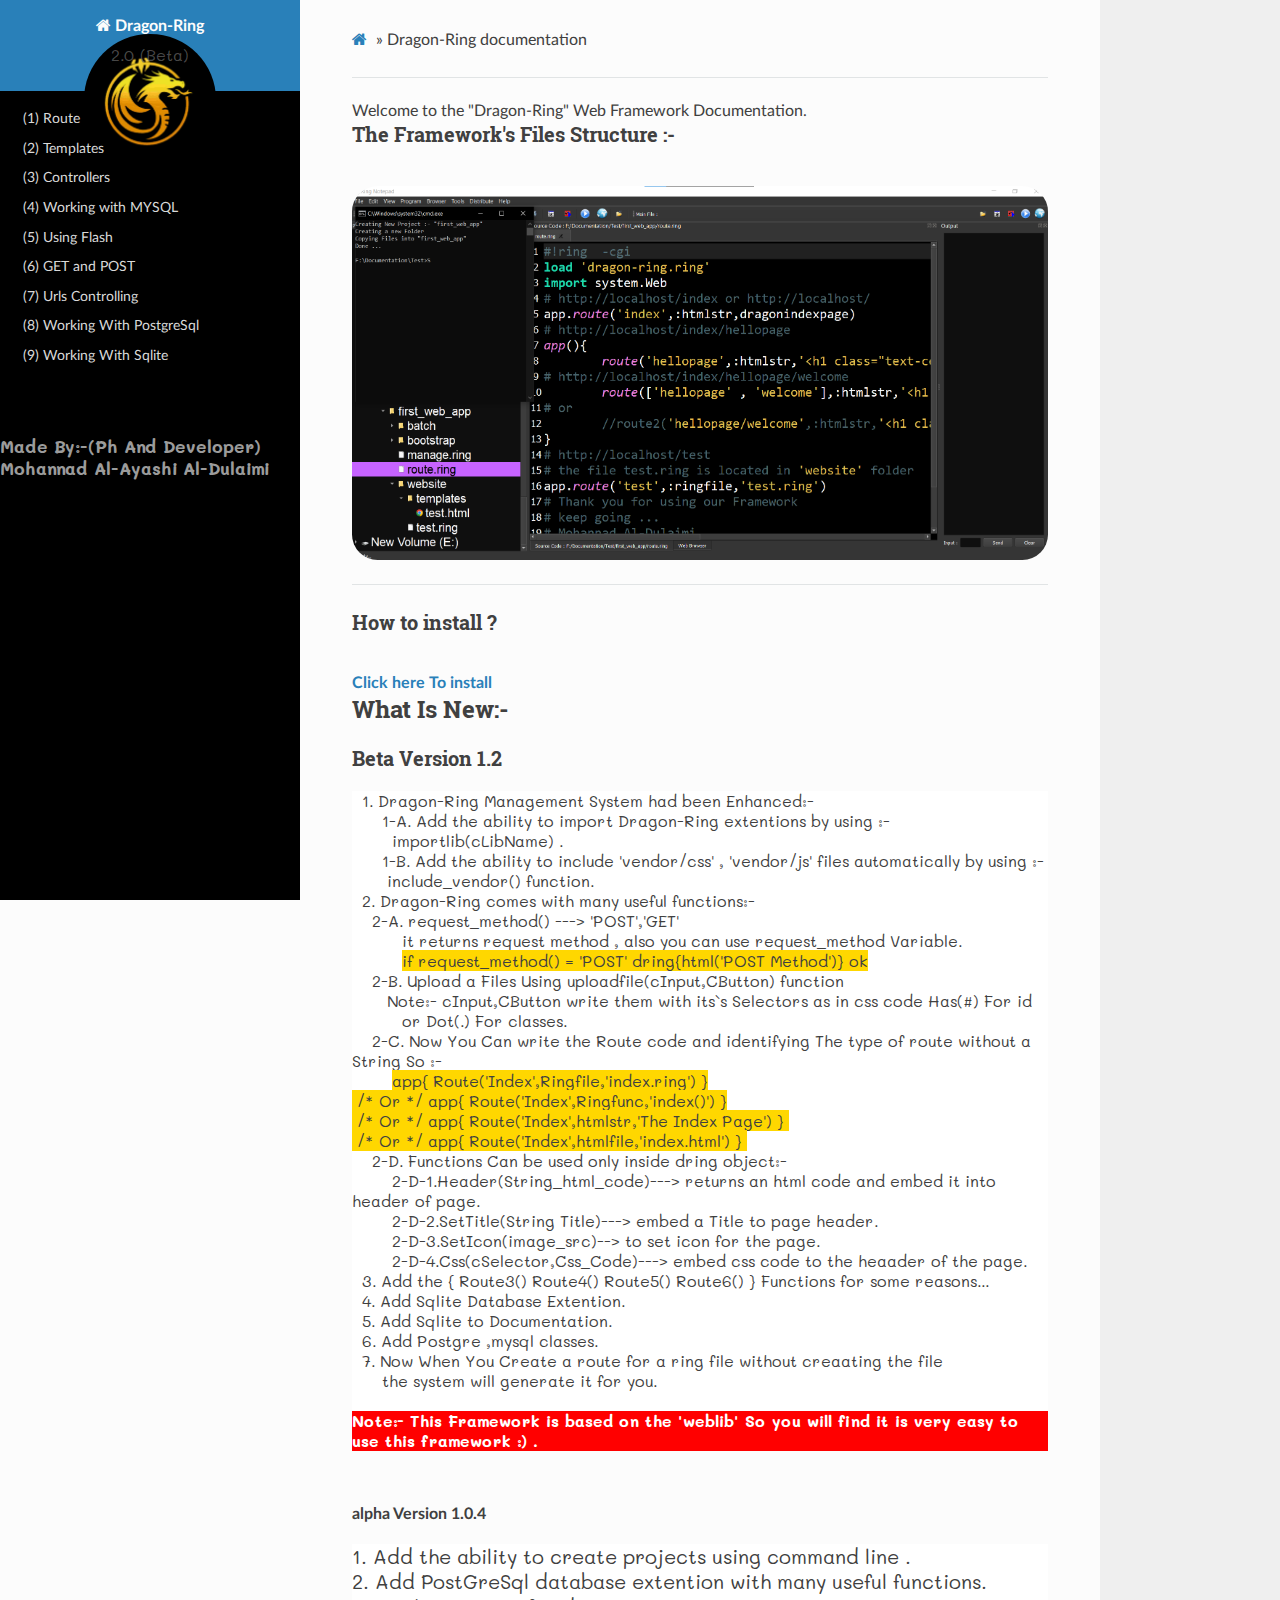
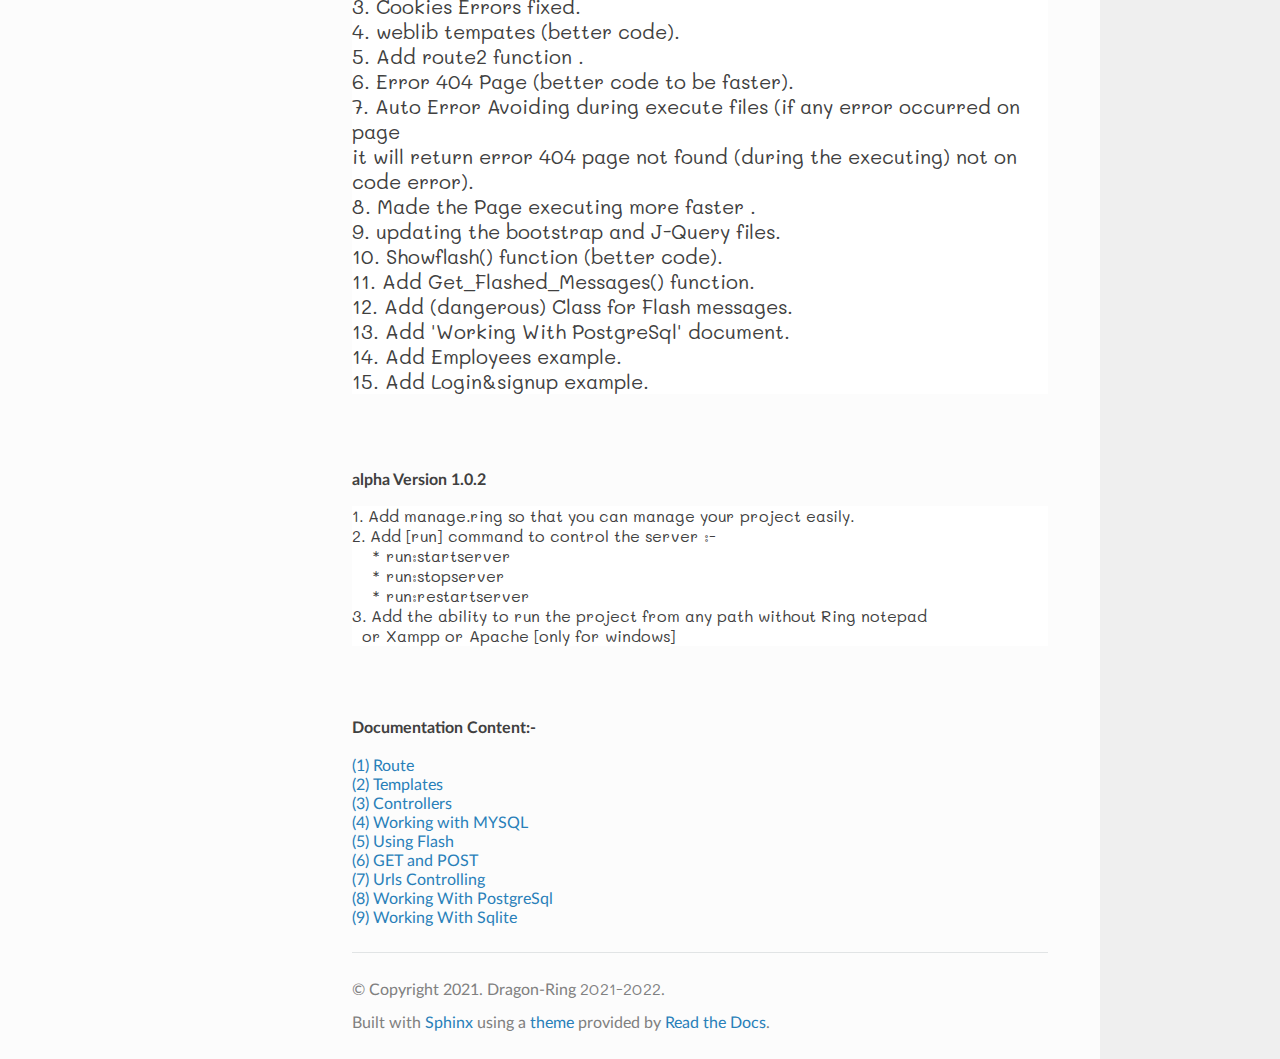
<file: index.html>
<!DOCTYPE html>
<html class="writer-html5" lang="en" >
<head>
  <meta charset="utf-8" />
  
  <meta name="viewport" content="width=device-width, initial-scale=1.0" />
  
  <title>Dragon-Ring documentation</title>
  

  
  <link rel="stylesheet" href="_static/css/theme.css" type="text/css" />
  <link rel="stylesheet" href="_static/pygments.css" type="text/css" />
  <link rel="stylesheet" href="_static/pygments.css" type="text/css" />
  <link rel="stylesheet" href="_static/css/theme.css" type="text/css" />
    <link rel="canonical" href="https://sphix.readthedocs.io/en/latest/index.html" />

  
  <!--[if lt IE 9]>
    <script src="_static/js/html5shiv.min.js"></script>
  <![endif]-->
  
    
      <script type="text/javascript" id="documentation_options" data-url_root="./" src="_static/documentation_options.js"></script>
        <script data-url_root="./" id="documentation_options" src="_static/documentation_options.js"></script>
        <script src="_static/jquery.js"></script>
        <script src="_static/underscore.js"></script>
        <script src="_static/doctools.js"></script>
    
    <script type="text/javascript" src="_static/js/theme.js"></script>

    
    <link rel="index" title="Index" href="genindex.html" />
    <link rel="search" title="Search" href="search.html" /> 
      <link rel="stylesheet" href="_static/css.css" type="text/css" /> 
</head>

<body class="wy-body-for-nav">

   
  <div class="wy-grid-for-nav">
       <nav data-toggle="wy-nav-shift" class="wy-nav-side">
      <div class="wy-side-scroll">
        <div class="wy-side-nav-search" >
          

          
           <a href="#" class="icon icon-home"> Dragon-Ring
          <img src="images&Videos/icon.ico" alt="Dragon-Ring">
          
          
            
          
            
          
            
          
            
          
            
          
            
          
            
          
            
          
            
          
            
          
            
          
            
          
            
          
            
          
            
          
            
          
            
          
            
         
         
         
         
         

          
          </a>

          
            
            
            
              <div class="version">
                2.0 (Beta)
              </div>
            
          

          

          
        </div>

        
        <div class="wy-menu wy-menu-vertical" data-spy="affix" role="navigation" aria-label="main navigation">
          
            <div class="mynav">
               
             </div>
        
        </div>
        
      </div>
    </nav>
 
    <section data-toggle="wy-nav-shift" class="wy-nav-content-wrap">

      
      <nav class="wy-nav-top" aria-label="top navigation">
        
          <i data-toggle="wy-nav-top" class="fa fa-bars"></i>
          <a href="#">Dragon-Ring</a>
        
      </nav>
<script type="text/javascript">
    $('.mynav').load('nav.html');
  </script>
   

      <div class="wy-nav-content">
        
        <div class="rst-content">
        
<div role="navigation" aria-label="breadcrumbs navigation">

  <ul class="wy-breadcrumbs">
    
      <li><a href="#" class="icon icon-home"></a> &raquo;</li>
        
      <li>Dragon-Ring documentation</li>
    
    

    
  </ul>
  
  
  <hr/>
</div>
          <div role="main" class="document" itemscope="itemscope" itemtype="http://schema.org/Article">
           <div itemprop="articleBody">
            
<div class="section" id="welcome-to-read-the-docs">
  Welcome to the "Dragon-Ring" Web Framework Documentation.
</div>
<h3> The Framework's Files Structure :-</h3>
<br />
<img src="images&Videos/mainimage.png" style="border-radius:2vw;" alt="">


<hr />
<h3>How to install ?</h3> <br>
 <strong><a href="https://github.com/mohannad-aldulaimi/dragonframework#install-from-ringpm-" target="_blank">Click here To install </a></strong>
 <h2>What Is New:-</h2>
 <h3>Beta Version 1.2</h3>
 <pre style="background-color:#fff !important;">
  1. Dragon-Ring Management System had been Enhanced:-
      1-A. Add the ability to import Dragon-Ring extentions by using :- 
        importlib(cLibName) .</li>
      1-B. Add the ability to include 'vendor/css' , 'vendor/js' files automatically by using :-
       include_vendor() function.
  2. Dragon-Ring comes with many useful functions:- 
    2-A. request_method() ---> 'POST','GET' 
          it returns request method , also you can use request_method Variable.
          <dev style="background-color: gold;padding: 0px !important ; margin: 0px !important;"">if request_method() = 'POST' dring{html('POST Method')} ok</dev>
    2-B. Upload a Files Using uploadfile(cInput,CButton) function
       Note:- cInput,CButton write them with its`s Selectors as in css code Has(#) For id
          or Dot(.) For classes.
    2-C. Now You Can write the Route code and identifying The type of route without a String So :-
        <dev style="background-color: gold;padding: 0px !important ; margin: 0px !important;"">app{ Route('Index',Ringfile,'index.ring') }<br> /* Or */ app{ Route('Index',Ringfunc,'index()') }<br> /* Or */ app{ Route('Index',htmlstr,'The Index Page') } <br> /* Or */ app{ Route('Index',htmlfile,'index.html') } </dev>
    2-D. Functions Can be used only inside dring object:-
        2-D-1.Header(String_html_code)---> returns an html code and embed it into header of page.
        2-D-2.SetTitle(String Title)---> embed a Title to page header.
        2-D-3.SetIcon(image_src)--> to set icon for the page.
        2-D-4.Css(cSelector,Css_Code)---> embed css code to the heaader of the page. 
  3. Add the { Route3() Route4() Route5() Route6() } Functions for some reasons... 
  4. Add Sqlite Database Extention.
  5. Add Sqlite to Documentation.
  6. Add Postgre ,mysql classes.
  7. Now When You Create a route for a ring file without creaating the file
      the system will generate it for you.

<div style="background-color:red;color: white;padding: 0px;margin: 0px;"><strong>Note:- This Framework is based on the 'weblib' So you will find it is very easy to use this framework :) .</strong></div></pre>
 <br>
 <br>
<strong>alpha Version 1.0.4</strong>
<pre style="background-color:#fff !important;font-size: 20px !important;">1. Add the ability to create projects using command line .
2. Add PostGreSql database extention with many useful functions.
3. Cookies Errors fixed.
4. weblib tempates (better code).
5. Add route2 function .
6. Error 404 Page (better code to be faster).
7. Auto Error Avoiding during execute files (if any error occurred on page
it will return error 404 page not found (during the executing) not on code error).
8. Made the Page executing more faster .
9. updating the bootstrap and J-Query files.
10. Showflash() function (better code).
11. Add Get_Flashed_Messages() function.
12. Add (dangerous) Class for Flash messages.
13. Add 'Working With PostgreSql' document.
14. Add Employees example.
15. Add Login&signup example.
</pre>
<br>
<br>
<br>
<strong>alpha Version 1.0.2</strong>
<pre style="background-color:#fff !important;">1. Add manage.ring so that you can manage your project easily.
2. Add [run] command to control the server :-
    * run:startserver
    * run:stopserver
    * run:restartserver 
3. Add the ability to run the project from any path without Ring notepad 
  or Xampp or Apache [only for windows]</pre>
<br>
<br>
<br>
  <div>
    <strong>Documentation Content:-</strong>
 <br><br>
        <ul>
                  <li>
                  <a href='route.html'>(1) Route </a>
                  </li>
                  <li>
                  <a href='template.html'>(2) Templates </a>
                  </li>
                  <li>
                  <a href='controllers.html'>(3) Controllers </a>
                  </li>
                  <li>
                  <a href='wwmysql.html'>(4) Working with MYSQL </a>
                  </li>
                  <li>
                  <a href='useflash.html'>(5) Using Flash </a>
                  </li>
                  <li>
                  <a href='getandpost.html'>(6) GET and POST</a>
                  <li>
                  <a href='urlscontrolling.html'>(7) Urls Controlling</a>
                  </li>
                  <li>
                    <a href='wwithpg.html'>(8) Working With PostgreSql</a>
                    </li>
                    <li>
                      <a href='wwsqlite.html'>(9) Working With Sqlite</a>
                    </li>
                  </li>
                </ul>
        </li>
              </div>
            


           </div>
           
          </div>
          <footer>

  <hr/>

  <div role="contentinfo">
    <p>
        &#169; Copyright 2021.
      <span class="commit">
        
        Dragon-Ring <code>2021-2022</code>.
      </span>

    </p>
  </div>

    
    Built with <a href="https://www.sphinx-doc.org/">Sphinx</a> using a
    
    <a href="https://github.com/readthedocs/sphinx_rtd_theme">theme</a>
    
    provided by <a href="https://readthedocs.org">Read the Docs</a>. 

</footer>
        </div>
      </div>

    </section>

  </div>
  



  <script type="text/javascript">
      jQuery(function () {
          SphinxRtdTheme.Navigation.enable(true);
      });
  </script>

  <script type="text/javascript">
    $('.mynav').load('nav.html');
  </script>
   

</body>
</html>
</file>
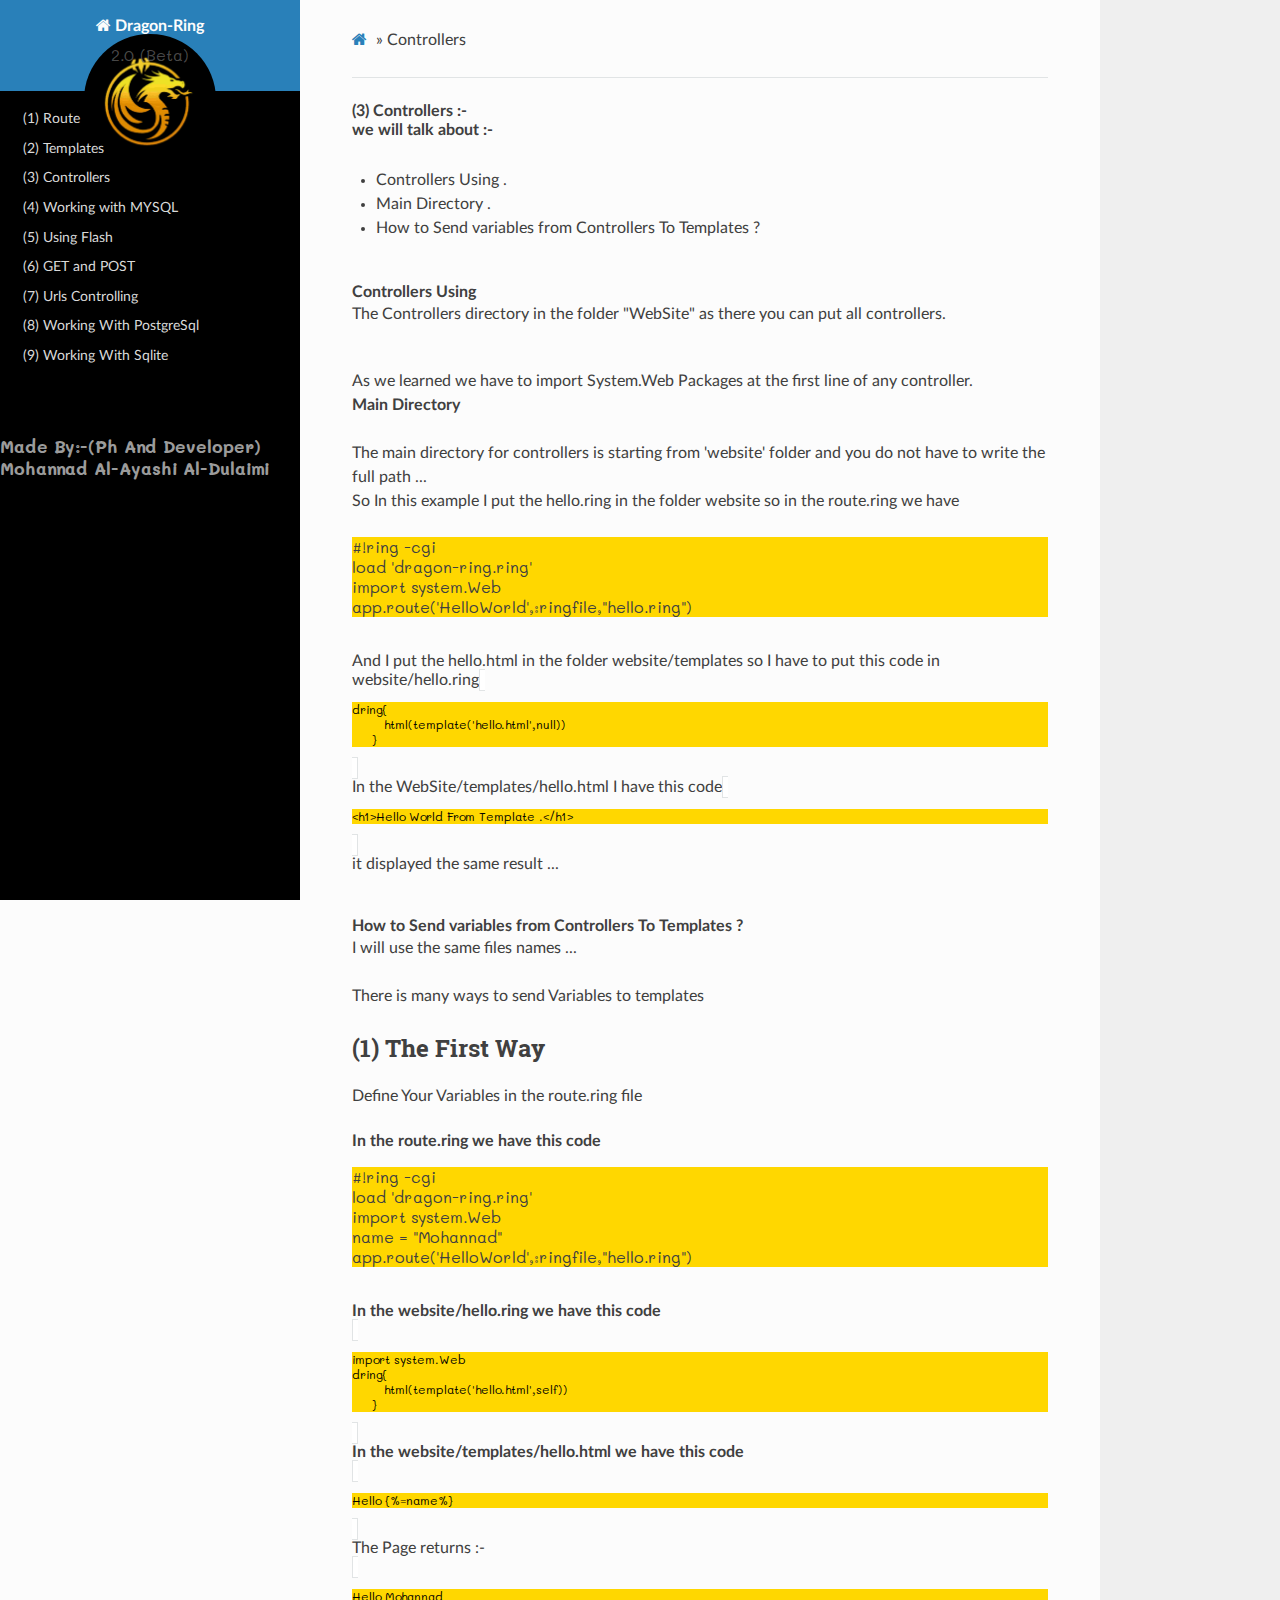
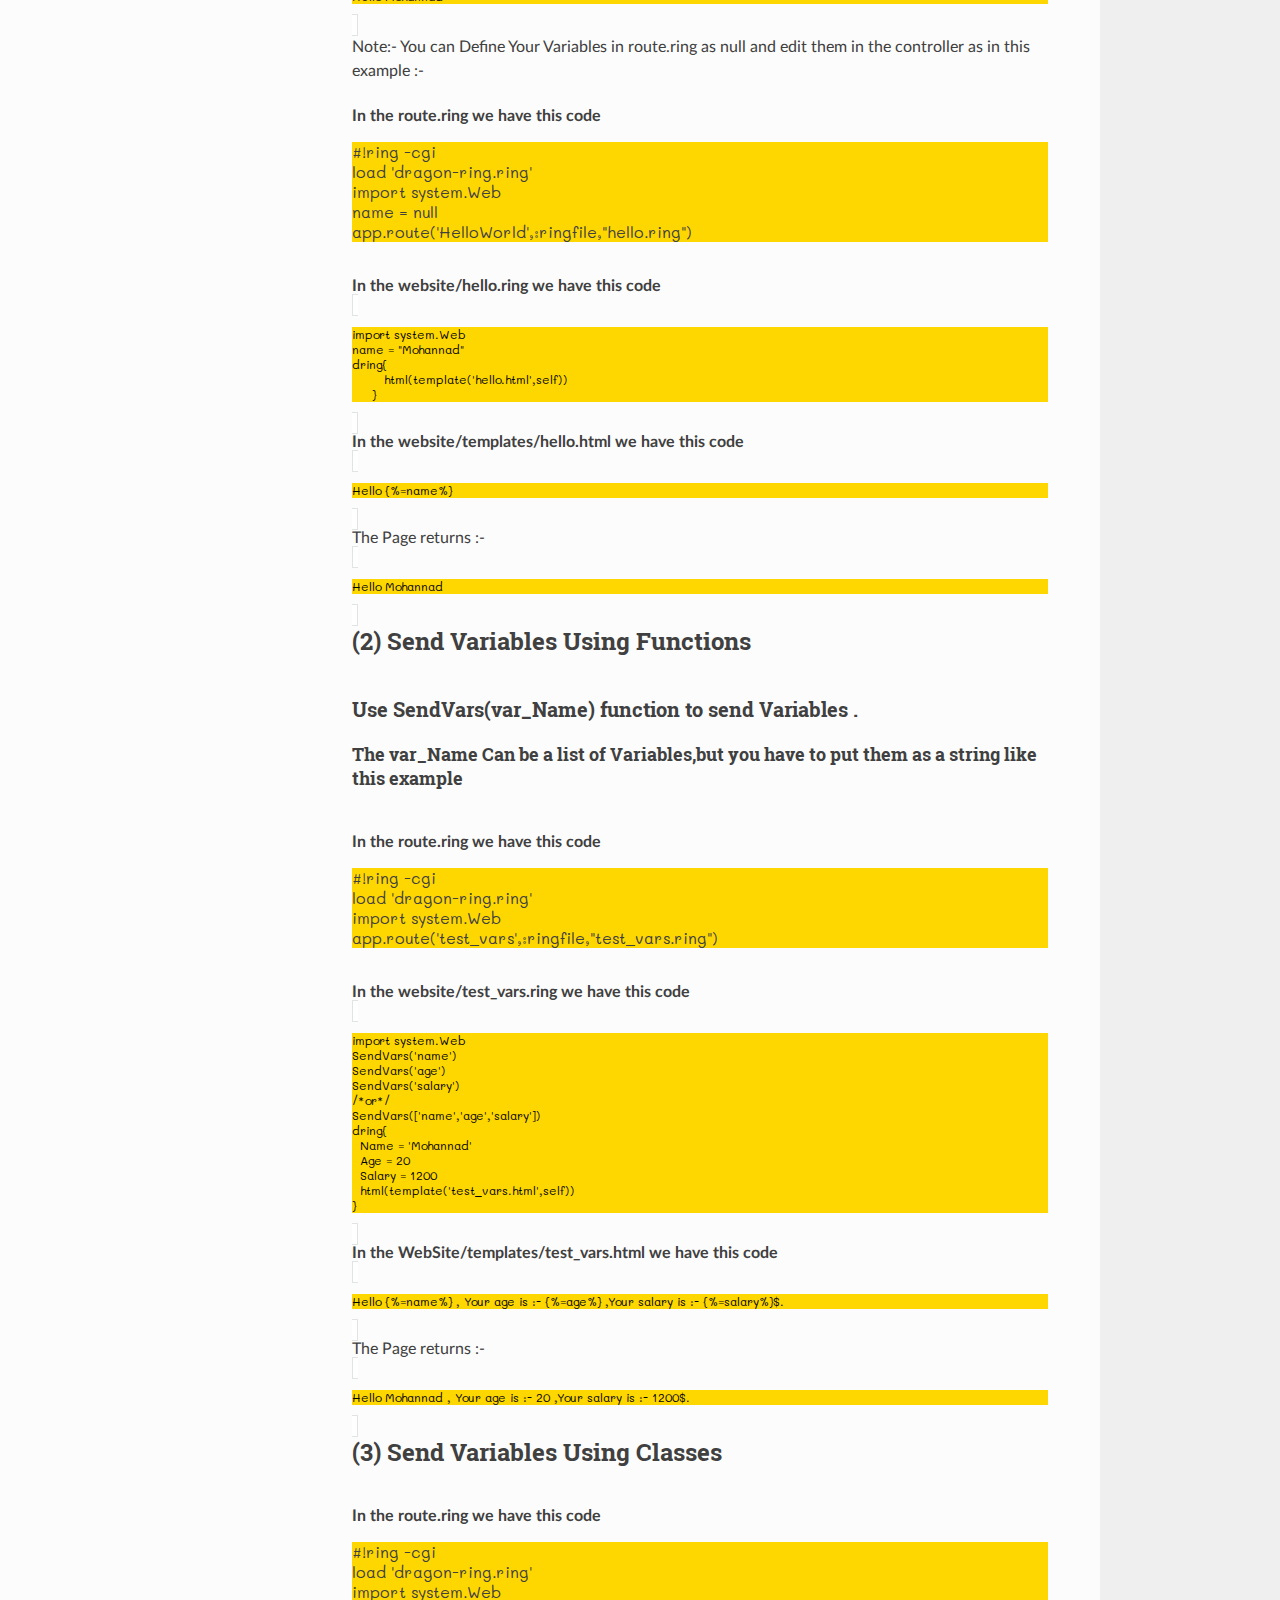
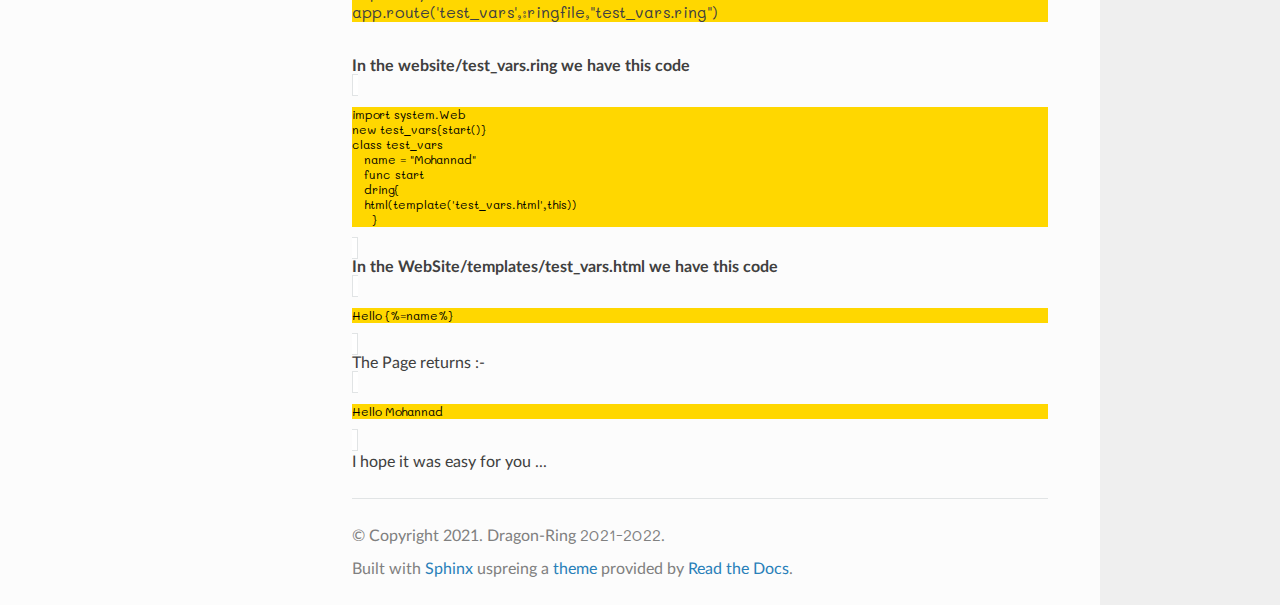
<file: controllers.html>
<!DOCTYPE html>
<html class="writer-html5" lang="en" >
<head>
  <meta charset="utf-8" />
  
  <meta name="viewport" content="width=device-width, initial-scale=1.0" />
  
  <title>Controllers | Dragon-Ring</title>
  

  
  <link rel="stylesheet" href="_static/css/theme.css" type="text/css" />
  <link rel="stylesheet" href="_static/pygments.css" type="text/css" />
  <link rel="stylesheet" href="_static/pygments.css" type="text/css" />
  <link rel="stylesheet" href="_static/css/theme.css" type="text/css" />
  
    <link rel="canonical" href="https://sphix.readthedocs.io/en/latest/index.html" />

  
  <!--[if lt IE 9]>
    <script src="_static/js/html5shiv.min.js"></script>
  <![endif]-->
  <style type="text/css">
    
  </style>
    
      <script type="text/javascript" id="documentation_options" data-url_root="./" src="_static/documentation_options.js"></script>
        <script data-url_root="./" id="documentation_options" src="_static/documentation_options.js"></script>
        <script src="_static/jquery.js"></script>
        <script src="_static/underscore.js"></script>
        <script src="_static/doctools.js"></script>
    
    <script type="text/javascript" src="_static/js/theme.js"></script>

    
    <link rel="index" title="Index" href="genindex.html" />
    <link rel="search" title="Search" href="search.html" />
    <link rel="stylesheet" href="_static/css.css" type="text/css" /> 
    <link rel="stylesheet" href="_static/css.css" type="text/css" /> 
</head>

<body class="wy-body-for-nav">

    <nav data-toggle="wy-nav-shift" class="wy-nav-side">
      <div class="wy-side-scroll">
        <div class="wy-side-nav-search" >
          

          
             <a href="#" class="icon icon-home"> Dragon-Ring
          <img src="images&Videos/icon.ico" alt="Dragon-Ring">
          
          
            
          
            
          
            
          
            
          
            
          
            
          
            
          
            
          
            
          
            
          
            
          
            
          
            
          
            
          
            
          
            
          
            
          
            
         
         
         
         
          

          
          </a>

          
            
            
            
              <div class="version">
                2.0 (Beta)
              </div>
            
          

          

          
        </div>

        
        <div class="wy-menu wy-menu-vertical" data-spy="affix" role="navigation" aria-label="main navigation">
          
                  <div class="mynav">
               
             </div>
        
        </div>
        
      </div>
    </nav>
 
    <section data-toggle="wy-nav-shift" class="wy-nav-content-wrap">

      
      <nav class="wy-nav-top" aria-label="top navigation">
        
          <i data-toggle="wy-nav-top" class="fa fa-bars"></i>
          <a href="#">Dragon-Ring</a>
        
      </nav>
<script type="text/javascript">
    $('.mynav').load('nav.html');
  </script>
   

      <div class="wy-nav-content">
        
        <div class="rst-content">
  
<div role="navigation" aria-label="breadcrumbs navigation">

  <ul class="wy-breadcrumbs">
    
      <li><a href="#" class="icon icon-home"></a> &raquo;</li>
      <li>Controllers</li>
  </ul>

  
  <hr/>
</div>
          <div role="main" class="document" itemscope="itemscope" itemtype="http://schema.org/Article">
           <div itemprop="articleBody">
            
  <div class="section" id="welcome-to-read-the-docs">
  <strong>(3) Controllers :-</strong><br>
  <strong>we will talk about :-</strong><br>

  <ul style="margin-top:4%;">
    <li>Controllers Using .</li>
    <li>Main Directory .</li>
    <li>How to Send variables from Controllers To Templates ?</li>

  </ul>
  <br>
    <strong>Controllers Using</strong><br>
    <p>The Controllers directory in the folder "WebSite" as there you can put all controllers.</p>
    <br>
    <p>As we learned we have to import System.Web Packages at the first line of any controller.<br>
    <strong>Main Directory</strong><br>
    <p> The main directory for controllers is starting from 'website' folder and you do not have to write the full path ...<br>
    So In this example I put the hello.ring in the folder website so in the route.ring we have
    <pre>
#!ring -cgi 
load 'dragon-ring.ring'
import system.Web
app.route('HelloWorld',:ringfile,"hello.ring")</pre>
    <br>And I put the hello.html in the folder website/templates so I have to put this code in website/hello.ring
  <code style="width:100% .section;">
    <pre>
dring{
        html(template('hello.html',null))
     }</pre>
  </code><br>
In the WebSite/templates/hello.html I have this code 
 <code style="width:100% .section;">
    <pre>
&lt;h1&gt;Hello World From Template .&lt;/h1&gt;</pre>
  </code><br>
  it displayed the same result ...
     </p><br>
     <strong>How to Send variables from Controllers To Templates ?</strong><br> 
<p>I will use the same files names ...</p>
<p>There is many ways to send Variables to templates </p>
<h2>(1) The First Way</h2>
<p>Define Your Variables in the route.ring file</p>
    <strong>In the route.ring we have this code</strong><br>  
    <pre>
#!ring -cgi 
load 'dragon-ring.ring'
import system.Web
name = "Mohannad"
app.route('HelloWorld',:ringfile,"hello.ring")</pre>
  <br>
<strong>In the website/hello.ring we have this code</strong><br>
  <code style="width:100% .section;">
    <pre>
import system.Web
dring{
        html(template('hello.html',self))
     }</pre>
  </code><br>
<strong>In the website/templates/hello.html we have this code</strong><br>
  <code style="width:100% .section;">
    <pre>
Hello {%=name%}</pre>
  </code><br>
  The Page returns :- <br>
  <code style="width:100% .section;">
    <pre>
Hello Mohannad</pre>
  </code><br>
  <p>Note:- You can Define Your Variables in route.ring as null and edit them in the controller as in this example :-</p>
    <strong>In the route.ring we have this code</strong><br>  
    <pre>
#!ring -cgi 
load 'dragon-ring.ring'
import system.Web
name = null
app.route('HelloWorld',:ringfile,"hello.ring")</pre>
  <br>
<strong>In the website/hello.ring we have this code</strong><br>
  <code style="width:100% .section;">
    <pre>
import system.Web
name = "Mohannad"
dring{
        html(template('hello.html',self))
     }</pre>
  </code><br>
<strong>In the website/templates/hello.html we have this code</strong><br>
  <code style="width:100% .section;">
    <pre>
Hello {%=name%}</pre>
  </code><br>
  The Page returns :- <br>
  <code style="width:100% .section;">
    <pre>
Hello Mohannad</pre>
</code>
  <h2>(2) Send Variables Using Functions</h2><br>
  <h3>Use SendVars(var_Name) function to send Variables .</h3>
<h4>The var_Name Can be a list of Variables,but you have to put them as a string like this example </h4>

   <br>
    <strong>In the route.ring we have this code</strong><br>  
    <pre>
#!ring -cgi 
load 'dragon-ring.ring'
import system.Web
app.route('test_vars',:ringfile,"test_vars.ring")</pre>
  <br>
<strong>In the website/test_vars.ring we have this code</strong><br>
  <code style="width:100% .section;">
<pre>
import system.Web
SendVars('name')
SendVars('age')
SendVars('salary')
/*or*/
SendVars(['name','age','salary'])
dring{
  Name = 'Mohannad' 
  Age = 20
  Salary = 1200
  html(template('test_vars.html',self))
}
</pre>
  </code><br>
<strong>In the WebSite/templates/test_vars.html we have this code</strong><br>
  <code style="width:100% .section;">
<pre>Hello {%=name%} , Your age is :- {%=age%} ,Your salary is :- {%=salary%}$.</pre>
  </code><br>
The Page returns :- <br>
  <code style="width:100% .section;">
    <pre>
Hello Mohannad , Your age is :- 20 ,Your salary is :- 1200$.</pre>
  </code><br>
  <h2>(3) Send Variables Using Classes</h2><br> 
    <strong>In the route.ring we have this code</strong><br>  
    <pre>
#!ring -cgi 
load 'dragon-ring.ring'
import system.Web
app.route('test_vars',:ringfile,"test_vars.ring")</pre>
  <br>
<strong>In the website/test_vars.ring we have this code</strong><br>
  <code style="width:100% .section;">
    <pre>
import system.Web
new test_vars{start()} 
class test_vars
   name = "Mohannad"
   func start
   dring{
   html(template('test_vars.html',this))
     }</pre>
  </code><br>
<strong>In the WebSite/templates/test_vars.html we have this code</strong><br>
  <code style="width:100% .section;">
<pre>Hello {%=name%}</pre>
  </code><br>
The Page returns :- <br>
  <code style="width:100% .section;">
    <pre>
Hello Mohannad</pre>
  </code><br>
    <p>I hope it was easy for you ...</p>
  
</div>
           </div>
           
          </div>
          <footer>

  <hr/>

  <div role="contentinfo">
    <p>
        &#169; Copyright 2021.
      <span class="commit">
        
        Dragon-Ring <code>2021-2022</code>.
      </span>

    </p>
  </div>
    
    
    
    Built with <a href="https://www.sphinx-doc.org/">Sphinx</a> uspreing a
    
    <a href="https://github.com/readthedocs/sphinx_rtd_theme">theme</a>
    
    provided by <a href="https://readthedocs.org">Read the Docs</a>. 

</footer>
        </div>
      </div>

    </section>

  </div>
  


  <script type="text/javascript">
      jQuery(function () {
          SphinxRtdTheme.Navigation.enable(true);
      });
  </script>

  
  
  <script type="text/javascript">
    $('.mynav wy-nav-side').load('nav.html');
  </script>
   
   

</body>
</html>
</file>
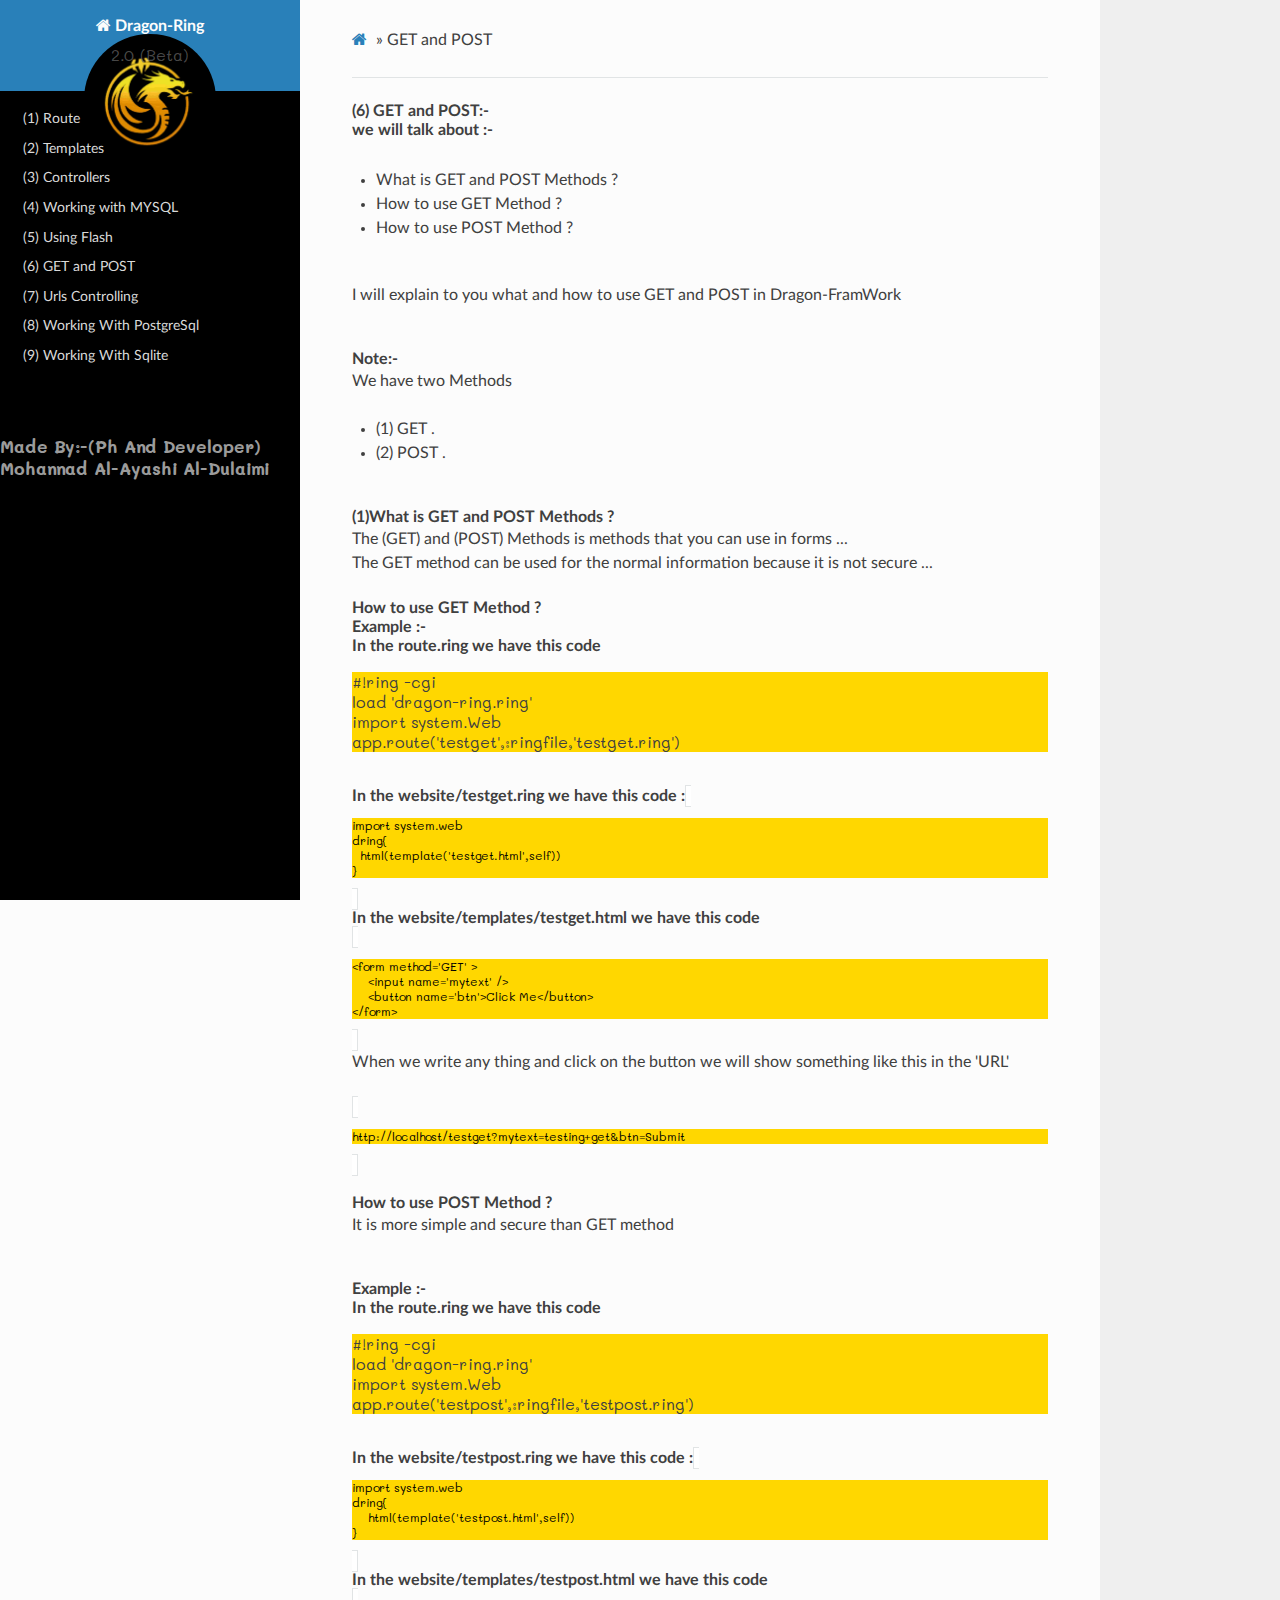
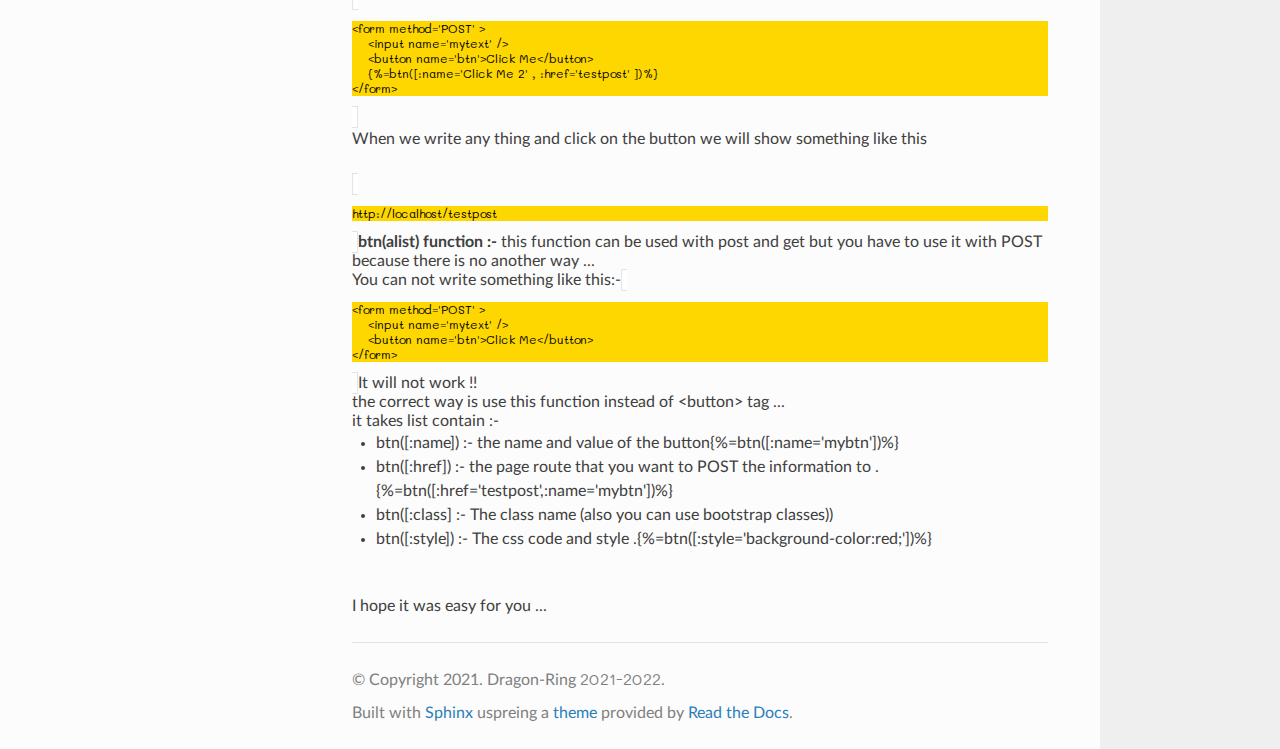
<file: getandpost.html>
<!DOCTYPE html>
<html class="writer-html5" lang="en" >
<head>
  <meta charset="utf-8" />
  
  <meta name="viewport" content="width=device-width, initial-scale=1.0" />
  
  <title>GET And POST | Dragon-Ring</title>
  

  
  <link rel="stylesheet" href="_static/css/theme.css" type="text/css" />
  <link rel="stylesheet" href="_static/pygments.css" type="text/css" />
  <link rel="stylesheet" href="_static/pygments.css" type="text/css" />
  <link rel="stylesheet" href="_static/css/theme.css" type="text/css" />
  
    <link rel="canonical" href="https://sphix.readthedocs.io/en/latest/index.html" />

  
  <!--[if lt IE 9]>
    <script src="_static/js/html5shiv.min.js"></script>
  <![endif]-->
  <style type="text/css">
    
  </style>
    
      <script type="text/javascript" id="documentation_options" data-url_root="./" src="_static/documentation_options.js"></script>
        <script data-url_root="./" id="documentation_options" src="_static/documentation_options.js"></script>
        <script src="_static/jquery.js"></script>
        <script src="_static/underscore.js"></script>
        <script src="_static/doctools.js"></script>
    
    <script type="text/javascript" src="_static/js/theme.js"></script>

    
    <link rel="index" title="Index" href="genindex.html" />
    <link rel="search" title="Search" href="search.html" /> 
    <link rel="stylesheet" href="_static/css.css" type="text/css" /> 
</head>

<body class="wy-body-for-nav">

   
  <div class="wy-grid-for-nav">
      <nav data-toggle="wy-nav-shift" class="wy-nav-side">
      <div class="wy-side-scroll">
        <div class="wy-side-nav-search" >
          

          
             <a href="#" class="icon icon-home"> Dragon-Ring
          <img src="images&Videos/icon.ico" alt="Dragon-Ring">
          
          
            
          
            
          
            
          
            
          
            
          
            
          
            
          
            
          
            
          
            
          
            
          
            
          
            
          
            
          
            
          
            
          
            
          
            
         
         
         
         
          

          
          </a>

          
            
            
            
              <div class="version">
                2.0 (Beta)
              </div>
            
          

          

          
        </div>

        
        <div class="wy-menu wy-menu-vertical" data-spy="affix" role="navigation" aria-label="main navigation">
          
                  <div class="mynav">
               
             </div>
        
        </div>
        
      </div>
    </nav>
 
    <section data-toggle="wy-nav-shift" class="wy-nav-content-wrap">

      
      <nav class="wy-nav-top" aria-label="top navigation">
        
          <i data-toggle="wy-nav-top" class="fa fa-bars"></i>
          <a href="#">Dragon-Ring</a>
        
      </nav>
<script type="text/javascript">
    $('.mynav').load('nav.html');
  </script>
   
      <div class="wy-nav-content">
        
        <div class="rst-content">
  
<div role="navigation" aria-label="breadcrumbs navigation">

  <ul class="wy-breadcrumbs">
    
      <li><a href="#" class="icon icon-home"></a> &raquo;</li>
      <li>GET and POST</li>
  </ul>

  
  <hr/>
</div>
          <div role="main" class="document" itemscope="itemscope" itemtype="http://schema.org/Article">
           <div itemprop="articleBody">
            
  <div class="section" id="welcome-to-read-the-docs">
  <strong>(6) GET and POST:-</strong><br>
  <strong>we will talk about :-</strong><br>

  <ul style="margin-top:4%;">
    <li>What is GET and POST Methods ?</li>
    <li>How to use GET Method ?</li>
    <li>How to use POST Method ?</li>
  </ul>

  <br><p>I will explain to you what and how to use GET and POST in Dragon-FramWork</p><br>
  <strong>Note:-</strong><p>We have two Methods
    <ul>
      <li>(1) GET .</li>
      <li>(2) POST .</li>
    </ul>
   </p><br>
  <strong>(1)What is GET and POST Methods ?</strong>
    <br><p>The (GET) and (POST) Methods is methods that you can use in forms ...<br>The GET method can be used for the normal information because it is not secure ...
    </p>

  <strong>How to use GET Method ?</strong><br/>
  <strong>Example :- </strong>
  <br>
 <strong>In the route.ring we have this code</strong><br>  
    <pre style="background-color:yellow;">
#!ring -cgi 
load 'dragon-ring.ring'
import system.Web
app.route('testget',:ringfile,'testget.ring')</pre>

<br>
<strong>In the website/testget.ring we have this code :</strong>
  <code style="width:100% .section;">
<pre style="background-color:yellow;">
import system.web
dring{
  html(template('testget.html',self))
}</pre>
  </code><br>
<strong>In the website/templates/testget.html we have this code</strong><br>
  <code style="width:100% .section;">
<pre style="background-color:yellow;">&lt;form method='GET' &gt;
    &lt;input name='mytext' /&gt;
    &lt;button name='btn'&gt;Click Me&lt;/button&gt;
&lt;/form&gt;</pre>
  </code><br>
  <p>When we write any thing and click on the button we will show something like this in the 'URL' </p>
  <code style="width:100% ;">
<pre style="background-color:yellow;">http://localhost/testget?mytext=testing+get&btn=Submit</pre>
  </code><br>
  <br>
  <strong>How to use POST Method ?</strong><br/>
<p>It is more simple and secure than GET method</p>
  <br>
 <strong>Example :- </strong>
  <br>
 <strong>In the route.ring we have this code</strong><br>  
    <pre style="background-color:yellow;">
#!ring -cgi 
load 'dragon-ring.ring'
import system.Web
app.route('testpost',:ringfile,'testpost.ring')</pre>

<br>
<strong>In the website/testpost.ring we have this code :</strong>
  <code style="width:100% .section;">
<pre style="background-color:yellow;">
import system.web
dring{
    html(template('testpost.html',self))
}</pre>
  </code><br>
<strong>In the website/templates/testpost.html we have this code</strong><br>
  <code style="width:100% .section;">
<pre style="background-color:yellow;">&lt;form method='POST' &gt;
    &lt;input name='mytext' /&gt;
    &lt;button name='btn'&gt;Click Me&lt;/button&gt;
    {%=btn([:name='Click Me 2' , :href='testpost' ])%}
&lt;/form&gt;</pre>
  </code><br>
  <p>When we write any thing and click on the button we will show something like this </p>
  <code style="width:100% ;">
<pre style="background-color:yellow;">http://localhost/testpost</pre>
  </code>
<strong>btn(alist) function :-</strong>
this function can be used with post and get but you have to use it with POST because there is no another way ...
<br>You can not write something like this:-
  <code style="width:100% .section;">
<pre style="background-color:yellow;">&lt;form method='POST' &gt;
    &lt;input name='mytext' /&gt;
    &lt;button name='btn'&gt;Click Me&lt;/button&gt;
&lt;/form&gt;</pre>
  </code>
  It will not work !!<br>
  the correct way is use this function instead of &lt;button&gt; tag ...<br>
  it takes list contain :-
  <ul>
    <li>btn([:name]) :- the name and value of the button{%=btn([:name='mybtn'])%}</li>
    <li>btn([:href]) :- the page route that you want to POST the information to . {%=btn([:href='testpost',:name='mybtn'])%}</li>
    <li>btn([:class] :- The class name (also you can use bootstrap classes))</li>
    <li>btn([:style]) :- The css code and style .{%=btn([:style='background-color:red;'])%}</li>
  </ul>
  <br>
    <p>I hope it was easy for you ...</p>
  
</div>
           </div>
           
          </div>
          <footer>

  <hr/>

  <div role="contentinfo">
    <p>
        &#169; Copyright 2021.
      <span class="commit">
        
        Dragon-Ring <code>2021-2022</code>.
      </span>

    </p>
  </div>
    
    
    
    Built with <a href="https://www.sphinx-doc.org/">Sphinx</a> uspreing a
    
    <a href="https://github.com/readthedocs/sphinx_rtd_theme">theme</a>
    
    provided by <a href="https://readthedocs.org">Read the Docs</a>. 

</footer>
        </div>
      </div>

    </section>

  </div>
  



  <script type="text/javascript">
      jQuery(function () {
          SphinxRtdTheme.Navigation.enable(true);
      });
  </script>

  <script type="text/javascript">
    $('.mynav wy-nav-side').load('nav.html');
  </script>
   
  
   

</body>
</html>
</file>
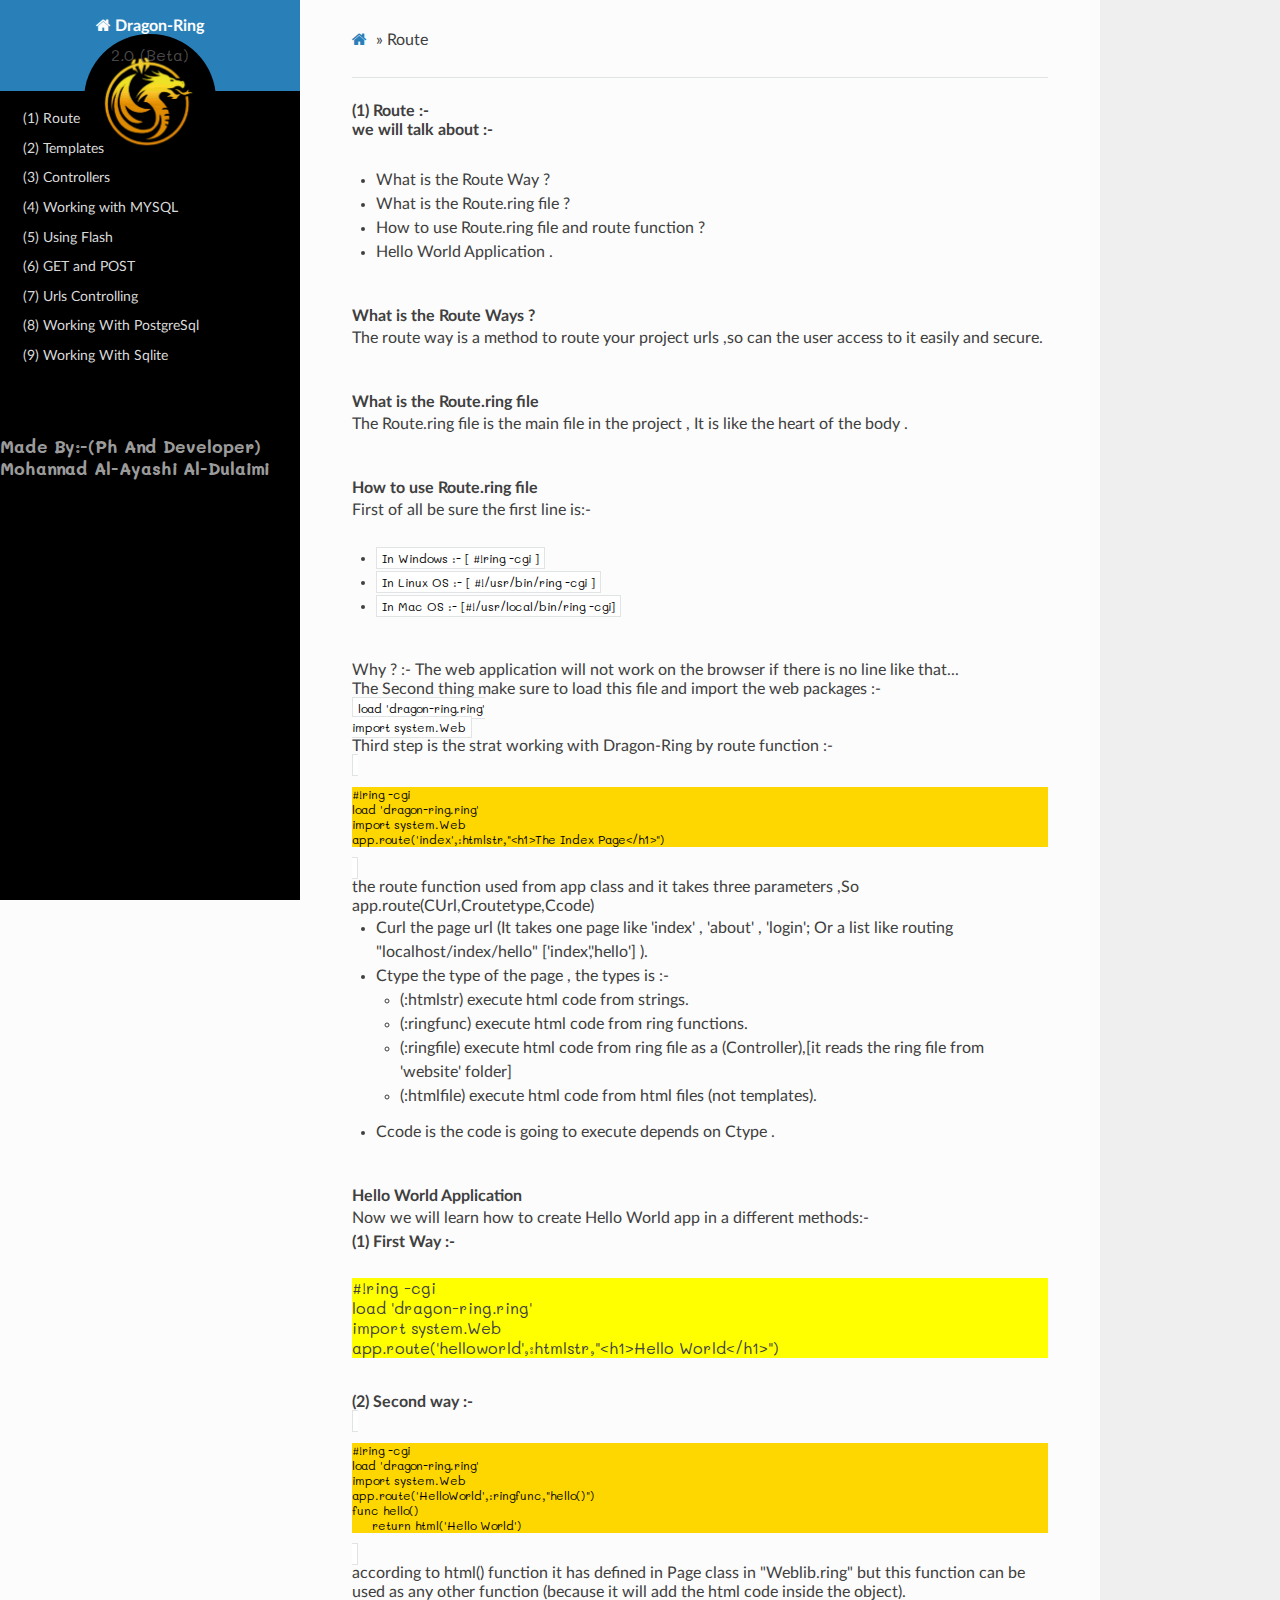
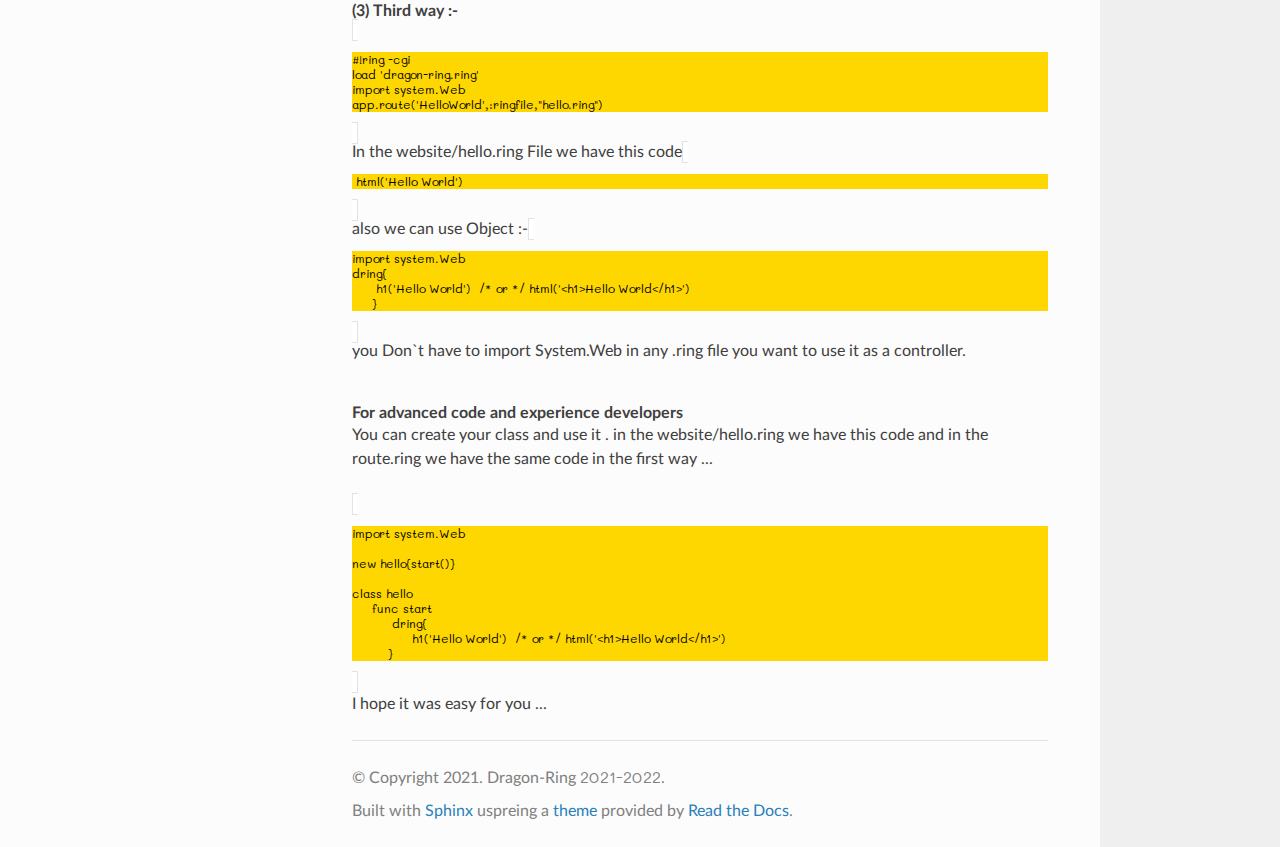
<file: route.html>
<!DOCTYPE html>
<html class="writer-html5" lang="en" >
<head>
  <meta charset="utf-8" />
  
  <meta name="viewport" content="width=device-width, initial-scale=1.0" />
  
  <title>Route | Dragon-Ring</title>
  

  
  <link rel="stylesheet" href="_static/css/theme.css" type="text/css" />
  <link rel="stylesheet" href="_static/pygments.css" type="text/css" />
  <link rel="stylesheet" href="_static/pygments.css" type="text/css" />
  <link rel="stylesheet" href="_static/css/theme.css" type="text/css" />
  
    <link rel="canonical" href="https://sphix.readthedocs.io/en/latest/index.html" />

  
  <!--[if lt IE 9]>
    <script src="_static/js/html5shiv.min.js"></script>
  <![endif]-->
  <style type="text/css">
    
  </style>
    
      <script type="text/javascript" id="documentation_options" data-url_root="./" src="_static/documentation_options.js"></script>
        <script data-url_root="./" id="documentation_options" src="_static/documentation_options.js"></script>
        <script src="_static/jquery.js"></script>
        <script src="_static/underscore.js"></script>
        <script src="_static/doctools.js"></script>
    
    <script type="text/javascript" src="_static/js/theme.js"></script>

    
    <link rel="index" title="Index" href="genindex.html" />
    <link rel="search" title="Search" href="search.html" /> 
    <link rel="stylesheet" href="_static/css.css" type="text/css" /> 
</head>

<body class="wy-body-for-nav">

       <nav data-toggle="wy-nav-shift" class="wy-nav-side">
      <div class="wy-side-scroll">
        <div class="wy-side-nav-search" >
          

          
             <a href="#" class="icon icon-home"> Dragon-Ring
          <img src="images&Videos/icon.ico" alt="Dragon-Ring">
          
          
            
          
            
          
            
          
            
          
            
          
            
          
            
          
            
          
            
          
            
          
            
          
            
          
            
          
            
          
            
          
            
          
            
          
            
         
         
         
         
          

          
          </a>

          
            
            
            
              <div class="version">
                2.0 (Beta)
              </div>
            
          

          

          
        </div>

        
        <div class="wy-menu wy-menu-vertical" data-spy="affix" role="navigation" aria-label="main navigation">
          
                  <div class="mynav">
               
             </div>
        
        </div>
        
      </div>
    </nav>
 
    <section data-toggle="wy-nav-shift" class="wy-nav-content-wrap">

      
      <nav class="wy-nav-top" aria-label="top navigation">
        
          <i data-toggle="wy-nav-top" class="fa fa-bars"></i>
          <a href="#">Dragon-Ring</a>
        
      </nav>
<script type="text/javascript">
    $('.mynav').load('nav.html');
  </script>
   

      <div class="wy-nav-content">
        
        <div class="rst-content">
        
          
<div role="navigation" aria-label="breadcrumbs navigation">

  <ul class="wy-breadcrumbs">
    
      <li><a href="#" class="icon icon-home"></a> &raquo;</li>
      <li>Route</li>
  </ul>

  
  <hr/>
</div>
          <div role="main" class="document" itemscope="itemscope" itemtype="http://schema.org/Article">
           <div itemprop="articleBody">
            
  <div class="section" id="welcome-to-read-the-docs">
  <strong>(1) Route :-</strong><br>
  <strong>we will talk about :-</strong><br>

  <ul style="margin-top:4%;">
    <li>What is the Route Way ?</li>
    <li>What is the Route.ring file ?</li>
    <li>How to use Route.ring file and route function ? </li>
    <li>Hello World Application .</li>

  </ul>
  <br>
    <strong>What is the Route Ways ?</strong><br>
    <p>The route way is a method to route your project urls ,so can the user access to it easily and secure.</p>
    <br>
    <strong>What is the Route.ring file </strong><br>
    <p>The Route.ring file is the main file in the project , It is like the heart of the body .</p>
  <br>
    <strong>How to use Route.ring file </strong><br>
    <p>First of all be sure the first line is:- <ul>
    <li><code>In Windows  :- [ #!ring -cgi ]</code></li>
    <li><code>In Linux OS :- [ #!/usr/bin/ring -cgi
 ]</code></li>
    <li><code>In Mac OS  :- [#!/usr/local/bin/ring -cgi] </code></li>
  </ul>
  <br>
  Why ? :- The web application will not work on the browser if there is no line like that...
  <br>
  The Second thing make sure to load this file and import the web packages :-<br>
  <code>
  load 'dragon-ring.ring'<br>
  import system.Web
  </code>
  <br>
  Third step is the strat working with Dragon-Ring by route function :-<br>
  <code style="width:100% .section;">
    <pre style="background-color:yellow;">
#!ring -cgi 
load 'dragon-ring.ring'
import system.Web
app.route('index',:htmlstr,"&lt;h1&gt;The Index Page&lt;/h1&gt;")</pre>
  </code>
  <br> 
  the route function used from app class and it takes three parameters ,So app.route(CUrl,Croutetype,Ccode)<br>
  <ul>
    <li>Curl the page url (It takes one page like 'index' , 'about' , 'login'; Or a list like routing "localhost/index/hello" ['index','hello'] ).</li>
    <li>Ctype the type of the page , the types is :-
      <ul>
    <li>(:htmlstr) execute html code from strings.</li>
    <li>(:ringfunc) execute html code from ring functions.</li>
    <li>(:ringfile) execute html code from ring file as a (Controller),[it reads the ring file from 'website' folder]</li>
    <li>(:htmlfile) execute html code from html files (not templates).</li>
  </ul></li>
    <li>Ccode is the code is going to execute depends on Ctype .</li>
  </ul>
  </p>
    <br>
    <strong>Hello World Application  </strong><br>
    <p>Now we will learn how to create Hello World app in a different methods:-
      <br>
    <strong>(1) First Way :-</strong><br/>
<pre style="background-color:yellow !important;">
#!ring -cgi 
load 'dragon-ring.ring'
import system.Web
app.route('helloworld',:htmlstr,"&lt;h1&gt;Hello World&lt;/h1&gt;")</pre>
  <br> 
  <strong>(2) Second way :-</strong><br>
   <code style="width:100% .section;">
    <pre style="background-color:yellow;">
#!ring -cgi 
load 'dragon-ring.ring'
import system.Web
app.route('HelloWorld',:ringfunc,"hello()")
func hello()
     return html('Hello World')</pre>
  </code><br>
  according to html() function it has defined in Page class in "Weblib.ring" but this function can be used as any other function (because it will add the html code inside the object).
  <br/>
  <strong>(3) Third way :-</strong><br/>
   <code style="width:100% .section;">
    <pre style="background-color:yellow;">
#!ring -cgi 
load 'dragon-ring.ring'
import system.Web
app.route('HelloWorld',:ringfile,"hello.ring")</pre>
  </code><br>
  In the website/hello.ring File we have this code
   <code style="width:100% .section;">
    <pre style="background-color:yellow;">
 html('Hello World')</pre>
  </code><br>
  also we can use Object :-
     <code style="width:100% .section;">
    <pre style="background-color:yellow;">
import system.Web
dring{ 
      h1('Hello World')  /* or */ html('&lt;h1&gt;Hello World&lt;/h1&gt;')
     }</pre>
  </code><br>
  you Don`t have to import System.Web in any .ring file you want to use it as a controller.
    </p>
  <br>
    <strong>For advanced code and experience developers</strong><br>
    <p>You can create your class and use it . in the website/hello.ring we have this code and in the route.ring we have the same code in the first way ...</p>
     <code style="width:100% .section;">
    <pre style="background-color:yellow;">
import system.Web

new hello{start()}

class hello
     func start
          dring{ 
               h1('Hello World')  /* or */ html('&lt;h1&gt;Hello World&lt;/h1&gt;')
         }</pre>
  </code><br>
    <p>I hope it was easy for you ...</p>
  
</div>


           </div>
           
          </div>
          <footer>

  <hr/>

  <div role="contentinfo">
    <p>
        &#169; Copyright 2021.
      <span class="commit">
        
        Dragon-Ring <code>2021-2022</code>.
      </span>

    </p>
  </div>
    
    
    
    Built with <a href="https://www.sphinx-doc.org/">Sphinx</a> uspreing a
    
    <a href="https://github.com/readthedocs/sphinx_rtd_theme">theme</a>
    
    provided by <a href="https://readthedocs.org">Read the Docs</a>. 

</footer>
        </div>
      </div>

    </section>

  </div>
  



  <script type="text/javascript">
      jQuery(function () {
          SphinxRtdTheme.Navigation.enable(true);
      });
  </script>

  
  <script type="text/javascript">
    $('.mynav wy-nav-side').load('nav.html');
  </script>
   
   

</body>
</html>
</file>
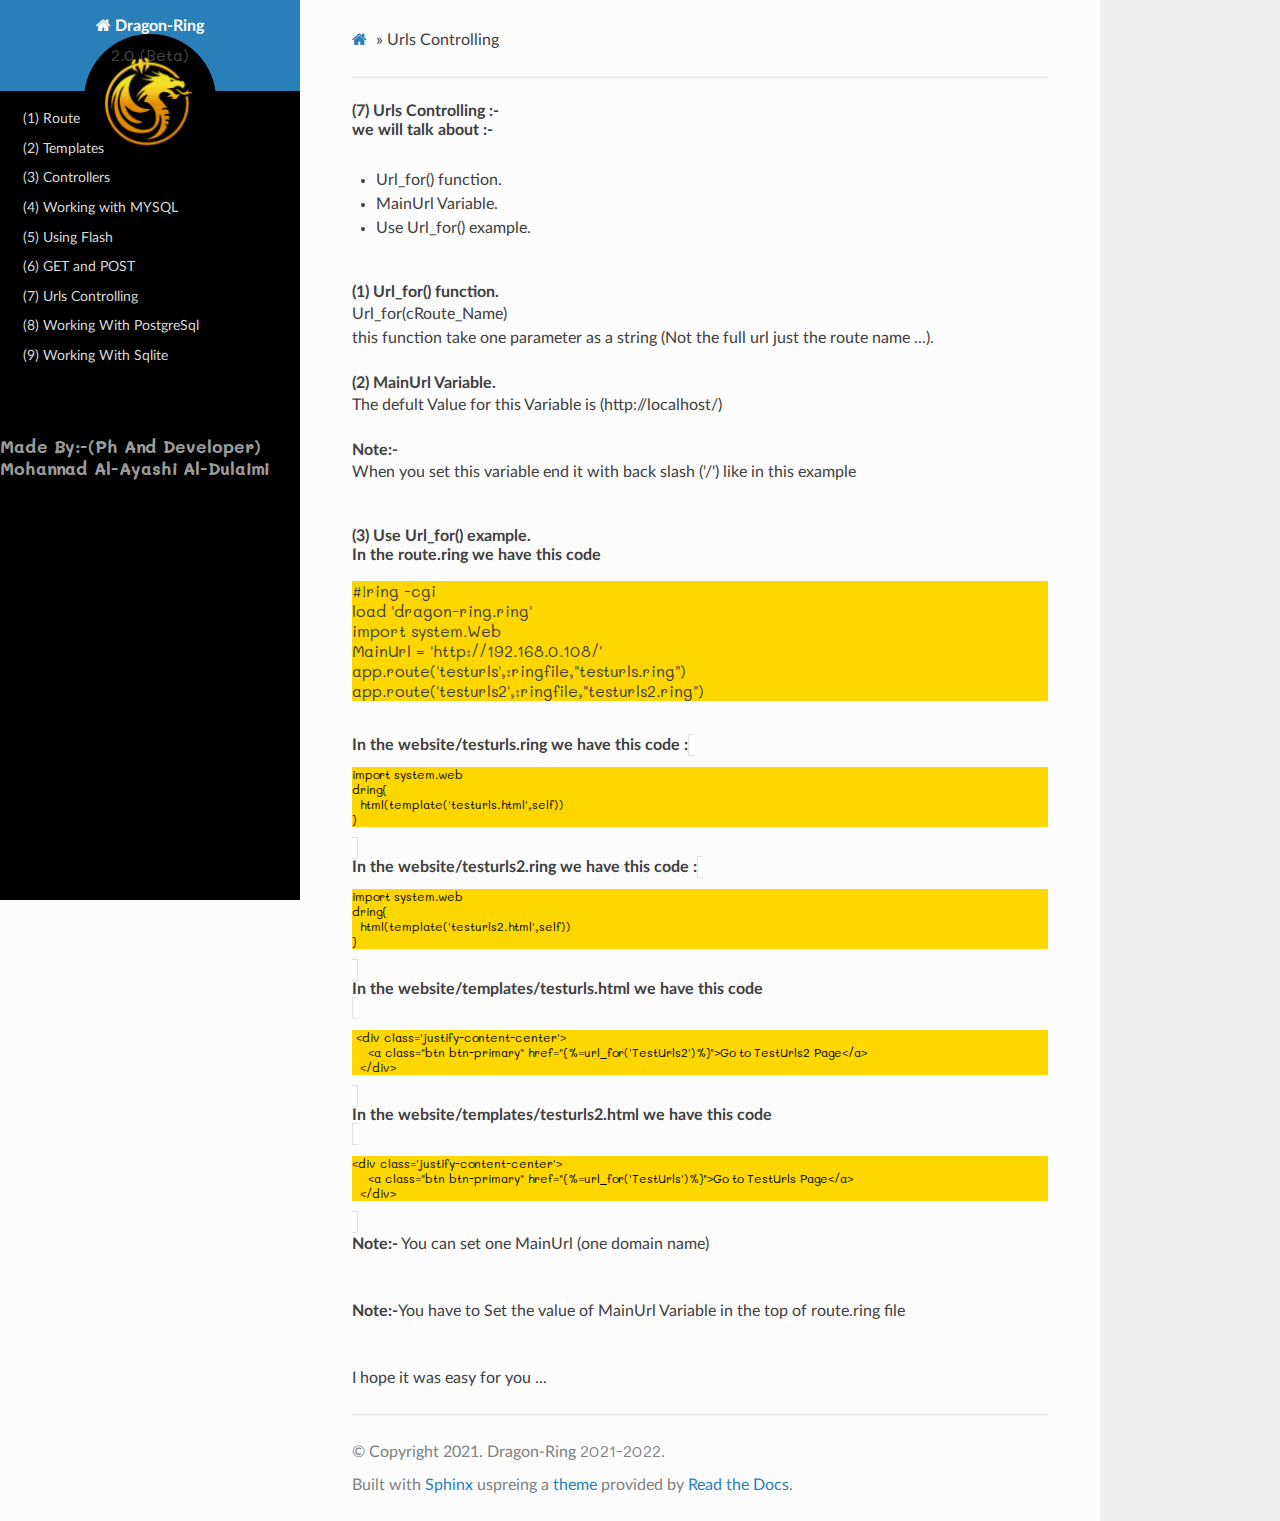
<file: urlscontrolling.html>
<!DOCTYPE html>
<html class="writer-html5" lang="en" >
<head>
  <meta charset="utf-8" />
  
  <meta name="viewport" content="width=device-width, initial-scale=1.0" />
  
  <title>Urls Controlling | Dragon-Ring</title>
  

  
  <link rel="stylesheet" href="_static/css/theme.css" type="text/css" />
  <link rel="stylesheet" href="_static/pygments.css" type="text/css" />
  <link rel="stylesheet" href="_static/pygments.css" type="text/css" />
  <link rel="stylesheet" href="_static/css/theme.css" type="text/css" />
  
    <link rel="canonical" href="https://sphix.readthedocs.io/en/latest/index.html" />

  
  <!--[if lt IE 9]>
    <script src="_static/js/html5shiv.min.js"></script>
  <![endif]-->
  <style type="text/css">
    
  </style>
    
      <script type="text/javascript" id="documentation_options" data-url_root="./" src="_static/documentation_options.js"></script>
        <script data-url_root="./" id="documentation_options" src="_static/documentation_options.js"></script>
        <script src="_static/jquery.js"></script>
        <script src="_static/underscore.js"></script>
        <script src="_static/doctools.js"></script>
    
    <script type="text/javascript" src="_static/js/theme.js"></script>

    
    <link rel="index" title="Index" href="genindex.html" />
    <link rel="search" title="Search" href="search.html" /> 
    <link rel="stylesheet" href="_static/css.css" type="text/css" /> 
</head>

<body class="wy-body-for-nav">

   
  <div class="wy-grid-for-nav">
          <nav data-toggle="wy-nav-shift" class="wy-nav-side">
      <div class="wy-side-scroll">
        <div class="wy-side-nav-search" >
          

          
             <a href="#" class="icon icon-home"> Dragon-Ring
          <img src="images&Videos/icon.ico" alt="Dragon-Ring">
          
          
            
          
            
          
            
          
            
          
            
          
            
          
            
          
            
          
            
          
            
          
            
          
            
          
            
          
            
          
            
          
            
          
            
          
            
         
         
         
         
          

          
          </a>

          
            
            
            
              <div class="version">
                2.0 (Beta)
              </div>
            
          

          

          
        </div>

        
        <div class="wy-menu wy-menu-vertical" data-spy="affix" role="navigation" aria-label="main navigation">
          
                  <div class="mynav">
               
             </div>
        
        </div>
        
      </div>
    </nav>
 
    <section data-toggle="wy-nav-shift" class="wy-nav-content-wrap">

      
      <nav class="wy-nav-top" aria-label="top navigation">
        
          <i data-toggle="wy-nav-top" class="fa fa-bars"></i>
          <a href="#">Dragon-Ring</a>
        
      </nav>
<script type="text/javascript">
    $('.mynav').load('nav.html');
  </script>
   
      <div class="wy-nav-content">
        
        <div class="rst-content">
  
<div role="navigation" aria-label="breadcrumbs navigation">

  <ul class="wy-breadcrumbs">
    
      <li><a href="#" class="icon icon-home"></a> &raquo;</li>
      <li>Urls Controlling</li>
  </ul>

  
  <hr/>
</div>
          <div role="main" class="document" itemscope="itemscope" itemtype="http://schema.org/Article">
           <div itemprop="articleBody">
            
  <div class="section" id="welcome-to-read-the-docs">
  <strong>(7) Urls Controlling :-</strong><br>
  <strong>we will talk about :-</strong><br>

  <ul style="margin-top:4%;">
    <li>Url_for() function.</li>
    <li>MainUrl Variable.</li>
    <li>Use Url_for() example.</li>
  </ul>

  <br>
  <strong>(1) Url_for() function.</strong>
    <br><p>Url_for(cRoute_Name) <br>
      this function take one parameter as a string (Not the full url just the route name ...).   
    </p>

<strong>(2) MainUrl Variable.</strong><br>
<p>The defult Value for this Variable is (http://localhost/) </p>
<strong>Note:-</strong><p>When you set this variable end it with back slash ('/') like in this example</p><br>
  <strong>(3) Use Url_for() example.</strong><br/>
 <strong>In the route.ring we have this code</strong><br> 
    <pre style="background-color:yellow;">
#!ring -cgi 
load 'dragon-ring.ring'
import system.Web
MainUrl = 'http://192.168.0.108/'
app.route('testurls',:ringfile,"testurls.ring")
app.route('testurls2',:ringfile,"testurls2.ring")</pre>
<br>
<strong>In the website/testurls.ring we have this code :</strong>
  <code style="width:100% .section;">
<pre style="background-color:yellow;">
import system.web
dring{
  html(template('testurls.html',self))
}</pre>
  </code><br>
  <strong>In the website/testurls2.ring we have this code :</strong>
  <code style="width:100% .section;">
<pre style="background-color:yellow;">
import system.web
dring{
  html(template('testurls2.html',self))
}</pre>
  </code><br>
<strong>In the website/templates/testurls.html we have this code</strong><br>
  <code style="width:100% .section;">
<pre style="background-color:yellow;"> &lt;div class='justify-content-center'&gt;
    &lt;a class="btn btn-primary" href="{%=url_for('TestUrls2')%}"&gt;Go to TestUrls2 Page&lt;/a&gt;
  &lt;/div&gt;</pre>
  </code><br>
  <strong>In the website/templates/testurls2.html we have this code</strong><br>
  <code style="width:100% .section;">
<pre style="background-color:yellow;">&lt;div class='justify-content-center'&gt;
    &lt;a class="btn btn-primary" href="{%=url_for('TestUrls')%}"&gt;Go to TestUrls Page&lt;/a&gt;
  &lt;/div&gt;</pre>
  </code><br>
  <p><strong>Note:-</strong> You can set one MainUrl (one domain name)</p>

  <br>
  <p><strong>Note:-</strong>You have to Set the value of MainUrl Variable in the top of route.ring file</p>
  <br>
    <p>I hope it was easy for you ...</p>
  
</div>
           </div>
           
          </div>
          <footer>

  <hr/>

  <div role="contentinfo">
    <p>
        &#169; Copyright 2021.
      <span class="commit">
        
        Dragon-Ring <code>2021-2022</code>.
      </span>

    </p>
  </div>
    
    
    
    Built with <a href="https://www.sphinx-doc.org/">Sphinx</a> uspreing a
    
    <a href="https://github.com/readthedocs/sphinx_rtd_theme">theme</a>
    
    provided by <a href="https://readthedocs.org">Read the Docs</a>. 

</footer>
        </div>
      </div>

    </section>

  </div>
  


  <script type="text/javascript">
      jQuery(function () {
          SphinxRtdTheme.Navigation.enable(true);
      });
  </script>

  
   
  <script type="text/javascript">
    $('.mynav wy-nav-side').load('nav.html');
  </script>
   

</body>
</html>
</file>
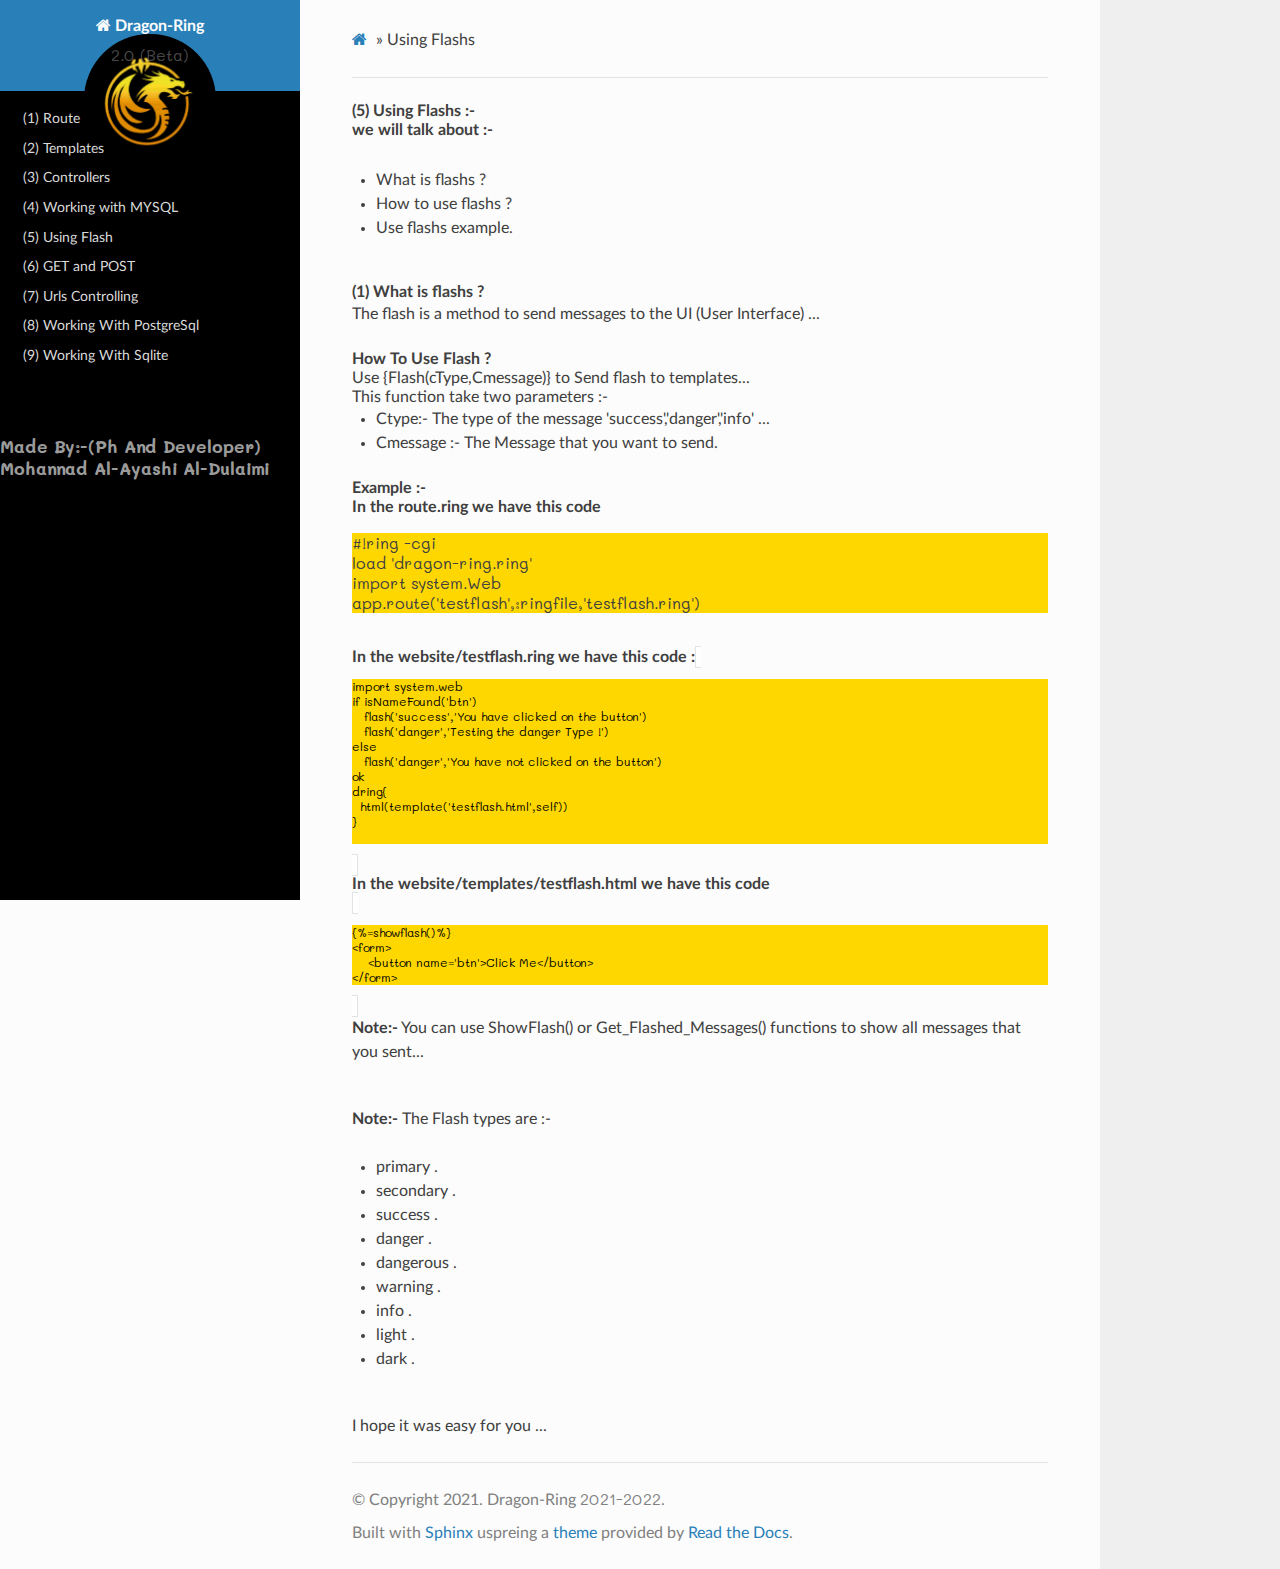
<file: useflash.html>
<!DOCTYPE html>
<html class="writer-html5" lang="en" >
<head>
  <meta charset="utf-8" />
  
  <meta name="viewport" content="width=device-width, initial-scale=1.0" />
  
  <title>Using Flashes | Dragon-Ring</title>
  

  
  <link rel="stylesheet" href="_static/css/theme.css" type="text/css" />
  <link rel="stylesheet" href="_static/pygments.css" type="text/css" />
  <link rel="stylesheet" href="_static/pygments.css" type="text/css" />
  <link rel="stylesheet" href="_static/css/theme.css" type="text/css" />
  
    <link rel="canonical" href="https://sphix.readthedocs.io/en/latest/index.html" />

  
  <!--[if lt IE 9]>
    <script src="_static/js/html5shiv.min.js"></script>
  <![endif]-->
  <style type="text/css">
    
  </style>
    
      <script type="text/javascript" id="documentation_options" data-url_root="./" src="_static/documentation_options.js"></script>
        <script data-url_root="./" id="documentation_options" src="_static/documentation_options.js"></script>
        <script src="_static/jquery.js"></script>
        <script src="_static/underscore.js"></script>
        <script src="_static/doctools.js"></script>
    
    <script type="text/javascript" src="_static/js/theme.js"></script>

    
    <link rel="index" title="Index" href="genindex.html" />
    <link rel="search" title="Search" href="search.html" /> 
    <link rel="stylesheet" href="_static/css.css" type="text/css" /> 
</head>

<body class="wy-body-for-nav">

   
  <div class="wy-grid-for-nav">
          <nav data-toggle="wy-nav-shift" class="wy-nav-side">
      <div class="wy-side-scroll">
        <div class="wy-side-nav-search" >
          

          
             <a href="#" class="icon icon-home"> Dragon-Ring
          <img src="images&Videos/icon.ico" alt="Dragon-Ring">
          
          
            
          
            
          
            
          
            
          
            
          
            
          
            
          
            
          
            
          
            
          
            
          
            
          
            
          
            
          
            
          
            
          
            
          
            
         
         
         
         
          

          
          </a>

          
            
            
            
              <div class="version">
                2.0 (Beta)
              </div>
            
          

          

          
        </div>

        
        <div class="wy-menu wy-menu-vertical" data-spy="affix" role="navigation" aria-label="main navigation">
          
                  <div class="mynav">
               
             </div>
        
        </div>
        
      </div>
    </nav>
 
    <section data-toggle="wy-nav-shift" class="wy-nav-content-wrap">

      
      <nav class="wy-nav-top" aria-label="top navigation">
        
          <i data-toggle="wy-nav-top" class="fa fa-bars"></i>
          <a href="#">Dragon-Ring</a>
        
      </nav>
<script type="text/javascript">
    $('.mynav').load('nav.html');
  </script>
   
      <div class="wy-nav-content">
        
        <div class="rst-content">
  
<div role="navigation" aria-label="breadcrumbs navigation">

  <ul class="wy-breadcrumbs">
    
      <li><a href="#" class="icon icon-home"></a> &raquo;</li>
      <li>Using Flashs</li>
  </ul>

  
  <hr/>
</div>
          <div role="main" class="document" itemscope="itemscope" itemtype="http://schema.org/Article">
           <div itemprop="articleBody">
            
  <div class="section" id="welcome-to-read-the-docs">
  <strong>(5) Using Flashs :-</strong><br>
  <strong>we will talk about :-</strong><br>

  <ul style="margin-top:4%;">
    <li>What is flashs ?</li>
    <li>How to use flashs ?</li>
    <li>Use flashs example.</li>
  </ul>

  <br>
  <strong>(1) What is flashs ?</strong>
    <br><p>The flash is a method to send messages to the UI (User Interface) ... 
    </p>

  <strong>How To Use Flash ?</strong><br/>
  Use {Flash(cType,Cmessage)} to Send flash to templates...<br>
  This function take two parameters :-
  <ul>
    <li>Ctype:- The type of the message 'success','danger','info' ...</li>
    <li>Cmessage :- The Message that you want to send.</li>
  </ul>
  <strong>Example :- </strong>
  <br>
 <strong>In the route.ring we have this code</strong><br>  
    <pre style="background-color:yellow;">
#!ring -cgi 
load 'dragon-ring.ring'
import system.Web
app.route('testflash',:ringfile,'testflash.ring')</pre>

<br>
<strong>In the website/testflash.ring we have this code :</strong>
  <code style="width:100% .section;">
<pre style="background-color:yellow;">
import system.web
if isNameFound('btn')
   flash('success','You have clicked on the button')
   flash('danger','Testing the danger Type !')
else
   flash('danger','You have not clicked on the button')
ok
dring{
  html(template('testflash.html',self))
}

</pre>
  </code><br>
<strong>In the website/templates/testflash.html we have this code</strong><br>
  <code style="width:100% .section;">
<pre style="background-color:yellow;">{%=showflash()%}
&lt;form&gt;
    &lt;button name='btn'&gt;Click Me&lt;/button&gt;
&lt;/form&gt;</pre>
  </code><br>
  <p><strong>Note:-</strong> You can use ShowFlash() or Get_Flashed_Messages() functions to show all messages that you sent...</p>

  <br>
  <p><strong>Note:-</strong> The Flash types are :-</p>
<ul>
  <li>primary .</li>
  <li>secondary .</li>
  <li>success .</li>
  <li>danger .</li>
  <li>dangerous .</li>
  <li>warning .</li>
  <li>info .</li>
  <li>light .</li>
  <li>dark .</li>
</ul>
  <br>
    <p>I hope it was easy for you ...</p>
  
</div>
           </div>
           
          </div>
          <footer>

  <hr/>

  <div role="contentinfo">
    <p>
        &#169; Copyright 2021.
      <span class="commit">
        
        Dragon-Ring <code>2021-2022</code>.
      </span>

    </p>
  </div>
    
    
    
    Built with <a href="https://www.sphinx-doc.org/">Sphinx</a> uspreing a
    
    <a href="https://github.com/readthedocs/sphinx_rtd_theme">theme</a>
    
    provided by <a href="https://readthedocs.org">Read the Docs</a>. 

</footer>
        </div>
      </div>

    </section>

  </div>
  


  <script type="text/javascript">
      jQuery(function () {
          SphinxRtdTheme.Navigation.enable(true);
      });
  </script>

  
   
  <script type="text/javascript">
    $('.mynav wy-nav-side').load('nav.html');
  </script>
   

</body>
</html>
</file>
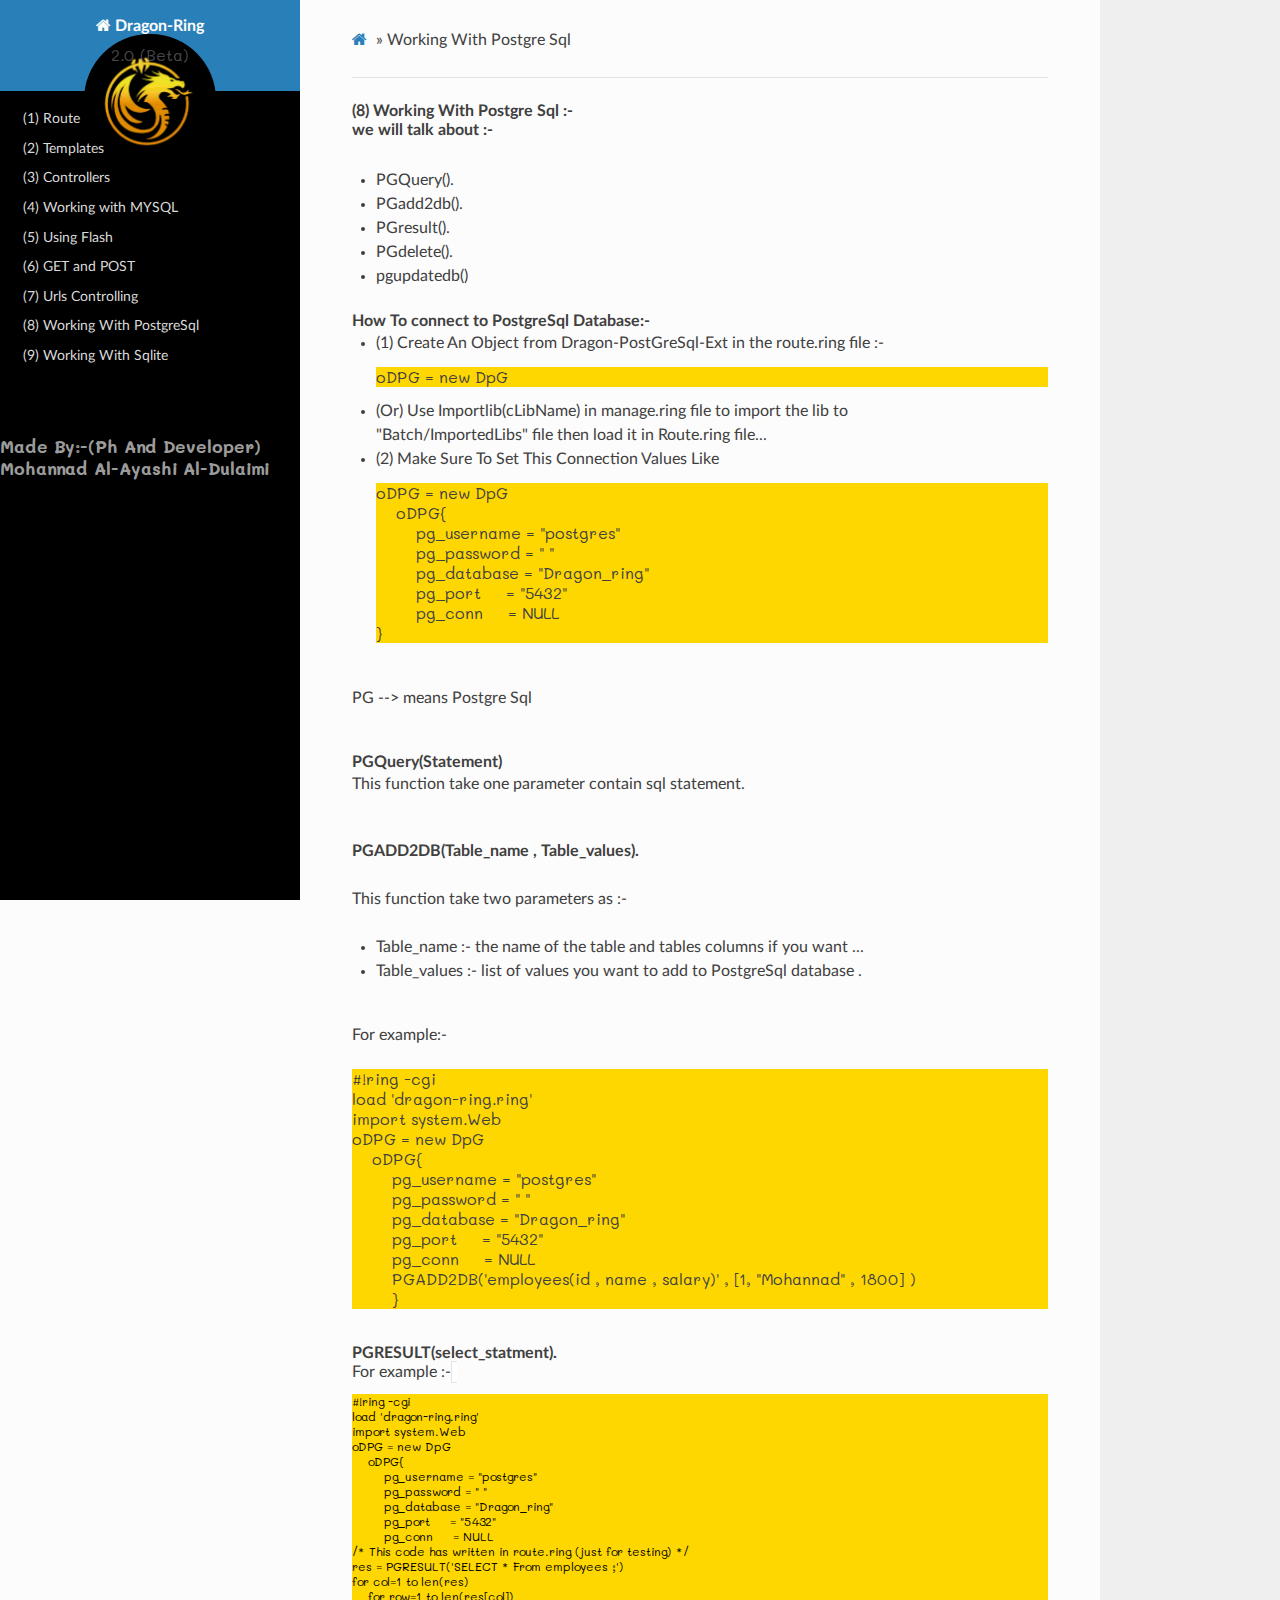
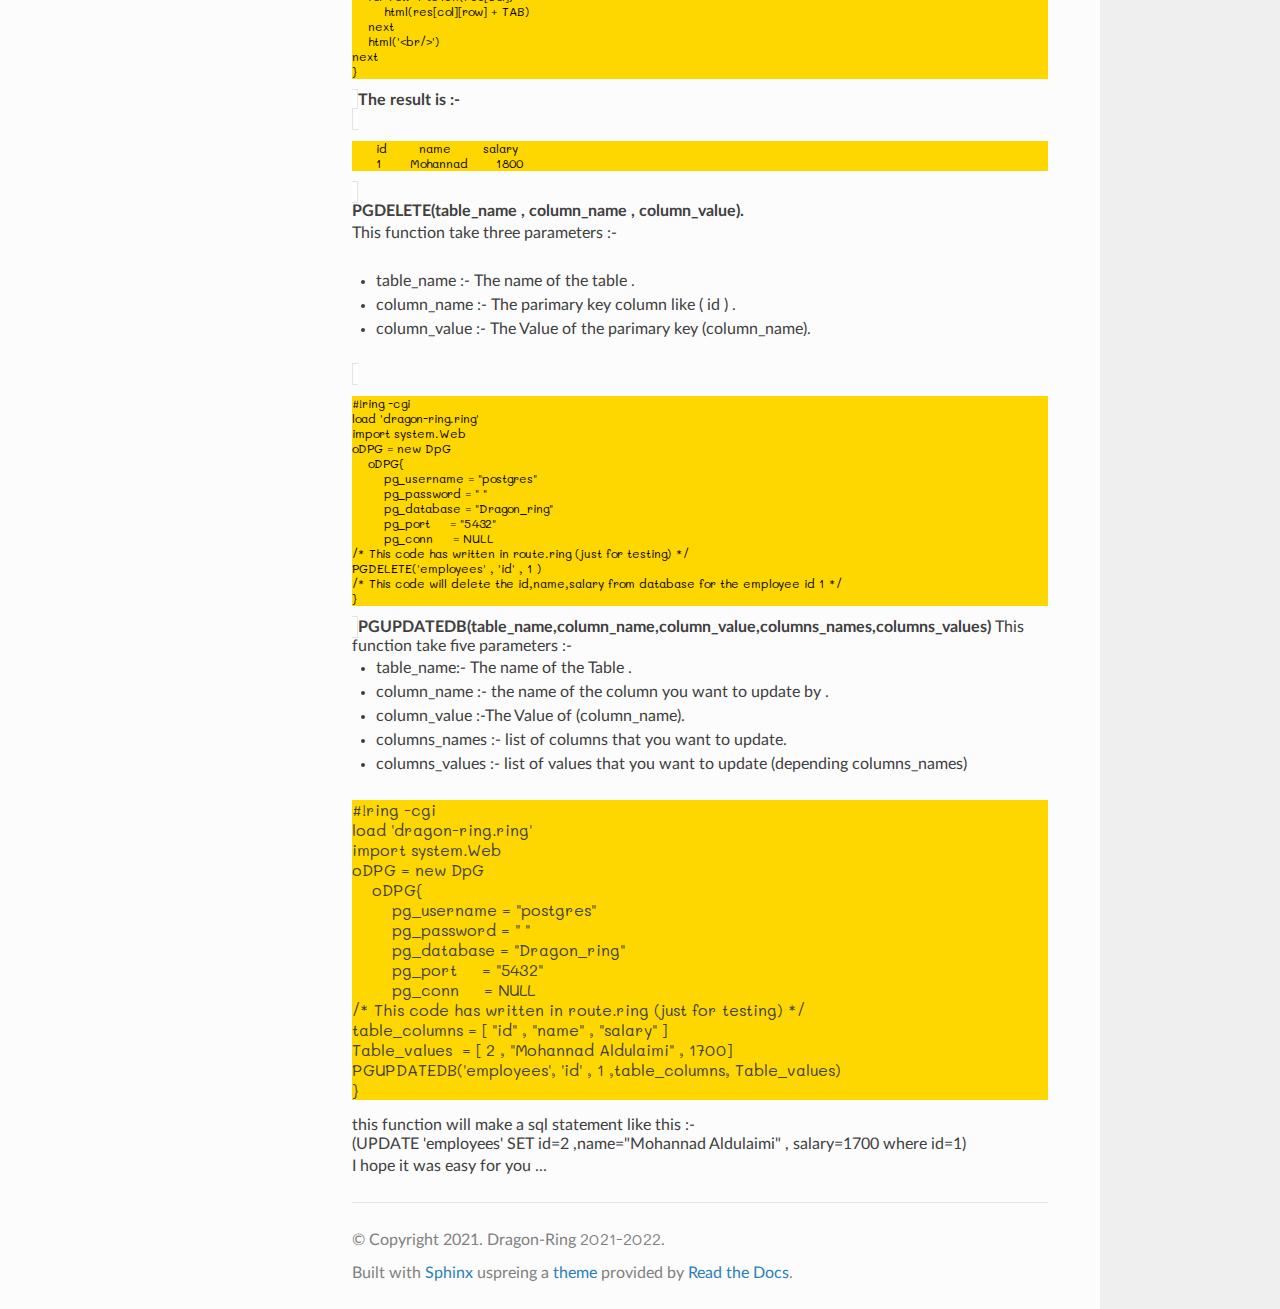
<file: wwithpg.html>
<!DOCTYPE html>
<html class="writer-html5" lang="en" >
<head>
  <meta charset="utf-8" />
  
  <meta name="viewport" content="width=device-width, initial-scale=1.0" />
  
  <title>Working With PostgreSql | Dragon-Ring</title>
  

  
  <link rel="stylesheet" href="_static/css/theme.css" type="text/css" />
  <link rel="stylesheet" href="_static/pygments.css" type="text/css" />
  <link rel="stylesheet" href="_static/pygments.css" type="text/css" />
  <link rel="stylesheet" href="_static/css/theme.css" type="text/css" />
  
    <link rel="canonical" href="https://sphix.readthedocs.io/en/latest/index.html" />

  
  <!--[if lt IE 9]>
    <script src="_static/js/html5shiv.min.js"></script>
  <![endif]-->
  <style type="text/css">
    
  </style>
    
      <script type="text/javascript" id="documentation_options" data-url_root="./" src="_static/documentation_options.js"></script>
        <script data-url_root="./" id="documentation_options" src="_static/documentation_options.js"></script>
        <script src="_static/jquery.js"></script>
        <script src="_static/underscore.js"></script>
        <script src="_static/doctools.js"></script>
    
    <script type="text/javascript" src="_static/js/theme.js"></script>

    
    <link rel="index" title="Index" href="genindex.html" />
    <link rel="search" title="Search" href="search.html" /> 
    <link rel="stylesheet" href="_static/css.css" type="text/css" /> 
</head>

<body class="wy-body-for-nav">

   
  <div class="wy-grid-for-nav">
    
        <nav data-toggle="wy-nav-shift" class="wy-nav-side">
      <div class="wy-side-scroll">
        <div class="wy-side-nav-search" >
          

          
             <a href="#" class="icon icon-home"> Dragon-Ring
          <img src="images&Videos/icon.ico" alt="Dragon-Ring">
          
          
            
          
            
          
            
          
            
          
            
          
            
          
            
          
            
          
            
          
            
          
            
          
            
          
            
          
            
          
            
          
            
          
            
          
            
         
         
         
         
          

          
          </a>

          
            
            
            
              <div class="version">
                2.0 (Beta)
              </div>
            
          

          

          
        </div>

        
        <div class="wy-menu wy-menu-vertical" data-spy="affix" role="navigation" aria-label="main navigation">
          
                  <div class="mynav">
               
             </div>
        
        </div>
        
      </div>
    </nav>
 
    <section data-toggle="wy-nav-shift" class="wy-nav-content-wrap">

      
      <nav class="wy-nav-top" aria-label="top navigation">
        
          <i data-toggle="wy-nav-top" class="fa fa-bars"></i>
          <a href="#">Dragon-Ring</a>
        
      </nav>
<script type="text/javascript">
    $('.mynav').load('nav.html');
  </script>
   
      <div class="wy-nav-content">
        
        <div class="rst-content">
  
<div role="navigation" aria-label="breadcrumbs navigation">

  <ul class="wy-breadcrumbs">
    
      <li><a href="#" class="icon icon-home"></a> &raquo;</li>
      <li>Working With Postgre Sql</li>
  </ul>

  
  <hr/>
</div>
          <div role="main" class="document" itemscope="itemscope" itemtype="http://schema.org/Article">
           <div itemprop="articleBody">
            
  <div class="section" id="welcome-to-read-the-docs">
  <strong>(8) Working With Postgre Sql :-</strong><br>
  <strong>we will talk about :-</strong><br>

  <ul style="margin-top:4%;">
    <li>PGQuery().</li>
    <li>PGadd2db().</li>
    <li>PGresult().</li>
    <li>PGdelete().</li>
    <li>pgupdatedb()</li>

  </ul>
  <Strong>How To connect to PostgreSql Database:-</Strong>
  <ul>
    <li>
      (1) Create An Object from Dragon-PostGreSql-Ext in the route.ring file :-<br>
      <pre>oDPG = new DpG</pre>
    </li>
    <li>
      (Or) Use Importlib(cLibName) in manage.ring file to import the lib to <br>
          "Batch/ImportedLibs" file then load it in Route.ring file...
    </li>
    <li>
      (2) Make Sure To Set This Connection Values Like<br>
      <pre>oDPG = new DpG
    oDPG{
        pg_username = "postgres"
        pg_password = " "
        pg_database = "Dragon_ring"
        pg_port     = "5432"
        pg_conn     = NULL
}</pre>
    </li>
  </ul>
    <br>
  <p>PG --> means Postgre Sql</p>
  <br>
    <strong>PGQuery(Statement)</strong><br>
    <p>This function take one parameter contain sql statement.</p>
    <br>
    <p>
    <strong>PGADD2DB(Table_name , Table_values).</strong><br>
     <p>This function take two parameters as :-
    <ul>
      <li>Table_name :- the name of the table and tables columns if you want ...</li>
    <li>Table_values :- list of values you want to add to PostgreSql database .</li>
    </ul>
    <br>
    For example:-
    </p>
    <p><pre style="background-color:yellow;">
#!ring -cgi 
load 'dragon-ring.ring'
import system.Web
oDPG = new DpG
    oDPG{
        pg_username = "postgres"
        pg_password = " "
        pg_database = "Dragon_ring"
        pg_port     = "5432"
        pg_conn     = NULL
        PGADD2DB('employees(id , name , salary)' , [1, "Mohannad" , 1800] )
        }</pre>
  <br>
<strong>PGRESULT(select_statment).</strong><br>
For example :-
  <code style="width:100% .section;">
    <pre style="background-color:yellow;">
#!ring -cgi 
load 'dragon-ring.ring'
import system.Web
oDPG = new DpG
    oDPG{
        pg_username = "postgres"
        pg_password = " "
        pg_database = "Dragon_ring"
        pg_port     = "5432"
        pg_conn     = NULL
/* This code has written in route.ring (just for testing) */
res = PGRESULT('SELECT * From employees ;')
for col=1 to len(res)
    for row=1 to len(res[col])
        html(res[col][row] + TAB) 
    next
    html('&lt;br/&gt;')
next
}</pre>
  </code>
<strong>The result is :-</strong><br>
  <code style="width:100% .section;">
    <pre style="background-color:yellow;">
      id        name        salary
      1       Mohannad       1800  </pre>
  </code><br>

  <strong>PGDELETE(table_name , column_name , column_value).</strong>
  <p>This function take three parameters :-</p>
  <ul>
    <li>table_name :- The name of the table .</li>
    <li>column_name :- The parimary key column like ( id ) .</li>
    <li>column_value :- The Value of the parimary key (column_name).</li>
  </ul>
  <code style="width:100% .section;">
    <pre style="background-color:yellow;">
#!ring -cgi 
load 'dragon-ring.ring'
import system.Web
oDPG = new DpG
    oDPG{
        pg_username = "postgres"
        pg_password = " "
        pg_database = "Dragon_ring"
        pg_port     = "5432"
        pg_conn     = NULL
/* This code has written in route.ring (just for testing) */
PGDELETE('employees' , 'id' , 1 ) 
/* This code will delete the id,name,salary from database for the employee id 1 */
}</pre>
  </code>
  <strong>PGUPDATEDB(table_name,column_name,column_value,columns_names,columns_values)</strong>
  This function take five parameters :-
  <ul>
    <li>table_name:- The name of the Table .</li>
    <li>column_name :- the name of the column you want to update by .</li>
    <li>column_value :-The Value of (column_name).</li>
    <li>columns_names :- list of columns that you want to update.</li>
    <li>columns_values :- list of values that you want to update (depending columns_names)</li>
  </ul>
    <pre style="background-color:yellow;">
#!ring -cgi 
load 'dragon-ring.ring'
import system.Web
oDPG = new DpG
    oDPG{
        pg_username = "postgres"
        pg_password = " "
        pg_database = "Dragon_ring"
        pg_port     = "5432"
        pg_conn     = NULL
/* This code has written in route.ring (just for testing) */
table_columns = [ "id" , "name" , "salary" ] 
Table_values  = [ 2 , "Mohannad Aldulaimi" , 1700]
PGUPDATEDB('employees', 'id' , 1 ,table_columns, Table_values)
}</pre>
  this function will make a sql statement like this :- 
  <br>
  (UPDATE 'employees' SET id=2 ,name="Mohannad Aldulaimi" , salary=1700 where id=1) 
  <br>
    <p>I hope it was easy for you ...</p>
  
</div>
           </div>
           
          </div>
          <footer>

  <hr/>

  <div role="contentinfo">
    <p>
        &#169; Copyright 2021.
      <span class="commit">
        
        Dragon-Ring <code>2021-2022</code>.
      </span>

    </p>
  </div>
    
    
    
    Built with <a href="https://www.sphinx-doc.org/">Sphinx</a> uspreing a
    
    <a href="https://github.com/readthedocs/sphinx_rtd_theme">theme</a>
    
    provided by <a href="https://readthedocs.org">Read the Docs</a>. 

</footer>
        </div>
      </div>

    </section>

  </div>
  
  <script type="text/javascript">
      jQuery(function () {
          SphinxRtdTheme.Navigation.enable(true);
      });
  </script>

  
  <script type="text/javascript">
    $('.mynav wy-nav-side').load('nav.html');
  </script>
   
   

</body>
</html>
</file>
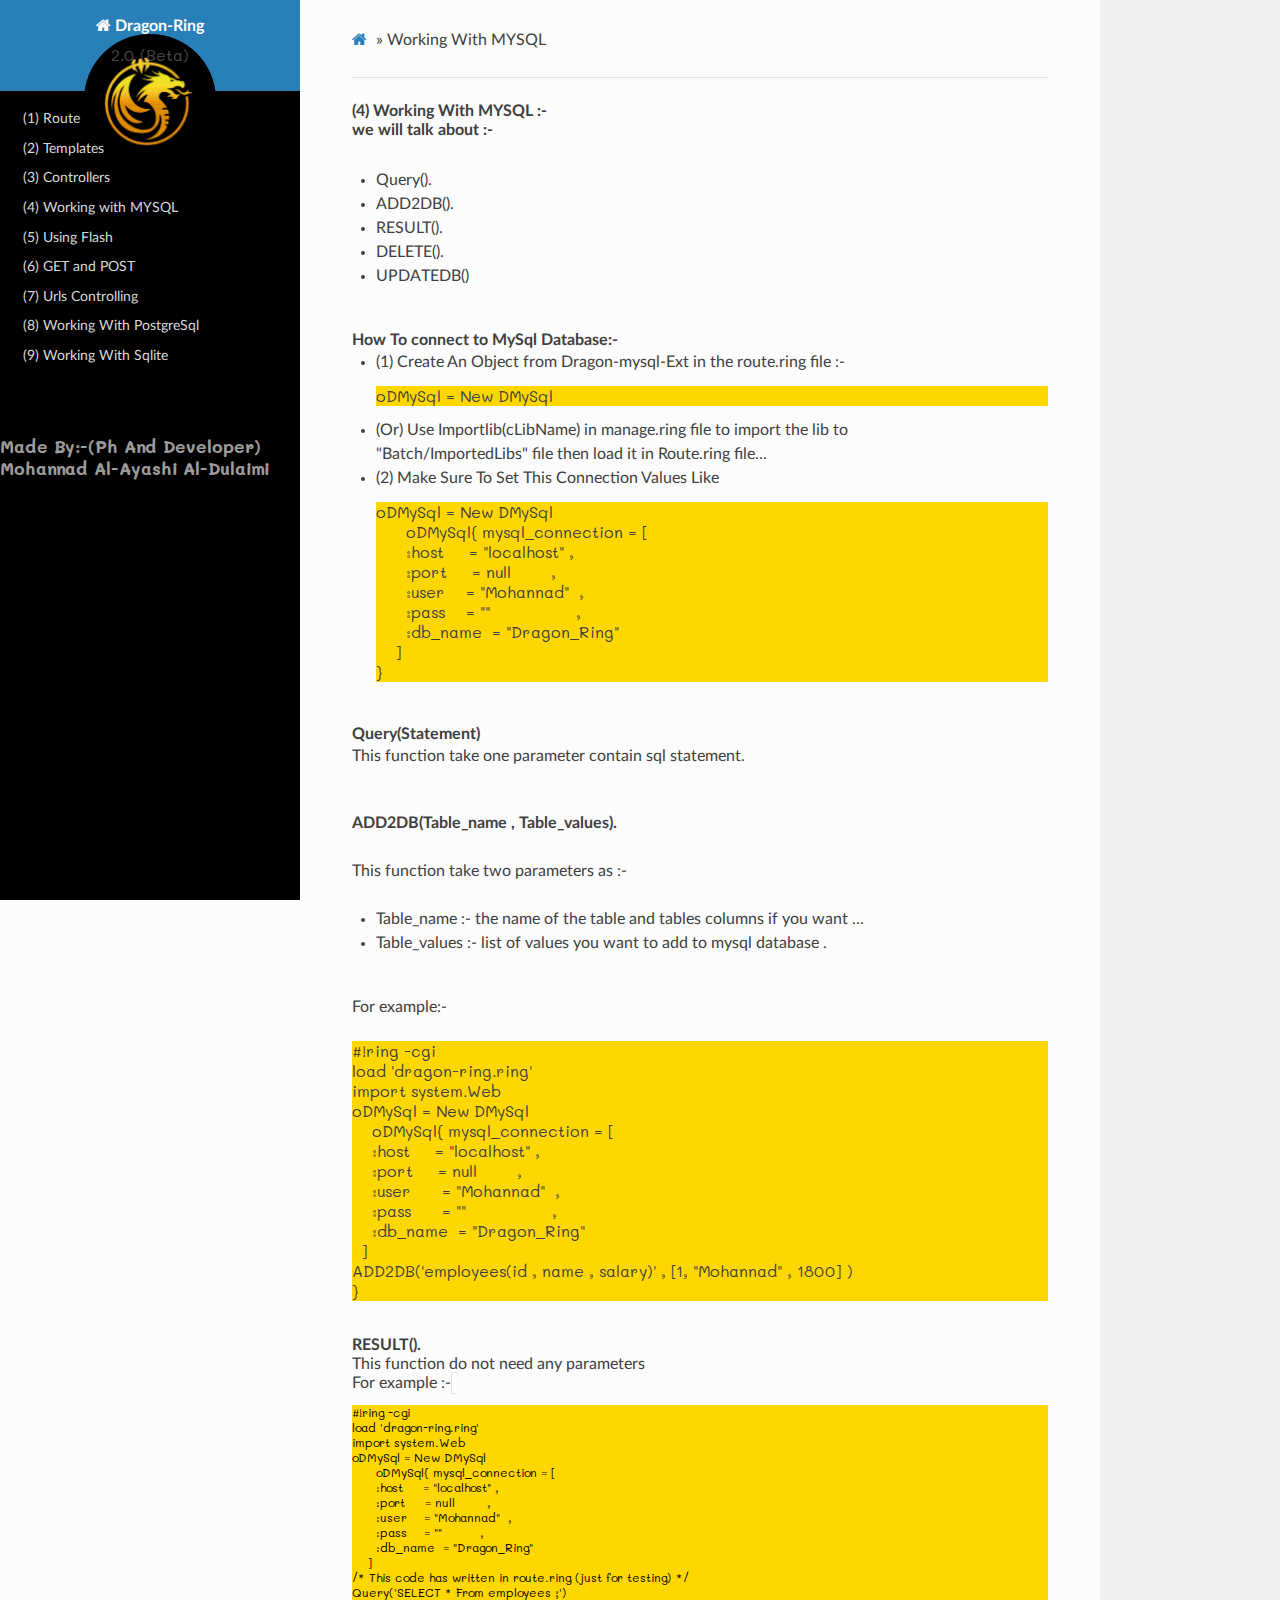
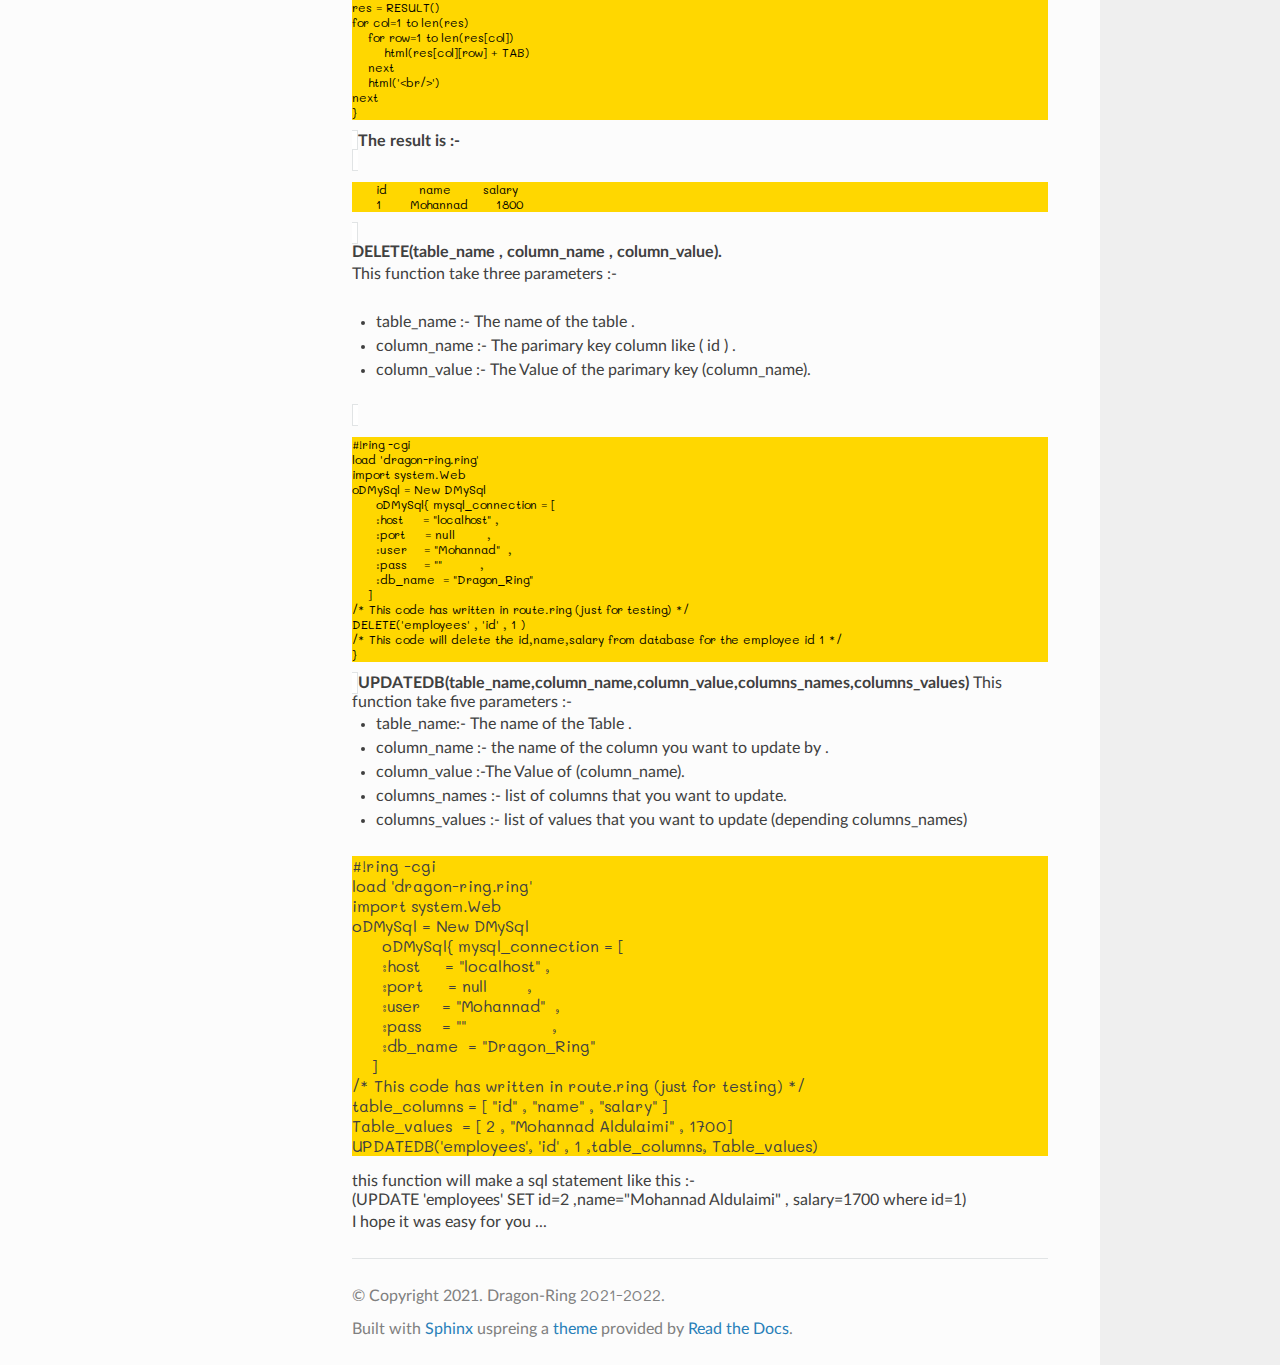
<file: wwmysql.html>
<!DOCTYPE html>
<html class="writer-html5" lang="en" >
<head>
  <meta charset="utf-8" />
  
  <meta name="viewport" content="width=device-width, initial-scale=1.0" />
  
  <title>Working With MYSQL | Dragon-Ring</title>
  

  
  <link rel="stylesheet" href="_static/css/theme.css" type="text/css" />
  <link rel="stylesheet" href="_static/pygments.css" type="text/css" />
  <link rel="stylesheet" href="_static/pygments.css" type="text/css" />
  <link rel="stylesheet" href="_static/css/theme.css" type="text/css" />
  
    <link rel="canonical" href="https://sphix.readthedocs.io/en/latest/index.html" />

  
  <!--[if lt IE 9]>
    <script src="_static/js/html5shiv.min.js"></script>
  <![endif]-->
  <style type="text/css">
    
  </style>
    
      <script type="text/javascript" id="documentation_options" data-url_root="./" src="_static/documentation_options.js"></script>
        <script data-url_root="./" id="documentation_options" src="_static/documentation_options.js"></script>
        <script src="_static/jquery.js"></script>
        <script src="_static/underscore.js"></script>
        <script src="_static/doctools.js"></script>
    
    <script type="text/javascript" src="_static/js/theme.js"></script>

    
    <link rel="index" title="Index" href="genindex.html" />
    <link rel="search" title="Search" href="search.html" /> 
    <link rel="stylesheet" href="_static/css.css" type="text/css" /> 
</head>

<body class="wy-body-for-nav">

   
  <div class="wy-grid-for-nav">
    
        <nav data-toggle="wy-nav-shift" class="wy-nav-side">
      <div class="wy-side-scroll">
        <div class="wy-side-nav-search" >
          

          
             <a href="#" class="icon icon-home"> Dragon-Ring
          <img src="images&Videos/icon.ico" alt="Dragon-Ring">
          
          
            
          
            
          
            
          
            
          
            
          
            
          
            
          
            
          
            
          
            
          
            
          
            
          
            
          
            
          
            
          
            
          
            
          
            
         
         
         
         
          

          
          </a>

          
            
            
            
              <div class="version">
                2.0 (Beta)
              </div>
            
          

          

          
        </div>

        
        <div class="wy-menu wy-menu-vertical" data-spy="affix" role="navigation" aria-label="main navigation">
          
                  <div class="mynav">
               
             </div>
        
        </div>
        
      </div>
    </nav>
 
    <section data-toggle="wy-nav-shift" class="wy-nav-content-wrap">

      
      <nav class="wy-nav-top" aria-label="top navigation">
        
          <i data-toggle="wy-nav-top" class="fa fa-bars"></i>
          <a href="#">Dragon-Ring</a>
        
      </nav>
<script type="text/javascript">
    $('.mynav').load('nav.html');
  </script>
   
      <div class="wy-nav-content">
        
        <div class="rst-content">
  
<div role="navigation" aria-label="breadcrumbs navigation">

  <ul class="wy-breadcrumbs">
    
      <li><a href="#" class="icon icon-home"></a> &raquo;</li>
      <li>Working With MYSQL</li>
  </ul>

  
  <hr/>
</div>
          <div role="main" class="document" itemscope="itemscope" itemtype="http://schema.org/Article">
           <div itemprop="articleBody">
            
  <div class="section" id="welcome-to-read-the-docs">
  <strong>(4) Working With MYSQL :-</strong><br>
  <strong>we will talk about :-</strong><br>

  <ul style="margin-top:4%;">
    <li>Query().</li>
    <li>ADD2DB().</li>
    <li>RESULT().</li>
    <li>DELETE().</li>
    <li>UPDATEDB()</li>

  </ul>
  <br>
  <Strong>How To connect to MySql Database:-</Strong>
  <ul>
    <li>
      (1) Create An Object from Dragon-mysql-Ext in the route.ring file :-<br>
      <pre>oDMySql = New DMySql</pre>
    </li>
    <li>
      (Or) Use Importlib(cLibName) in manage.ring file to import the lib to <br>
          "Batch/ImportedLibs" file then load it in Route.ring file...
    </li>
    <li>
      (2) Make Sure To Set This Connection Values Like<br>
      <pre>oDMySql = New DMySql
      oDMySql{ mysql_connection = [
      :host     = "localhost" ,
      :port     = null        ,
      :user 	  = "Mohannad"  ,
      :pass 	  = "" 	        ,
      :db_name  = "Dragon_Ring"
    ]
}</pre>
    </li>
  </ul>
  <br>
    <strong>Query(Statement)</strong><br>
    <p>This function take one parameter contain sql statement.</p>
    <br>
    <p>
    <strong>ADD2DB(Table_name , Table_values).</strong><br>
     <p>This function take two parameters as :-
    <ul>
      <li>Table_name :- the name of the table and tables columns if you want ...</li>
    <li>Table_values :- list of values you want to add to mysql database .</li>
    </ul>
    <br>
    For example:-
    </p>
    <p><pre style="background-color:yellow;">
#!ring -cgi 
load 'dragon-ring.ring'
import system.Web
oDMySql = New DMySql
    oDMySql{ mysql_connection = [
    :host     = "localhost" ,
    :port     = null        ,
    :user 	  = "Mohannad"  ,
    :pass 	  = "" 	        ,
    :db_name  = "Dragon_Ring"
  ]
ADD2DB('employees(id , name , salary)' , [1, "Mohannad" , 1800] )
}</pre>
  <br>
<strong>RESULT().</strong><br>
This function do not need any parameters<br>
For example :-
  <code style="width:100% .section;">
    <pre style="background-color:yellow;">
#!ring -cgi 
load 'dragon-ring.ring'
import system.Web
oDMySql = New DMySql
      oDMySql{ mysql_connection = [
      :host     = "localhost" ,
      :port     = null        ,
      :user 	  = "Mohannad"  ,
      :pass 	  = "" 	        ,
      :db_name  = "Dragon_Ring"
    ]
/* This code has written in route.ring (just for testing) */
Query('SELECT * From employees ;')
res = RESULT()
for col=1 to len(res)
    for row=1 to len(res[col])
        html(res[col][row] + TAB) 
    next
    html('&lt;br/&gt;')
next
}</pre>
  </code>
<strong>The result is :-</strong><br>
  <code style="width:100% .section;">
    <pre style="background-color:yellow;">
      id        name        salary
      1       Mohannad       1800  </pre>
  </code><br>

  <strong>DELETE(table_name , column_name , column_value).</strong>
  <p>This function take three parameters :-</p>
  <ul>
    <li>table_name :- The name of the table .</li>
    <li>column_name :- The parimary key column like ( id ) .</li>
    <li>column_value :- The Value of the parimary key (column_name).</li>
  </ul>
  <code style="width:100% .section;">
    <pre style="background-color:yellow;">
#!ring -cgi 
load 'dragon-ring.ring'
import system.Web
oDMySql = New DMySql
      oDMySql{ mysql_connection = [
      :host     = "localhost" ,
      :port     = null        ,
      :user 	  = "Mohannad"  ,
      :pass 	  = "" 	        ,
      :db_name  = "Dragon_Ring"
    ]
/* This code has written in route.ring (just for testing) */
DELETE('employees' , 'id' , 1 ) 
/* This code will delete the id,name,salary from database for the employee id 1 */
}</pre>
  </code>
  <strong>UPDATEDB(table_name,column_name,column_value,columns_names,columns_values)</strong>
  This function take five parameters :-
  <ul>
    <li>table_name:- The name of the Table .</li>
    <li>column_name :- the name of the column you want to update by .</li>
    <li>column_value :-The Value of (column_name).</li>
    <li>columns_names :- list of columns that you want to update.</li>
    <li>columns_values :- list of values that you want to update (depending columns_names)</li>
  </ul>
    <pre style="background-color:yellow;">
#!ring -cgi 
load 'dragon-ring.ring'
import system.Web
oDMySql = New DMySql
      oDMySql{ mysql_connection = [
      :host     = "localhost" ,
      :port     = null        ,
      :user 	  = "Mohannad"  ,
      :pass 	  = "" 	        ,
      :db_name  = "Dragon_Ring"
    ]
/* This code has written in route.ring (just for testing) */
table_columns = [ "id" , "name" , "salary" ] 
Table_values  = [ 2 , "Mohannad Aldulaimi" , 1700]
UPDATEDB('employees', 'id' , 1 ,table_columns, Table_values)</pre>
  this function will make a sql statement like this :- 
  <br>
  (UPDATE 'employees' SET id=2 ,name="Mohannad Aldulaimi" , salary=1700 where id=1) 
  <br>
    <p>I hope it was easy for you ...</p>
  
</div>
           </div>
           
          </div>
          <footer>

  <hr/>

  <div role="contentinfo">
    <p>
        &#169; Copyright 2021.
      <span class="commit">
        
        Dragon-Ring <code>2021-2022</code>.
      </span>

    </p>
  </div>
    
    
    
    Built with <a href="https://www.sphinx-doc.org/">Sphinx</a> uspreing a
    
    <a href="https://github.com/readthedocs/sphinx_rtd_theme">theme</a>
    
    provided by <a href="https://readthedocs.org">Read the Docs</a>. 

</footer>
        </div>
      </div>

    </section>

  </div>
  
  <script type="text/javascript">
      jQuery(function () {
          SphinxRtdTheme.Navigation.enable(true);
      });
  </script>

  
  <script type="text/javascript">
    $('.mynav wy-nav-side').load('nav.html');
  </script>
   
   

</body>
</html>
</file>
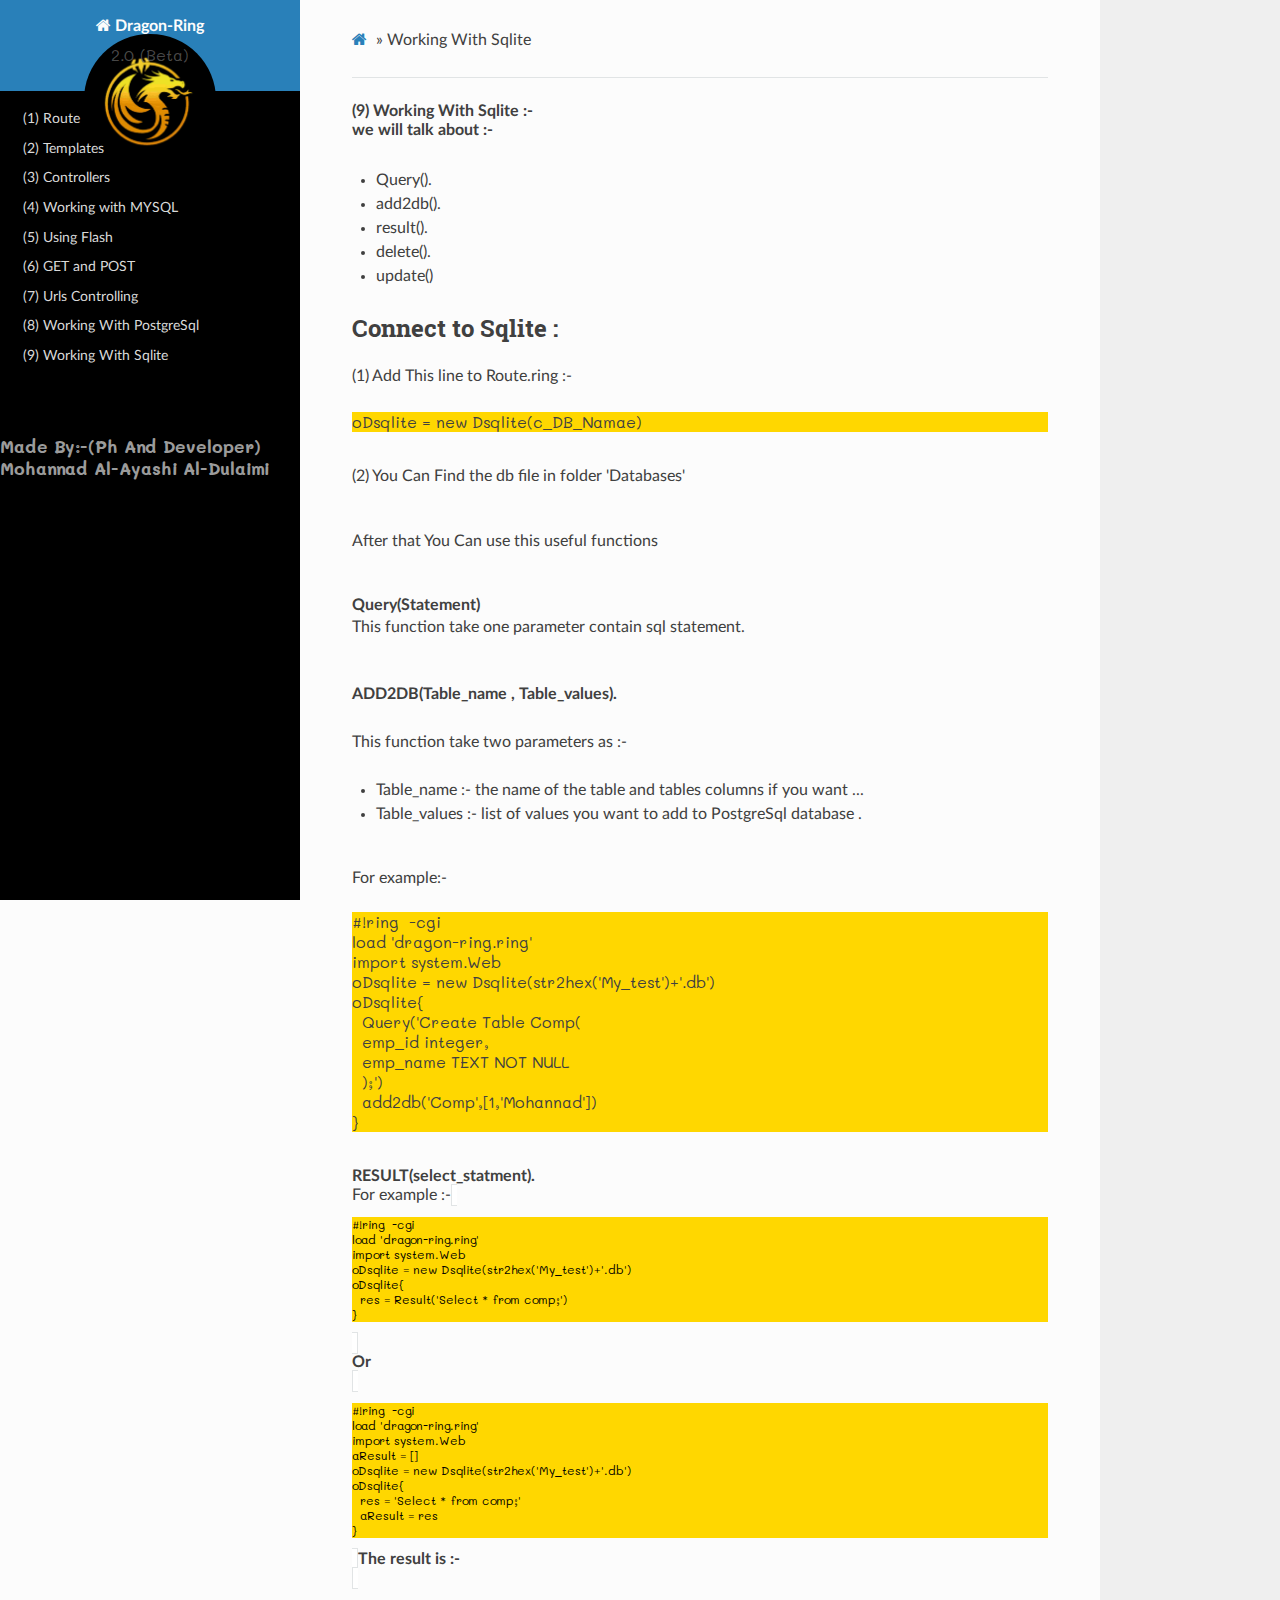
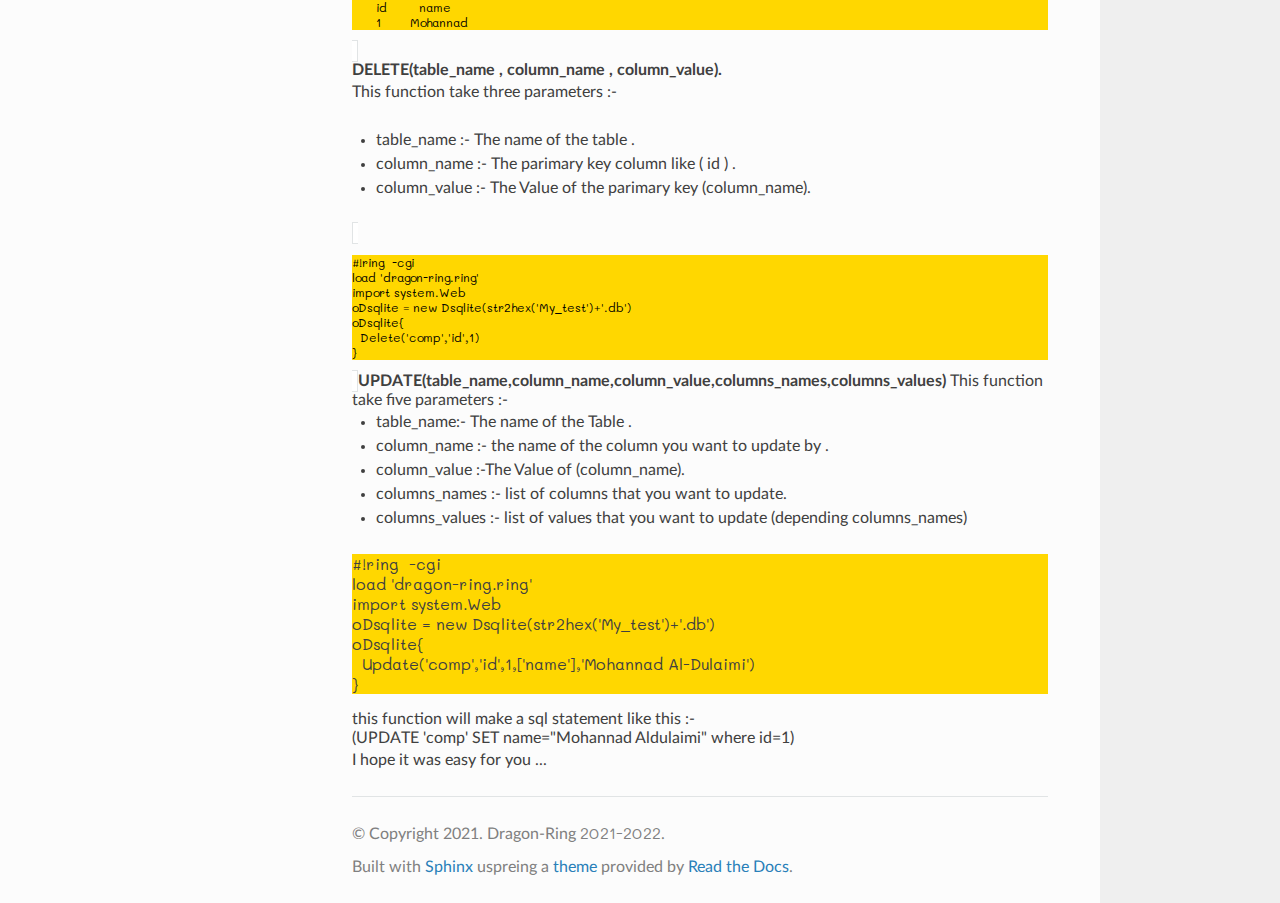
<file: wwsqlite.html>
<!DOCTYPE html>
<html class="writer-html5" lang="en" >
<head>
  <meta charset="utf-8" />
  
  <meta name="viewport" content="width=device-width, initial-scale=1.0" />
  
  <title>Working With PostgreSql | Dragon-Ring</title>
  

  
  <link rel="stylesheet" href="_static/css/theme.css" type="text/css" />
  <link rel="stylesheet" href="_static/pygments.css" type="text/css" />
  <link rel="stylesheet" href="_static/pygments.css" type="text/css" />
  <link rel="stylesheet" href="_static/css/theme.css" type="text/css" />
  
    <link rel="canonical" href="https://sphix.readthedocs.io/en/latest/index.html" />

  
  <!--[if lt IE 9]>
    <script src="_static/js/html5shiv.min.js"></script>
  <![endif]-->
  <style type="text/css">
    
  </style>
    
      <script type="text/javascript" id="documentation_options" data-url_root="./" src="_static/documentation_options.js"></script>
        <script data-url_root="./" id="documentation_options" src="_static/documentation_options.js"></script>
        <script src="_static/jquery.js"></script>
        <script src="_static/underscore.js"></script>
        <script src="_static/doctools.js"></script>
    
    <script type="text/javascript" src="_static/js/theme.js"></script>

    
    <link rel="index" title="Index" href="genindex.html" />
    <link rel="search" title="Search" href="search.html" /> 
    <link rel="stylesheet" href="_static/css.css" type="text/css" /> 
</head>

<body class="wy-body-for-nav">

   
  <div class="wy-grid-for-nav">
    
        <nav data-toggle="wy-nav-shift" class="wy-nav-side">
      <div class="wy-side-scroll">
        <div class="wy-side-nav-search" >
          

          
             <a href="#" class="icon icon-home"> Dragon-Ring
          <img src="images&Videos/icon.ico" alt="Dragon-Ring">
          
          
            
          
            
          
            
          
            
          
            
          
            
          
            
          
            
          
            
          
            
          
            
          
            
          
            
          
            
          
            
          
            
          
            
          
            
         
         
         
         
          

          
          </a>

          
            
            
            
              <div class="version">
                2.0 (Beta)
              </div>
            
          

          

          
        </div>

        
        <div class="wy-menu wy-menu-vertical" data-spy="affix" role="navigation" aria-label="main navigation">
          
                  <div class="mynav">
               
             </div>
        
        </div>
        
      </div>
    </nav>
 
    <section data-toggle="wy-nav-shift" class="wy-nav-content-wrap">

      
      <nav class="wy-nav-top" aria-label="top navigation">
        
          <i data-toggle="wy-nav-top" class="fa fa-bars"></i>
          <a href="#">Dragon-Ring</a>
        
      </nav>
<script type="text/javascript">
    $('.mynav').load('nav.html');
  </script>
   
      <div class="wy-nav-content">
        
        <div class="rst-content">
  
<div role="navigation" aria-label="breadcrumbs navigation">

  <ul class="wy-breadcrumbs">
    
      <li><a href="#" class="icon icon-home"></a> &raquo;</li>
      <li>Working With Sqlite</li>
  </ul>

  
  <hr/>
</div>
          <div role="main" class="document" itemscope="itemscope" itemtype="http://schema.org/Article">
           <div itemprop="articleBody">
            
  <div class="section" id="welcome-to-read-the-docs">
  <strong>(9) Working With Sqlite :-</strong><br>
  <strong>we will talk about :-</strong><br>

  <ul style="margin-top:4%;">
    <li>Query().</li>
    <li>add2db().</li>
    <li>result().</li>
    <li>delete().</li>
    <li>update()</li>

  </ul>
  <h2>Connect to Sqlite :</h2>
  <p>
      (1) Add This line to Route.ring :- <br><pre>oDsqlite = new Dsqlite(c_DB_Namae)</pre> <br>
      (2) You Can Find the db file in folder 'Databases'
    <br> 
  </p><br>
  <p>After that You Can use this useful functions</p>
  <p></p>
  <br>
    <strong>Query(Statement)</strong><br>
    <p>This function take one parameter contain sql statement.</p>
    <br>
    <p>
    <strong>ADD2DB(Table_name , Table_values).</strong><br>
     <p>This function take two parameters as :-
    <ul>
      <li>Table_name :- the name of the table and tables columns if you want ...</li>
    <li>Table_values :- list of values you want to add to PostgreSql database .</li>
    </ul>
    <br>
    For example:-
    </p>
    <p><pre style="background-color:yellow;">
#!ring  -cgi 
load 'dragon-ring.ring'
import system.Web
oDsqlite = new Dsqlite(str2hex('My_test')+'.db')
oDsqlite{
  Query('Create Table Comp(
  emp_id integer,
  emp_name TEXT NOT NULL
  );')	
  add2db('Comp',[1,'Mohannad'])
}</pre>
  <br>
<strong>RESULT(select_statment).</strong><br>
For example :-
  <code style="width:100% .section;">
    <pre style="background-color:yellow;">
#!ring  -cgi 
load 'dragon-ring.ring'
import system.Web
oDsqlite = new Dsqlite(str2hex('My_test')+'.db')
oDsqlite{
  res = Result('Select * from comp;')
}</pre>
  </code><br>
<Strong>Or</Strong><br>
  <code style="width:100% .section;">
    <pre style="background-color:yellow;">
#!ring  -cgi 
load 'dragon-ring.ring'
import system.Web
aResult = []
oDsqlite = new Dsqlite(str2hex('My_test')+'.db')
oDsqlite{
  res = 'Select * from comp;'
  aResult = res
}</pre>
  </code>
<strong>The result is :-</strong><br>
  <code style="width:100% .section;">
    <pre style="background-color:yellow;">
      id        name       
      1       Mohannad</pre>
  </code><br>

  <strong>DELETE(table_name , column_name , column_value).</strong>
  <p>This function take three parameters :-</p>
  <ul>
    <li>table_name :- The name of the table .</li>
    <li>column_name :- The parimary key column like ( id ) .</li>
    <li>column_value :- The Value of the parimary key (column_name).</li>
  </ul>
  <code style="width:100% .section;">
<pre style="background-color:yellow;">
#!ring  -cgi 
load 'dragon-ring.ring'
import system.Web
oDsqlite = new Dsqlite(str2hex('My_test')+'.db')
oDsqlite{
  Delete('comp','id',1)
}</pre>
  </code>
  <strong>UPDATE(table_name,column_name,column_value,columns_names,columns_values)</strong>
  This function take five parameters :-
  <ul>
    <li>table_name:- The name of the Table .</li>
    <li>column_name :- the name of the column you want to update by .</li>
    <li>column_value :-The Value of (column_name).</li>
    <li>columns_names :- list of columns that you want to update.</li>
    <li>columns_values :- list of values that you want to update (depending columns_names)</li>
  </ul>
    <pre style="background-color:yellow;">
#!ring  -cgi 
load 'dragon-ring.ring'
import system.Web
oDsqlite = new Dsqlite(str2hex('My_test')+'.db')
oDsqlite{
  Update('comp','id',1,['name'],'Mohannad Al-Dulaimi')
}</pre>
  this function will make a sql statement like this :- 
  <br>
  (UPDATE 'comp' SET name="Mohannad Aldulaimi"  where id=1) 
  <br>
    <p>I hope it was easy for you ...</p>
  
</div>
           </div>
           
          </div>
          <footer>

  <hr/>

  <div role="contentinfo">
    <p>
        &#169; Copyright 2021.
      <span class="commit">
        
        Dragon-Ring <code>2021-2022</code>.
      </span>

    </p>
  </div>
    
    
    
    Built with <a href="https://www.sphinx-doc.org/">Sphinx</a> uspreing a
    
    <a href="https://github.com/readthedocs/sphinx_rtd_theme">theme</a>
    
    provided by <a href="https://readthedocs.org">Read the Docs</a>. 

</footer>
        </div>
      </div>

    </section>

  </div>
  
  <script type="text/javascript">
      jQuery(function () {
          SphinxRtdTheme.Navigation.enable(true);
      });
  </script>

  
  <script type="text/javascript">
    $('.mynav wy-nav-side').load('nav.html');
  </script>
   
   

</body>
</html>
</file>
<file: _static/css/theme.css>
pre{
 	background-color:yellow !important;
 }
 html{box-sizing:border-box}*,:after,:before{box-sizing:inherit}article,aside,details,figcaption,figure,footer,header,hgroup,nav,section{display:block}audio,canvas,video{display:inline-block;*display:inline;*zoom:1}[hidden],audio:not([controls]){display:none}*{-webkit-box-sizing:border-box;-moz-box-sizing:border-box;box-sizing:border-box}html{font-size:100%;-webkit-text-size-adjust:100%;-ms-text-size-adjust:100%}body{margin:0}a:active,a:hover{outline:0}abbr[title]{border-bottom:1px dotted}b,strong{font-weight:700}blockquote{margin:0}dfn{font-style:italic}ins{background:#ff9;text-decoration:none}ins,mark{color:#000}mark{background:#ff0;font-style:italic;font-weight:700}.rst-content code,.rst-content tt,code,kbd,pre,samp{font-family:monospace,serif;_font-family:courier new,monospace;font-size:1em}pre{white-space:pre}q{quotes:none}q:after,q:before{content:"";content:none}small{font-size:85%}sub,sup{font-size:75%;line-height:0;position:relative;vertical-align:baseline}sup{top:-.5em}sub{bottom:-.25em}dl,ol,ul{margin:0;padding:0;list-style:none;list-style-image:none}li{list-style:none}dd{margin:0}img{border:0;-ms-interpolation-mode:bicubic;vertical-align:middle;max-width:100%}svg:not(:root){overflow:hidden}figure,form{margin:0}label{cursor:pointer}button,input,select,textarea{font-size:100%;margin:0;vertical-align:baseline;*vertical-align:middle}button,input{line-height:normal}button,input[type=button],input[type=reset],input[type=submit]{cursor:pointer;-webkit-appearance:button;*overflow:visible}button[disabled],input[disabled]{cursor:default}input[type=search]{-webkit-appearance:textfield;-moz-box-sizing:content-box;-webkit-box-sizing:content-box;box-sizing:content-box}textarea{resize:vertical}table{border-collapse:collapse;border-spacing:0}td{vertical-align:top}.chromeframe{margin:.2em 0;background:#ccc;color:#000;padding:.2em 0}.ir{display:block;border:0;text-indent:-999em;overflow:hidden;background-color:transparent;background-repeat:no-repeat;text-align:left;direction:ltr;*line-height:0}.ir br{display:none}.hidden{display:none!important;visibility:hidden}.visuallyhidden{border:0;clip:rect(0 0 0 0);height:1px;margin:-1px;overflow:hidden;padding:0;position:absolute;width:1px}.visuallyhidden.focusable:active,.visuallyhidden.focusable:focus{clip:auto;height:auto;margin:0;overflow:visible;position:static;width:auto}.invisible{visibility:hidden}.relative{position:relative}big,small{font-size:100%}@media print{body,html,section{background:none!important}*{box-shadow:none!important;text-shadow:none!important;filter:none!important;-ms-filter:none!important}a,a:visited{text-decoration:underline}.ir a:after,a[href^="#"]:after,a[href^="javascript:"]:after{content:""}blockquote,pre{page-break-inside:avoid}thead{display:table-header-group}img,tr{page-break-inside:avoid}img{max-width:100%!important}@page{margin:.5cm}.rst-content .toctree-wrapper>p.caption,h2,h3,p{orphans:3;widows:3}.rst-content .toctree-wrapper>p.caption,h2,h3{page-break-after:avoid}}.btn,.fa:before,.icon:before,.rst-content .admonition,.rst-content .admonition-title:before,.rst-content .admonition-todo,.rst-content .attention,.rst-content .caution,.rst-content .code-block-caption .headerlink:before,.rst-content .danger,.rst-content .error,.rst-content .hint,.rst-content .important,.rst-content .note,.rst-content .seealso,.rst-content .tip,.rst-content .warning,.rst-content code.download span:first-child:before,.rst-content dl dt .headerlink:before,.rst-content h1 .headerlink:before,.rst-content h2 .headerlink:before,.rst-content h3 .headerlink:before,.rst-content h4 .headerlink:before,.rst-content h5 .headerlink:before,.rst-content h6 .headerlink:before,.rst-content p.caption .headerlink:before,.rst-content table>caption .headerlink:before,.rst-content tt.download span:first-child:before,.wy-alert,.wy-dropdown .caret:before,.wy-inline-validate.wy-inline-validate-danger .wy-input-context:before,.wy-inline-validate.wy-inline-validate-info .wy-input-context:before,.wy-inline-validate.wy-inline-validate-success .wy-input-context:before,.wy-inline-validate.wy-inline-validate-warning .wy-input-context:before,.wy-menu-vertical li.current>a,.wy-menu-vertical li.current>a span.toctree-expand:before,.wy-menu-vertical li.on a,.wy-menu-vertical li.on a span.toctree-expand:before,.wy-menu-vertical li span.toctree-expand:before,.wy-nav-top a,.wy-side-nav-search .wy-dropdown>a,.wy-side-nav-search>a,input[type=color],input[type=date],input[type=datetime-local],input[type=datetime],input[type=email],input[type=month],input[type=number],input[type=password],input[type=search],input[type=tel],input[type=text],input[type=time],input[type=url],input[type=week],select,textarea{-webkit-font-smoothing:antialiased}.clearfix{*zoom:1}.clearfix:after,.clearfix:before{display:table;content:""}.clearfix:after{clear:both}/*!
 *  Font Awesome 4.7.0 by @davegandy - http://fontawesome.io - @fontawesome
 *  License - http://fontawesome.io/license (Font: SIL OFL 1.1, CSS: MIT License)
 */@font-face{font-family:FontAwesome;src:url(fonts/fontawesome-webfont.eot?674f50d287a8c48dc19ba404d20fe713);src:url(fonts/fontawesome-webfont.eot?674f50d287a8c48dc19ba404d20fe713?#iefix&v=4.7.0) format("embedded-opentype"),url(fonts/fontawesome-webfont.woff2?af7ae505a9eed503f8b8e6982036873e) format("woff2"),url(fonts/fontawesome-webfont.woff?fee66e712a8a08eef5805a46892932ad) format("woff"),url(fonts/fontawesome-webfont.ttf?b06871f281fee6b241d60582ae9369b9) format("truetype"),url(fonts/fontawesome-webfont.svg?912ec66d7572ff821749319396470bde#fontawesomeregular) format("svg");font-weight:400;font-style:normal}.fa,.icon,.rst-content .admonition-title,.rst-content .code-block-caption .headerlink,.rst-content code.download span:first-child,.rst-content dl dt .headerlink,.rst-content h1 .headerlink,.rst-content h2 .headerlink,.rst-content h3 .headerlink,.rst-content h4 .headerlink,.rst-content h5 .headerlink,.rst-content h6 .headerlink,.rst-content p.caption .headerlink,.rst-content table>caption .headerlink,.rst-content tt.download span:first-child,.wy-menu-vertical li.current>a span.toctree-expand,.wy-menu-vertical li.on a span.toctree-expand,.wy-menu-vertical li span.toctree-expand{display:inline-block;font:normal normal normal 14px/1 FontAwesome;font-size:inherit;text-rendering:auto;-webkit-font-smoothing:antialiased;-moz-osx-font-smoothing:grayscale}.fa-lg{font-size:1.33333em;line-height:.75em;vertical-align:-15%}.fa-2x{font-size:2em}.fa-3x{font-size:3em}.fa-4x{font-size:4em}.fa-5x{font-size:5em}.fa-fw{width:1.28571em;text-align:center}.fa-ul{padding-left:0;margin-left:2.14286em;list-style-type:none}.fa-ul>li{position:relative}.fa-li{position:absolute;left:-2.14286em;width:2.14286em;top:.14286em;text-align:center}.fa-li.fa-lg{left:-1.85714em}.fa-border{padding:.2em .25em .15em;border:.08em solid #eee;border-radius:.1em}.fa-pull-left{float:left}.fa-pull-right{float:right}.fa-pull-left.icon,.fa.fa-pull-left,.rst-content .code-block-caption .fa-pull-left.headerlink,.rst-content .fa-pull-left.admonition-title,.rst-content code.download span.fa-pull-left:first-child,.rst-content dl dt .fa-pull-left.headerlink,.rst-content h1 .fa-pull-left.headerlink,.rst-content h2 .fa-pull-left.headerlink,.rst-content h3 .fa-pull-left.headerlink,.rst-content h4 .fa-pull-left.headerlink,.rst-content h5 .fa-pull-left.headerlink,.rst-content h6 .fa-pull-left.headerlink,.rst-content p.caption .fa-pull-left.headerlink,.rst-content table>caption .fa-pull-left.headerlink,.rst-content tt.download span.fa-pull-left:first-child,.wy-menu-vertical li.current>a span.fa-pull-left.toctree-expand,.wy-menu-vertical li.on a span.fa-pull-left.toctree-expand,.wy-menu-vertical li span.fa-pull-left.toctree-expand{margin-right:.3em}.fa-pull-right.icon,.fa.fa-pull-right,.rst-content .code-block-caption .fa-pull-right.headerlink,.rst-content .fa-pull-right.admonition-title,.rst-content code.download span.fa-pull-right:first-child,.rst-content dl dt .fa-pull-right.headerlink,.rst-content h1 .fa-pull-right.headerlink,.rst-content h2 .fa-pull-right.headerlink,.rst-content h3 .fa-pull-right.headerlink,.rst-content h4 .fa-pull-right.headerlink,.rst-content h5 .fa-pull-right.headerlink,.rst-content h6 .fa-pull-right.headerlink,.rst-content p.caption .fa-pull-right.headerlink,.rst-content table>caption .fa-pull-right.headerlink,.rst-content tt.download span.fa-pull-right:first-child,.wy-menu-vertical li.current>a span.fa-pull-right.toctree-expand,.wy-menu-vertical li.on a span.fa-pull-right.toctree-expand,.wy-menu-vertical li span.fa-pull-right.toctree-expand{margin-left:.3em}.pull-right{float:right}.pull-left{float:left}.fa.pull-left,.pull-left.icon,.rst-content .code-block-caption .pull-left.headerlink,.rst-content .pull-left.admonition-title,.rst-content code.download span.pull-left:first-child,.rst-content dl dt .pull-left.headerlink,.rst-content h1 .pull-left.headerlink,.rst-content h2 .pull-left.headerlink,.rst-content h3 .pull-left.headerlink,.rst-content h4 .pull-left.headerlink,.rst-content h5 .pull-left.headerlink,.rst-content h6 .pull-left.headerlink,.rst-content p.caption .pull-left.headerlink,.rst-content table>caption .pull-left.headerlink,.rst-content tt.download span.pull-left:first-child,.wy-menu-vertical li.current>a span.pull-left.toctree-expand,.wy-menu-vertical li.on a span.pull-left.toctree-expand,.wy-menu-vertical li span.pull-left.toctree-expand{margin-right:.3em}.fa.pull-right,.pull-right.icon,.rst-content .code-block-caption .pull-right.headerlink,.rst-content .pull-right.admonition-title,.rst-content code.download span.pull-right:first-child,.rst-content dl dt .pull-right.headerlink,.rst-content h1 .pull-right.headerlink,.rst-content h2 .pull-right.headerlink,.rst-content h3 .pull-right.headerlink,.rst-content h4 .pull-right.headerlink,.rst-content h5 .pull-right.headerlink,.rst-content h6 .pull-right.headerlink,.rst-content p.caption .pull-right.headerlink,.rst-content table>caption .pull-right.headerlink,.rst-content tt.download span.pull-right:first-child,.wy-menu-vertical li.current>a span.pull-right.toctree-expand,.wy-menu-vertical li.on a span.pull-right.toctree-expand,.wy-menu-vertical li span.pull-right.toctree-expand{margin-left:.3em}.fa-spin{-webkit-animation:fa-spin 2s linear infinite;animation:fa-spin 2s linear infinite}.fa-pulse{-webkit-animation:fa-spin 1s steps(8) infinite;animation:fa-spin 1s steps(8) infinite}@-webkit-keyframes fa-spin{0%{-webkit-transform:rotate(0deg);transform:rotate(0deg)}to{-webkit-transform:rotate(359deg);transform:rotate(359deg)}}@keyframes fa-spin{0%{-webkit-transform:rotate(0deg);transform:rotate(0deg)}to{-webkit-transform:rotate(359deg);transform:rotate(359deg)}}.fa-rotate-90{-ms-filter:"progid:DXImageTransform.Microsoft.BasicImage(rotation=1)";-webkit-transform:rotate(90deg);-ms-transform:rotate(90deg);transform:rotate(90deg)}.fa-rotate-180{-ms-filter:"progid:DXImageTransform.Microsoft.BasicImage(rotation=2)";-webkit-transform:rotate(180deg);-ms-transform:rotate(180deg);transform:rotate(180deg)}.fa-rotate-270{-ms-filter:"progid:DXImageTransform.Microsoft.BasicImage(rotation=3)";-webkit-transform:rotate(270deg);-ms-transform:rotate(270deg);transform:rotate(270deg)}.fa-flip-horizontal{-ms-filter:"progid:DXImageTransform.Microsoft.BasicImage(rotation=0, mirror=1)";-webkit-transform:scaleX(-1);-ms-transform:scaleX(-1);transform:scaleX(-1)}.fa-flip-vertical{-ms-filter:"progid:DXImageTransform.Microsoft.BasicImage(rotation=2, mirror=1)";-webkit-transform:scaleY(-1);-ms-transform:scaleY(-1);transform:scaleY(-1)}:root .fa-flip-horizontal,:root .fa-flip-vertical,:root .fa-rotate-90,:root .fa-rotate-180,:root .fa-rotate-270{filter:none}.fa-stack{position:relative;display:inline-block;width:2em;height:2em;line-height:2em;vertical-align:middle}.fa-stack-1x,.fa-stack-2x{position:absolute;left:0;width:100%;text-align:center}.fa-stack-1x{line-height:inherit}.fa-stack-2x{font-size:2em}.fa-inverse{color:#fff}.fa-glass:before{content:""}.fa-music:before{content:""}.fa-search:before,.icon-search:before{content:""}.fa-envelope-o:before{content:""}.fa-heart:before{content:""}.fa-star:before{content:""}.fa-star-o:before{content:""}.fa-user:before{content:""}.fa-film:before{content:""}.fa-th-large:before{content:""}.fa-th:before{content:""}.fa-th-list:before{content:""}.fa-check:before{content:""}.fa-close:before,.fa-remove:before,.fa-times:before{content:""}.fa-search-plus:before{content:""}.fa-search-minus:before{content:""}.fa-power-off:before{content:""}.fa-signal:before{content:""}.fa-cog:before,.fa-gear:before{content:""}.fa-trash-o:before{content:""}.fa-home:before,.icon-home:before{content:""}.fa-file-o:before{content:""}.fa-clock-o:before{content:""}.fa-road:before{content:""}.fa-download:before,.rst-content code.download span:first-child:before,.rst-content tt.download span:first-child:before{content:""}.fa-arrow-circle-o-down:before{content:""}.fa-arrow-circle-o-up:before{content:""}.fa-inbox:before{content:""}.fa-play-circle-o:before{content:""}.fa-repeat:before,.fa-rotate-right:before{content:""}.fa-refresh:before{content:""}.fa-list-alt:before{content:""}.fa-lock:before{content:""}.fa-flag:before{content:""}.fa-headphones:before{content:""}.fa-volume-off:before{content:""}.fa-volume-down:before{content:""}.fa-volume-up:before{content:""}.fa-qrcode:before{content:""}.fa-barcode:before{content:""}.fa-tag:before{content:""}.fa-tags:before{content:""}.fa-book:before,.icon-book:before{content:""}.fa-bookmark:before{content:""}.fa-print:before{content:""}.fa-camera:before{content:""}.fa-font:before{content:""}.fa-bold:before{content:""}.fa-italic:before{content:""}.fa-text-height:before{content:""}.fa-text-width:before{content:""}.fa-align-left:before{content:""}.fa-align-center:before{content:""}.fa-align-right:before{content:""}.fa-align-justify:before{content:""}.fa-list:before{content:""}.fa-dedent:before,.fa-outdent:before{content:""}.fa-indent:before{content:""}.fa-video-camera:before{content:""}.fa-image:before,.fa-photo:before,.fa-picture-o:before{content:""}.fa-pencil:before{content:""}.fa-map-marker:before{content:""}.fa-adjust:before{content:""}.fa-tint:before{content:""}.fa-edit:before,.fa-pencil-square-o:before{content:""}.fa-share-square-o:before{content:""}.fa-check-square-o:before{content:""}.fa-arrows:before{content:""}.fa-step-backward:before{content:""}.fa-fast-backward:before{content:""}.fa-backward:before{content:""}.fa-play:before{content:""}.fa-pause:before{content:""}.fa-stop:before{content:""}.fa-forward:before{content:""}.fa-fast-forward:before{content:""}.fa-step-forward:before{content:""}.fa-eject:before{content:""}.fa-chevron-left:before{content:""}.fa-chevron-right:before{content:""}.fa-plus-circle:before{content:""}.fa-minus-circle:before{content:""}.fa-times-circle:before,.wy-inline-validate.wy-inline-validate-danger .wy-input-context:before{content:""}.fa-check-circle:before,.wy-inline-validate.wy-inline-validate-success .wy-input-context:before{content:""}.fa-question-circle:before{content:""}.fa-info-circle:before{content:""}.fa-crosshairs:before{content:""}.fa-times-circle-o:before{content:""}.fa-check-circle-o:before{content:""}.fa-ban:before{content:""}.fa-arrow-left:before{content:""}.fa-arrow-right:before{content:""}.fa-arrow-up:before{content:""}.fa-arrow-down:before{content:""}.fa-mail-forward:before,.fa-share:before{content:""}.fa-expand:before{content:""}.fa-compress:before{content:""}.fa-plus:before{content:""}.fa-minus:before{content:""}.fa-asterisk:before{content:""}.fa-exclamation-circle:before,.rst-content .admonition-title:before,.wy-inline-validate.wy-inline-validate-info .wy-input-context:before,.wy-inline-validate.wy-inline-validate-warning .wy-input-context:before{content:""}.fa-gift:before{content:""}.fa-leaf:before{content:""}.fa-fire:before,.icon-fire:before{content:""}.fa-eye:before{content:""}.fa-eye-slash:before{content:""}.fa-exclamation-triangle:before,.fa-warning:before{content:""}.fa-plane:before{content:""}.fa-calendar:before{content:""}.fa-random:before{content:""}.fa-comment:before{content:""}.fa-magnet:before{content:""}.fa-chevron-up:before{content:""}.fa-chevron-down:before{content:""}.fa-retweet:before{content:""}.fa-shopping-cart:before{content:""}.fa-folder:before{content:""}.fa-folder-open:before{content:""}.fa-arrows-v:before{content:""}.fa-arrows-h:before{content:""}.fa-bar-chart-o:before,.fa-bar-chart:before{content:""}.fa-twitter-square:before{content:""}.fa-facebook-square:before{content:""}.fa-camera-retro:before{content:""}.fa-key:before{content:""}.fa-cogs:before,.fa-gears:before{content:""}.fa-comments:before{content:""}.fa-thumbs-o-up:before{content:""}.fa-thumbs-o-down:before{content:""}.fa-star-half:before{content:""}.fa-heart-o:before{content:""}.fa-sign-out:before{content:""}.fa-linkedin-square:before{content:""}.fa-thumb-tack:before{content:""}.fa-external-link:before{content:""}.fa-sign-in:before{content:""}.fa-trophy:before{content:""}.fa-github-square:before{content:""}.fa-upload:before{content:""}.fa-lemon-o:before{content:""}.fa-phone:before{content:""}.fa-square-o:before{content:""}.fa-bookmark-o:before{content:""}.fa-phone-square:before{content:""}.fa-twitter:before{content:""}.fa-facebook-f:before,.fa-facebook:before{content:""}.fa-github:before,.icon-github:before{content:""}.fa-unlock:before{content:""}.fa-credit-card:before{content:""}.fa-feed:before,.fa-rss:before{content:""}.fa-hdd-o:before{content:""}.fa-bullhorn:before{content:""}.fa-bell:before{content:""}.fa-certificate:before{content:""}.fa-hand-o-right:before{content:""}.fa-hand-o-left:before{content:""}.fa-hand-o-up:before{content:""}.fa-hand-o-down:before{content:""}.fa-arrow-circle-left:before,.icon-circle-arrow-left:before{content:""}.fa-arrow-circle-right:before,.icon-circle-arrow-right:before{content:""}.fa-arrow-circle-up:before{content:""}.fa-arrow-circle-down:before{content:""}.fa-globe:before{content:""}.fa-wrench:before{content:""}.fa-tasks:before{content:""}.fa-filter:before{content:""}.fa-briefcase:before{content:""}.fa-arrows-alt:before{content:""}.fa-group:before,.fa-users:before{content:""}.fa-chain:before,.fa-link:before,.icon-link:before{content:""}.fa-cloud:before{content:""}.fa-flask:before{content:""}.fa-cut:before,.fa-scissors:before{content:""}.fa-copy:before,.fa-files-o:before{content:""}.fa-paperclip:before{content:""}.fa-floppy-o:before,.fa-save:before{content:""}.fa-square:before{content:""}.fa-bars:before,.fa-navicon:before,.fa-reorder:before{content:""}.fa-list-ul:before{content:""}.fa-list-ol:before{content:""}.fa-strikethrough:before{content:""}.fa-underline:before{content:""}.fa-table:before{content:""}.fa-magic:before{content:""}.fa-truck:before{content:""}.fa-pinterest:before{content:""}.fa-pinterest-square:before{content:""}.fa-google-plus-square:before{content:""}.fa-google-plus:before{content:""}.fa-money:before{content:""}.fa-caret-down:before,.icon-caret-down:before,.wy-dropdown .caret:before{content:""}.fa-caret-up:before{content:""}.fa-caret-left:before{content:""}.fa-caret-right:before{content:""}.fa-columns:before{content:""}.fa-sort:before,.fa-unsorted:before{content:""}.fa-sort-desc:before,.fa-sort-down:before{content:""}.fa-sort-asc:before,.fa-sort-up:before{content:""}.fa-envelope:before{content:""}.fa-linkedin:before{content:""}.fa-rotate-left:before,.fa-undo:before{content:""}.fa-gavel:before,.fa-legal:before{content:""}.fa-dashboard:before,.fa-tachometer:before{content:""}.fa-comment-o:before{content:""}.fa-comments-o:before{content:""}.fa-bolt:before,.fa-flash:before{content:""}.fa-sitemap:before{content:""}.fa-umbrella:before{content:""}.fa-clipboard:before,.fa-paste:before{content:""}.fa-lightbulb-o:before{content:""}.fa-exchange:before{content:""}.fa-cloud-download:before{content:""}.fa-cloud-upload:before{content:""}.fa-user-md:before{content:""}.fa-stethoscope:before{content:""}.fa-suitcase:before{content:""}.fa-bell-o:before{content:""}.fa-coffee:before{content:""}.fa-cutlery:before{content:""}.fa-file-text-o:before{content:""}.fa-building-o:before{content:""}.fa-hospital-o:before{content:""}.fa-ambulance:before{content:""}.fa-medkit:before{content:""}.fa-fighter-jet:before{content:""}.fa-beer:before{content:""}.fa-h-square:before{content:""}.fa-plus-square:before{content:""}.fa-angle-double-left:before{content:""}.fa-angle-double-right:before{content:""}.fa-angle-double-up:before{content:""}.fa-angle-double-down:before{content:""}.fa-angle-left:before{content:""}.fa-angle-right:before{content:""}.fa-angle-up:before{content:""}.fa-angle-down:before{content:""}.fa-desktop:before{content:""}.fa-laptop:before{content:""}.fa-tablet:before{content:""}.fa-mobile-phone:before,.fa-mobile:before{content:""}.fa-circle-o:before{content:""}.fa-quote-left:before{content:""}.fa-quote-right:before{content:""}.fa-spinner:before{content:""}.fa-circle:before{content:""}.fa-mail-reply:before,.fa-reply:before{content:""}.fa-github-alt:before{content:""}.fa-folder-o:before{content:""}.fa-folder-open-o:before{content:""}.fa-smile-o:before{content:""}.fa-frown-o:before{content:""}.fa-meh-o:before{content:""}.fa-gamepad:before{content:""}.fa-keyboard-o:before{content:""}.fa-flag-o:before{content:""}.fa-flag-checkered:before{content:""}.fa-terminal:before{content:""}.fa-code:before{content:""}.fa-mail-reply-all:before,.fa-reply-all:before{content:""}.fa-star-half-empty:before,.fa-star-half-full:before,.fa-star-half-o:before{content:""}.fa-location-arrow:before{content:""}.fa-crop:before{content:""}.fa-code-fork:before{content:""}.fa-chain-broken:before,.fa-unlink:before{content:""}.fa-question:before{content:""}.fa-info:before{content:""}.fa-exclamation:before{content:""}.fa-superscript:before{content:""}.fa-subscript:before{content:""}.fa-eraser:before{content:""}.fa-puzzle-piece:before{content:""}.fa-microphone:before{content:""}.fa-microphone-slash:before{content:""}.fa-shield:before{content:""}.fa-calendar-o:before{content:""}.fa-fire-extinguisher:before{content:""}.fa-rocket:before{content:""}.fa-maxcdn:before{content:""}.fa-chevron-circle-left:before{content:""}.fa-chevron-circle-right:before{content:""}.fa-chevron-circle-up:before{content:""}.fa-chevron-circle-down:before{content:""}.fa-html5:before{content:""}.fa-css3:before{content:""}.fa-anchor:before{content:""}.fa-unlock-alt:before{content:""}.fa-bullseye:before{content:""}.fa-ellipsis-h:before{content:""}.fa-ellipsis-v:before{content:""}.fa-rss-square:before{content:""}.fa-play-circle:before{content:""}.fa-ticket:before{content:""}.fa-minus-square:before{content:""}.fa-minus-square-o:before,.wy-menu-vertical li.current>a span.toctree-expand:before,.wy-menu-vertical li.on a span.toctree-expand:before{content:""}.fa-level-up:before{content:""}.fa-level-down:before{content:""}.fa-check-square:before{content:""}.fa-pencil-square:before{content:""}.fa-external-link-square:before{content:""}.fa-share-square:before{content:""}.fa-compass:before{content:""}.fa-caret-square-o-down:before,.fa-toggle-down:before{content:""}.fa-caret-square-o-up:before,.fa-toggle-up:before{content:""}.fa-caret-square-o-right:before,.fa-toggle-right:before{content:""}.fa-eur:before,.fa-euro:before{content:""}.fa-gbp:before{content:""}.fa-dollar:before,.fa-usd:before{content:""}.fa-inr:before,.fa-rupee:before{content:""}.fa-cny:before,.fa-jpy:before,.fa-rmb:before,.fa-yen:before{content:""}.fa-rouble:before,.fa-rub:before,.fa-ruble:before{content:""}.fa-krw:before,.fa-won:before{content:""}.fa-bitcoin:before,.fa-btc:before{content:""}.fa-file:before{content:""}.fa-file-text:before{content:""}.fa-sort-alpha-asc:before{content:""}.fa-sort-alpha-desc:before{content:""}.fa-sort-amount-asc:before{content:""}.fa-sort-amount-desc:before{content:""}.fa-sort-numeric-asc:before{content:""}.fa-sort-numeric-desc:before{content:""}.fa-thumbs-up:before{content:""}.fa-thumbs-down:before{content:""}.fa-youtube-square:before{content:""}.fa-youtube:before{content:""}.fa-xing:before{content:""}.fa-xing-square:before{content:""}.fa-youtube-play:before{content:""}.fa-dropbox:before{content:""}.fa-stack-overflow:before{content:""}.fa-instagram:before{content:""}.fa-flickr:before{content:""}.fa-adn:before{content:""}.fa-bitbucket:before,.icon-bitbucket:before{content:""}.fa-bitbucket-square:before{content:""}.fa-tumblr:before{content:""}.fa-tumblr-square:before{content:""}.fa-long-arrow-down:before{content:""}.fa-long-arrow-up:before{content:""}.fa-long-arrow-left:before{content:""}.fa-long-arrow-right:before{content:""}.fa-apple:before{content:""}.fa-windows:before{content:""}.fa-android:before{content:""}.fa-linux:before{content:""}.fa-dribbble:before{content:""}.fa-skype:before{content:""}.fa-foursquare:before{content:""}.fa-trello:before{content:""}.fa-female:before{content:""}.fa-male:before{content:""}.fa-gittip:before,.fa-gratipay:before{content:""}.fa-sun-o:before{content:""}.fa-moon-o:before{content:""}.fa-archive:before{content:""}.fa-bug:before{content:""}.fa-vk:before{content:""}.fa-weibo:before{content:""}.fa-renren:before{content:""}.fa-pagelines:before{content:""}.fa-stack-exchange:before{content:""}.fa-arrow-circle-o-right:before{content:""}.fa-arrow-circle-o-left:before{content:""}.fa-caret-square-o-left:before,.fa-toggle-left:before{content:""}.fa-dot-circle-o:before{content:""}.fa-wheelchair:before{content:""}.fa-vimeo-square:before{content:""}.fa-try:before,.fa-turkish-lira:before{content:""}.fa-plus-square-o:before,.wy-menu-vertical li span.toctree-expand:before{content:""}.fa-space-shuttle:before{content:""}.fa-slack:before{content:""}.fa-envelope-square:before{content:""}.fa-wordpress:before{content:""}.fa-openid:before{content:""}.fa-bank:before,.fa-institution:before,.fa-university:before{content:""}.fa-graduation-cap:before,.fa-mortar-board:before{content:""}.fa-yahoo:before{content:""}.fa-google:before{content:""}.fa-reddit:before{content:""}.fa-reddit-square:before{content:""}.fa-stumbleupon-circle:before{content:""}.fa-stumbleupon:before{content:""}.fa-delicious:before{content:""}.fa-digg:before{content:""}.fa-pied-piper-pp:before{content:""}.fa-pied-piper-alt:before{content:""}.fa-drupal:before{content:""}.fa-joomla:before{content:""}.fa-language:before{content:""}.fa-fax:before{content:""}.fa-building:before{content:""}.fa-child:before{content:""}.fa-paw:before{content:""}.fa-spoon:before{content:""}.fa-cube:before{content:""}.fa-cubes:before{content:""}.fa-behance:before{content:""}.fa-behance-square:before{content:""}.fa-steam:before{content:""}.fa-steam-square:before{content:""}.fa-recycle:before{content:""}.fa-automobile:before,.fa-car:before{content:""}.fa-cab:before,.fa-taxi:before{content:""}.fa-tree:before{content:""}.fa-spotify:before{content:""}.fa-deviantart:before{content:""}.fa-soundcloud:before{content:""}.fa-database:before{content:""}.fa-file-pdf-o:before{content:""}.fa-file-word-o:before{content:""}.fa-file-excel-o:before{content:""}.fa-file-powerpoint-o:before{content:""}.fa-file-image-o:before,.fa-file-photo-o:before,.fa-file-picture-o:before{content:""}.fa-file-archive-o:before,.fa-file-zip-o:before{content:""}.fa-file-audio-o:before,.fa-file-sound-o:before{content:""}.fa-file-movie-o:before,.fa-file-video-o:before{content:""}.fa-file-code-o:before{content:""}.fa-vine:before{content:""}.fa-codepen:before{content:""}.fa-jsfiddle:before{content:""}.fa-life-bouy:before,.fa-life-buoy:before,.fa-life-ring:before,.fa-life-saver:before,.fa-support:before{content:""}.fa-circle-o-notch:before{content:""}.fa-ra:before,.fa-rebel:before,.fa-resistance:before{content:""}.fa-empire:before,.fa-ge:before{content:""}.fa-git-square:before{content:""}.fa-git:before{content:""}.fa-hacker-news:before,.fa-y-combinator-square:before,.fa-yc-square:before{content:""}.fa-tencent-weibo:before{content:""}.fa-qq:before{content:""}.fa-wechat:before,.fa-weixin:before{content:""}.fa-paper-plane:before,.fa-send:before{content:""}.fa-paper-plane-o:before,.fa-send-o:before{content:""}.fa-history:before{content:""}.fa-circle-thin:before{content:""}.fa-header:before{content:""}.fa-paragraph:before{content:""}.fa-sliders:before{content:""}.fa-share-alt:before{content:""}.fa-share-alt-square:before{content:""}.fa-bomb:before{content:""}.fa-futbol-o:before,.fa-soccer-ball-o:before{content:""}.fa-tty:before{content:""}.fa-binoculars:before{content:""}.fa-plug:before{content:""}.fa-slideshare:before{content:""}.fa-twitch:before{content:""}.fa-yelp:before{content:""}.fa-newspaper-o:before{content:""}.fa-wifi:before{content:""}.fa-calculator:before{content:""}.fa-paypal:before{content:""}.fa-google-wallet:before{content:""}.fa-cc-visa:before{content:""}.fa-cc-mastercard:before{content:""}.fa-cc-discover:before{content:""}.fa-cc-amex:before{content:""}.fa-cc-paypal:before{content:""}.fa-cc-stripe:before{content:""}.fa-bell-slash:before{content:""}.fa-bell-slash-o:before{content:""}.fa-trash:before{content:""}.fa-copyright:before{content:""}.fa-at:before{content:""}.fa-eyedropper:before{content:""}.fa-paint-brush:before{content:""}.fa-birthday-cake:before{content:""}.fa-area-chart:before{content:""}.fa-pie-chart:before{content:""}.fa-line-chart:before{content:""}.fa-lastfm:before{content:""}.fa-lastfm-square:before{content:""}.fa-toggle-off:before{content:""}.fa-toggle-on:before{content:""}.fa-bicycle:before{content:""}.fa-bus:before{content:""}.fa-ioxhost:before{content:""}.fa-angellist:before{content:""}.fa-cc:before{content:""}.fa-ils:before,.fa-shekel:before,.fa-sheqel:before{content:""}.fa-meanpath:before{content:""}.fa-buysellads:before{content:""}.fa-connectdevelop:before{content:""}.fa-dashcube:before{content:""}.fa-forumbee:before{content:""}.fa-leanpub:before{content:""}.fa-sellsy:before{content:""}.fa-shirtsinbulk:before{content:""}.fa-simplybuilt:before{content:""}.fa-skyatlas:before{content:""}.fa-cart-plus:before{content:""}.fa-cart-arrow-down:before{content:""}.fa-diamond:before{content:""}.fa-ship:before{content:""}.fa-user-secret:before{content:""}.fa-motorcycle:before{content:""}.fa-street-view:before{content:""}.fa-heartbeat:before{content:""}.fa-venus:before{content:""}.fa-mars:before{content:""}.fa-mercury:before{content:""}.fa-intersex:before,.fa-transgender:before{content:""}.fa-transgender-alt:before{content:""}.fa-venus-double:before{content:""}.fa-mars-double:before{content:""}.fa-venus-mars:before{content:""}.fa-mars-stroke:before{content:""}.fa-mars-stroke-v:before{content:""}.fa-mars-stroke-h:before{content:""}.fa-neuter:before{content:""}.fa-genderless:before{content:""}.fa-facebook-official:before{content:""}.fa-pinterest-p:before{content:""}.fa-whatsapp:before{content:""}.fa-server:before{content:""}.fa-user-plus:before{content:""}.fa-user-times:before{content:""}.fa-bed:before,.fa-hotel:before{content:""}.fa-viacoin:before{content:""}.fa-train:before{content:""}.fa-subway:before{content:""}.fa-medium:before{content:""}.fa-y-combinator:before,.fa-yc:before{content:""}.fa-optin-monster:before{content:""}.fa-opencart:before{content:""}.fa-expeditedssl:before{content:""}.fa-battery-4:before,.fa-battery-full:before,.fa-battery:before{content:""}.fa-battery-3:before,.fa-battery-three-quarters:before{content:""}.fa-battery-2:before,.fa-battery-half:before{content:""}.fa-battery-1:before,.fa-battery-quarter:before{content:""}.fa-battery-0:before,.fa-battery-empty:before{content:""}.fa-mouse-pointer:before{content:""}.fa-i-cursor:before{content:""}.fa-object-group:before{content:""}.fa-object-ungroup:before{content:""}.fa-sticky-note:before{content:""}.fa-sticky-note-o:before{content:""}.fa-cc-jcb:before{content:""}.fa-cc-diners-club:before{content:""}.fa-clone:before{content:""}.fa-balance-scale:before{content:""}.fa-hourglass-o:before{content:""}.fa-hourglass-1:before,.fa-hourglass-start:before{content:""}.fa-hourglass-2:before,.fa-hourglass-half:before{content:""}.fa-hourglass-3:before,.fa-hourglass-end:before{content:""}.fa-hourglass:before{content:""}.fa-hand-grab-o:before,.fa-hand-rock-o:before{content:""}.fa-hand-paper-o:before,.fa-hand-stop-o:before{content:""}.fa-hand-scissors-o:before{content:""}.fa-hand-lizard-o:before{content:""}.fa-hand-spock-o:before{content:""}.fa-hand-pointer-o:before{content:""}.fa-hand-peace-o:before{content:""}.fa-trademark:before{content:""}.fa-registered:before{content:""}.fa-creative-commons:before{content:""}.fa-gg:before{content:""}.fa-gg-circle:before{content:""}.fa-tripadvisor:before{content:""}.fa-odnoklassniki:before{content:""}.fa-odnoklassniki-square:before{content:""}.fa-get-pocket:before{content:""}.fa-wikipedia-w:before{content:""}.fa-safari:before{content:""}.fa-chrome:before{content:""}.fa-firefox:before{content:""}.fa-opera:before{content:""}.fa-internet-explorer:before{content:""}.fa-television:before,.fa-tv:before{content:""}.fa-contao:before{content:""}.fa-500px:before{content:""}.fa-amazon:before{content:""}.fa-calendar-plus-o:before{content:""}.fa-calendar-minus-o:before{content:""}.fa-calendar-times-o:before{content:""}.fa-calendar-check-o:before{content:""}.fa-industry:before{content:""}.fa-map-pin:before{content:""}.fa-map-signs:before{content:""}.fa-map-o:before{content:""}.fa-map:before{content:""}.fa-commenting:before{content:""}.fa-commenting-o:before{content:""}.fa-houzz:before{content:""}.fa-vimeo:before{content:""}.fa-black-tie:before{content:""}.fa-fonticons:before{content:""}.fa-reddit-alien:before{content:""}.fa-edge:before{content:""}.fa-credit-card-alt:before{content:""}.fa-codiepie:before{content:""}.fa-modx:before{content:""}.fa-fort-awesome:before{content:""}.fa-usb:before{content:""}.fa-product-hunt:before{content:""}.fa-mixcloud:before{content:""}.fa-scribd:before{content:""}.fa-pause-circle:before{content:""}.fa-pause-circle-o:before{content:""}.fa-stop-circle:before{content:""}.fa-stop-circle-o:before{content:""}.fa-shopping-bag:before{content:""}.fa-shopping-basket:before{content:""}.fa-hashtag:before{content:""}.fa-bluetooth:before{content:""}.fa-bluetooth-b:before{content:""}.fa-percent:before{content:""}.fa-gitlab:before,.icon-gitlab:before{content:""}.fa-wpbeginner:before{content:""}.fa-wpforms:before{content:""}.fa-envira:before{content:""}.fa-universal-access:before{content:""}.fa-wheelchair-alt:before{content:""}.fa-question-circle-o:before{content:""}.fa-blind:before{content:""}.fa-audio-description:before{content:""}.fa-volume-control-phone:before{content:""}.fa-braille:before{content:""}.fa-assistive-listening-systems:before{content:""}.fa-american-sign-language-interpreting:before,.fa-asl-interpreting:before{content:""}.fa-deaf:before,.fa-deafness:before,.fa-hard-of-hearing:before{content:""}.fa-glide:before{content:""}.fa-glide-g:before{content:""}.fa-sign-language:before,.fa-signing:before{content:""}.fa-low-vision:before{content:""}.fa-viadeo:before{content:""}.fa-viadeo-square:before{content:""}.fa-snapchat:before{content:""}.fa-snapchat-ghost:before{content:""}.fa-snapchat-square:before{content:""}.fa-pied-piper:before{content:""}.fa-first-order:before{content:""}.fa-yoast:before{content:""}.fa-themeisle:before{content:""}.fa-google-plus-circle:before,.fa-google-plus-official:before{content:""}.fa-fa:before,.fa-font-awesome:before{content:""}.fa-handshake-o:before{content:""}.fa-envelope-open:before{content:""}.fa-envelope-open-o:before{content:""}.fa-linode:before{content:""}.fa-address-book:before{content:""}.fa-address-book-o:before{content:""}.fa-address-card:before,.fa-vcard:before{content:""}.fa-address-card-o:before,.fa-vcard-o:before{content:""}.fa-user-circle:before{content:""}.fa-user-circle-o:before{content:""}.fa-user-o:before{content:""}.fa-id-badge:before{content:""}.fa-drivers-license:before,.fa-id-card:before{content:""}.fa-drivers-license-o:before,.fa-id-card-o:before{content:""}.fa-quora:before{content:""}.fa-free-code-camp:before{content:""}.fa-telegram:before{content:""}.fa-thermometer-4:before,.fa-thermometer-full:before,.fa-thermometer:before{content:""}.fa-thermometer-3:before,.fa-thermometer-three-quarters:before{content:""}.fa-thermometer-2:before,.fa-thermometer-half:before{content:""}.fa-thermometer-1:before,.fa-thermometer-quarter:before{content:""}.fa-thermometer-0:before,.fa-thermometer-empty:before{content:""}.fa-shower:before{content:""}.fa-bath:before,.fa-bathtub:before,.fa-s15:before{content:""}.fa-podcast:before{content:""}.fa-window-maximize:before{content:""}.fa-window-minimize:before{content:""}.fa-window-restore:before{content:""}.fa-times-rectangle:before,.fa-window-close:before{content:""}.fa-times-rectangle-o:before,.fa-window-close-o:before{content:""}.fa-bandcamp:before{content:""}.fa-grav:before{content:""}.fa-etsy:before{content:""}.fa-imdb:before{content:""}.fa-ravelry:before{content:""}.fa-eercast:before{content:""}.fa-microchip:before{content:""}.fa-snowflake-o:before{content:""}.fa-superpowers:before{content:""}.fa-wpexplorer:before{content:""}.fa-meetup:before{content:""}.sr-only{position:absolute;width:1px;height:1px;padding:0;margin:-1px;overflow:hidden;clip:rect(0,0,0,0);border:0}.sr-only-focusable:active,.sr-only-focusable:focus{position:static;width:auto;height:auto;margin:0;overflow:visible;clip:auto}.fa,.icon,.rst-content .admonition-title,.rst-content .code-block-caption .headerlink,.rst-content code.download span:first-child,.rst-content dl dt .headerlink,.rst-content h1 .headerlink,.rst-content h2 .headerlink,.rst-content h3 .headerlink,.rst-content h4 .headerlink,.rst-content h5 .headerlink,.rst-content h6 .headerlink,.rst-content p.caption .headerlink,.rst-content table>caption .headerlink,.rst-content tt.download span:first-child,.wy-dropdown .caret,.wy-inline-validate.wy-inline-validate-danger .wy-input-context,.wy-inline-validate.wy-inline-validate-info .wy-input-context,.wy-inline-validate.wy-inline-validate-success .wy-input-context,.wy-inline-validate.wy-inline-validate-warning .wy-input-context,.wy-menu-vertical li.current>a span.toctree-expand,.wy-menu-vertical li.on a span.toctree-expand,.wy-menu-vertical li span.toctree-expand{font-family:inherit}.fa:before,.icon:before,.rst-content .admonition-title:before,.rst-content .code-block-caption .headerlink:before,.rst-content code.download span:first-child:before,.rst-content dl dt .headerlink:before,.rst-content h1 .headerlink:before,.rst-content h2 .headerlink:before,.rst-content h3 .headerlink:before,.rst-content h4 .headerlink:before,.rst-content h5 .headerlink:before,.rst-content h6 .headerlink:before,.rst-content p.caption .headerlink:before,.rst-content table>caption .headerlink:before,.rst-content tt.download span:first-child:before,.wy-dropdown .caret:before,.wy-inline-validate.wy-inline-validate-danger .wy-input-context:before,.wy-inline-validate.wy-inline-validate-info .wy-input-context:before,.wy-inline-validate.wy-inline-validate-success .wy-input-context:before,.wy-inline-validate.wy-inline-validate-warning .wy-input-context:before,.wy-menu-vertical li.current>a span.toctree-expand:before,.wy-menu-vertical li.on a span.toctree-expand:before,.wy-menu-vertical li span.toctree-expand:before{font-family:FontAwesome;display:inline-block;font-style:normal;font-weight:400;line-height:1;text-decoration:inherit}.rst-content .code-block-caption a .headerlink,.rst-content a .admonition-title,.rst-content code.download a span:first-child,.rst-content dl dt a .headerlink,.rst-content h1 a .headerlink,.rst-content h2 a .headerlink,.rst-content h3 a .headerlink,.rst-content h4 a .headerlink,.rst-content h5 a .headerlink,.rst-content h6 a .headerlink,.rst-content p.caption a .headerlink,.rst-content table>caption a .headerlink,.rst-content tt.download a span:first-child,.wy-menu-vertical li.current>a span.toctree-expand,.wy-menu-vertical li.on a span.toctree-expand,.wy-menu-vertical li a span.toctree-expand,a .fa,a .icon,a .rst-content .admonition-title,a .rst-content .code-block-caption .headerlink,a .rst-content code.download span:first-child,a .rst-content dl dt .headerlink,a .rst-content h1 .headerlink,a .rst-content h2 .headerlink,a .rst-content h3 .headerlink,a .rst-content h4 .headerlink,a .rst-content h5 .headerlink,a .rst-content h6 .headerlink,a .rst-content p.caption .headerlink,a .rst-content table>caption .headerlink,a .rst-content tt.download span:first-child,a .wy-menu-vertical li span.toctree-expand{display:inline-block;text-decoration:inherit}.btn .fa,.btn .icon,.btn .rst-content .admonition-title,.btn .rst-content .code-block-caption .headerlink,.btn .rst-content code.download span:first-child,.btn .rst-content dl dt .headerlink,.btn .rst-content h1 .headerlink,.btn .rst-content h2 .headerlink,.btn .rst-content h3 .headerlink,.btn .rst-content h4 .headerlink,.btn .rst-content h5 .headerlink,.btn .rst-content h6 .headerlink,.btn .rst-content p.caption .headerlink,.btn .rst-content table>caption .headerlink,.btn .rst-content tt.download span:first-child,.btn .wy-menu-vertical li.current>a span.toctree-expand,.btn .wy-menu-vertical li.on a span.toctree-expand,.btn .wy-menu-vertical li span.toctree-expand,.nav .fa,.nav .icon,.nav .rst-content .admonition-title,.nav .rst-content .code-block-caption .headerlink,.nav .rst-content code.download span:first-child,.nav .rst-content dl dt .headerlink,.nav .rst-content h1 .headerlink,.nav .rst-content h2 .headerlink,.nav .rst-content h3 .headerlink,.nav .rst-content h4 .headerlink,.nav .rst-content h5 .headerlink,.nav .rst-content h6 .headerlink,.nav .rst-content p.caption .headerlink,.nav .rst-content table>caption .headerlink,.nav .rst-content tt.download span:first-child,.nav .wy-menu-vertical li.current>a span.toctree-expand,.nav .wy-menu-vertical li.on a span.toctree-expand,.nav .wy-menu-vertical li span.toctree-expand,.rst-content .btn .admonition-title,.rst-content .code-block-caption .btn .headerlink,.rst-content .code-block-caption .nav .headerlink,.rst-content .nav .admonition-title,.rst-content code.download .btn span:first-child,.rst-content code.download .nav span:first-child,.rst-content dl dt .btn .headerlink,.rst-content dl dt .nav .headerlink,.rst-content h1 .btn .headerlink,.rst-content h1 .nav .headerlink,.rst-content h2 .btn .headerlink,.rst-content h2 .nav .headerlink,.rst-content h3 .btn .headerlink,.rst-content h3 .nav .headerlink,.rst-content h4 .btn .headerlink,.rst-content h4 .nav .headerlink,.rst-content h5 .btn .headerlink,.rst-content h5 .nav .headerlink,.rst-content h6 .btn .headerlink,.rst-content h6 .nav .headerlink,.rst-content p.caption .btn .headerlink,.rst-content p.caption .nav .headerlink,.rst-content table>caption .btn .headerlink,.rst-content table>caption .nav .headerlink,.rst-content tt.download .btn span:first-child,.rst-content tt.download .nav span:first-child,.wy-menu-vertical li .btn span.toctree-expand,.wy-menu-vertical li.current>a .btn span.toctree-expand,.wy-menu-vertical li.current>a .nav span.toctree-expand,.wy-menu-vertical li .nav span.toctree-expand,.wy-menu-vertical li.on a .btn span.toctree-expand,.wy-menu-vertical li.on a .nav span.toctree-expand{display:inline}.btn .fa-large.icon,.btn .fa.fa-large,.btn .rst-content .code-block-caption .fa-large.headerlink,.btn .rst-content .fa-large.admonition-title,.btn .rst-content code.download span.fa-large:first-child,.btn .rst-content dl dt .fa-large.headerlink,.btn .rst-content h1 .fa-large.headerlink,.btn .rst-content h2 .fa-large.headerlink,.btn .rst-content h3 .fa-large.headerlink,.btn .rst-content h4 .fa-large.headerlink,.btn .rst-content h5 .fa-large.headerlink,.btn .rst-content h6 .fa-large.headerlink,.btn .rst-content p.caption .fa-large.headerlink,.btn .rst-content table>caption .fa-large.headerlink,.btn .rst-content tt.download span.fa-large:first-child,.btn .wy-menu-vertical li span.fa-large.toctree-expand,.nav .fa-large.icon,.nav .fa.fa-large,.nav .rst-content .code-block-caption .fa-large.headerlink,.nav .rst-content .fa-large.admonition-title,.nav .rst-content code.download span.fa-large:first-child,.nav .rst-content dl dt .fa-large.headerlink,.nav .rst-content h1 .fa-large.headerlink,.nav .rst-content h2 .fa-large.headerlink,.nav .rst-content h3 .fa-large.headerlink,.nav .rst-content h4 .fa-large.headerlink,.nav .rst-content h5 .fa-large.headerlink,.nav .rst-content h6 .fa-large.headerlink,.nav .rst-content p.caption .fa-large.headerlink,.nav .rst-content table>caption .fa-large.headerlink,.nav .rst-content tt.download span.fa-large:first-child,.nav .wy-menu-vertical li span.fa-large.toctree-expand,.rst-content .btn .fa-large.admonition-title,.rst-content .code-block-caption .btn .fa-large.headerlink,.rst-content .code-block-caption .nav .fa-large.headerlink,.rst-content .nav .fa-large.admonition-title,.rst-content code.download .btn span.fa-large:first-child,.rst-content code.download .nav span.fa-large:first-child,.rst-content dl dt .btn .fa-large.headerlink,.rst-content dl dt .nav .fa-large.headerlink,.rst-content h1 .btn .fa-large.headerlink,.rst-content h1 .nav .fa-large.headerlink,.rst-content h2 .btn .fa-large.headerlink,.rst-content h2 .nav .fa-large.headerlink,.rst-content h3 .btn .fa-large.headerlink,.rst-content h3 .nav .fa-large.headerlink,.rst-content h4 .btn .fa-large.headerlink,.rst-content h4 .nav .fa-large.headerlink,.rst-content h5 .btn .fa-large.headerlink,.rst-content h5 .nav .fa-large.headerlink,.rst-content h6 .btn .fa-large.headerlink,.rst-content h6 .nav .fa-large.headerlink,.rst-content p.caption .btn .fa-large.headerlink,.rst-content p.caption .nav .fa-large.headerlink,.rst-content table>caption .btn .fa-large.headerlink,.rst-content table>caption .nav .fa-large.headerlink,.rst-content tt.download .btn span.fa-large:first-child,.rst-content tt.download .nav span.fa-large:first-child,.wy-menu-vertical li .btn span.fa-large.toctree-expand,.wy-menu-vertical li .nav span.fa-large.toctree-expand{line-height:.9em}.btn .fa-spin.icon,.btn .fa.fa-spin,.btn .rst-content .code-block-caption .fa-spin.headerlink,.btn .rst-content .fa-spin.admonition-title,.btn .rst-content code.download span.fa-spin:first-child,.btn .rst-content dl dt .fa-spin.headerlink,.btn .rst-content h1 .fa-spin.headerlink,.btn .rst-content h2 .fa-spin.headerlink,.btn .rst-content h3 .fa-spin.headerlink,.btn .rst-content h4 .fa-spin.headerlink,.btn .rst-content h5 .fa-spin.headerlink,.btn .rst-content h6 .fa-spin.headerlink,.btn .rst-content p.caption .fa-spin.headerlink,.btn .rst-content table>caption .fa-spin.headerlink,.btn .rst-content tt.download span.fa-spin:first-child,.btn .wy-menu-vertical li span.fa-spin.toctree-expand,.nav .fa-spin.icon,.nav .fa.fa-spin,.nav .rst-content .code-block-caption .fa-spin.headerlink,.nav .rst-content .fa-spin.admonition-title,.nav .rst-content code.download span.fa-spin:first-child,.nav .rst-content dl dt .fa-spin.headerlink,.nav .rst-content h1 .fa-spin.headerlink,.nav .rst-content h2 .fa-spin.headerlink,.nav .rst-content h3 .fa-spin.headerlink,.nav .rst-content h4 .fa-spin.headerlink,.nav .rst-content h5 .fa-spin.headerlink,.nav .rst-content h6 .fa-spin.headerlink,.nav .rst-content p.caption .fa-spin.headerlink,.nav .rst-content table>caption .fa-spin.headerlink,.nav .rst-content tt.download span.fa-spin:first-child,.nav .wy-menu-vertical li span.fa-spin.toctree-expand,.rst-content .btn .fa-spin.admonition-title,.rst-content .code-block-caption .btn .fa-spin.headerlink,.rst-content .code-block-caption .nav .fa-spin.headerlink,.rst-content .nav .fa-spin.admonition-title,.rst-content code.download .btn span.fa-spin:first-child,.rst-content code.download .nav span.fa-spin:first-child,.rst-content dl dt .btn .fa-spin.headerlink,.rst-content dl dt .nav .fa-spin.headerlink,.rst-content h1 .btn .fa-spin.headerlink,.rst-content h1 .nav .fa-spin.headerlink,.rst-content h2 .btn .fa-spin.headerlink,.rst-content h2 .nav .fa-spin.headerlink,.rst-content h3 .btn .fa-spin.headerlink,.rst-content h3 .nav .fa-spin.headerlink,.rst-content h4 .btn .fa-spin.headerlink,.rst-content h4 .nav .fa-spin.headerlink,.rst-content h5 .btn .fa-spin.headerlink,.rst-content h5 .nav .fa-spin.headerlink,.rst-content h6 .btn .fa-spin.headerlink,.rst-content h6 .nav .fa-spin.headerlink,.rst-content p.caption .btn .fa-spin.headerlink,.rst-content p.caption .nav .fa-spin.headerlink,.rst-content table>caption .btn .fa-spin.headerlink,.rst-content table>caption .nav .fa-spin.headerlink,.rst-content tt.download .btn span.fa-spin:first-child,.rst-content tt.download .nav span.fa-spin:first-child,.wy-menu-vertical li .btn span.fa-spin.toctree-expand,.wy-menu-vertical li .nav span.fa-spin.toctree-expand{display:inline-block}.btn.fa:before,.btn.icon:before,.rst-content .btn.admonition-title:before,.rst-content .code-block-caption .btn.headerlink:before,.rst-content code.download span.btn:first-child:before,.rst-content dl dt .btn.headerlink:before,.rst-content h1 .btn.headerlink:before,.rst-content h2 .btn.headerlink:before,.rst-content h3 .btn.headerlink:before,.rst-content h4 .btn.headerlink:before,.rst-content h5 .btn.headerlink:before,.rst-content h6 .btn.headerlink:before,.rst-content p.caption .btn.headerlink:before,.rst-content table>caption .btn.headerlink:before,.rst-content tt.download span.btn:first-child:before,.wy-menu-vertical li span.btn.toctree-expand:before{opacity:.5;-webkit-transition:opacity .05s ease-in;-moz-transition:opacity .05s ease-in;transition:opacity .05s ease-in}.btn.fa:hover:before,.btn.icon:hover:before,.rst-content .btn.admonition-title:hover:before,.rst-content .code-block-caption .btn.headerlink:hover:before,.rst-content code.download span.btn:first-child:hover:before,.rst-content dl dt .btn.headerlink:hover:before,.rst-content h1 .btn.headerlink:hover:before,.rst-content h2 .btn.headerlink:hover:before,.rst-content h3 .btn.headerlink:hover:before,.rst-content h4 .btn.headerlink:hover:before,.rst-content h5 .btn.headerlink:hover:before,.rst-content h6 .btn.headerlink:hover:before,.rst-content p.caption .btn.headerlink:hover:before,.rst-content table>caption .btn.headerlink:hover:before,.rst-content tt.download span.btn:first-child:hover:before,.wy-menu-vertical li span.btn.toctree-expand:hover:before{opacity:1}.btn-mini .fa:before,.btn-mini .icon:before,.btn-mini .rst-content .admonition-title:before,.btn-mini .rst-content .code-block-caption .headerlink:before,.btn-mini .rst-content code.download span:first-child:before,.btn-mini .rst-content dl dt .headerlink:before,.btn-mini .rst-content h1 .headerlink:before,.btn-mini .rst-content h2 .headerlink:before,.btn-mini .rst-content h3 .headerlink:before,.btn-mini .rst-content h4 .headerlink:before,.btn-mini .rst-content h5 .headerlink:before,.btn-mini .rst-content h6 .headerlink:before,.btn-mini .rst-content p.caption .headerlink:before,.btn-mini .rst-content table>caption .headerlink:before,.btn-mini .rst-content tt.download span:first-child:before,.btn-mini .wy-menu-vertical li span.toctree-expand:before,.rst-content .btn-mini .admonition-title:before,.rst-content .code-block-caption .btn-mini .headerlink:before,.rst-content code.download .btn-mini span:first-child:before,.rst-content dl dt .btn-mini .headerlink:before,.rst-content h1 .btn-mini .headerlink:before,.rst-content h2 .btn-mini .headerlink:before,.rst-content h3 .btn-mini .headerlink:before,.rst-content h4 .btn-mini .headerlink:before,.rst-content h5 .btn-mini .headerlink:before,.rst-content h6 .btn-mini .headerlink:before,.rst-content p.caption .btn-mini .headerlink:before,.rst-content table>caption .btn-mini .headerlink:before,.rst-content tt.download .btn-mini span:first-child:before,.wy-menu-vertical li .btn-mini span.toctree-expand:before{font-size:14px;vertical-align:-15%}.rst-content .admonition,.rst-content .admonition-todo,.rst-content .attention,.rst-content .caution,.rst-content .danger,.rst-content .error,.rst-content .hint,.rst-content .important,.rst-content .note,.rst-content .seealso,.rst-content .tip,.rst-content .warning,.wy-alert{padding:12px;line-height:24px;margin-bottom:24px;background:#e7f2fa}.rst-content .admonition-title,.wy-alert-title{font-weight:700;display:block;color:#fff;background:#6ab0de;padding:6px 12px;margin:-12px -12px 12px}.rst-content .danger,.rst-content .error,.rst-content .wy-alert-danger.admonition,.rst-content .wy-alert-danger.admonition-todo,.rst-content .wy-alert-danger.attention,.rst-content .wy-alert-danger.caution,.rst-content .wy-alert-danger.hint,.rst-content .wy-alert-danger.important,.rst-content .wy-alert-danger.note,.rst-content .wy-alert-danger.seealso,.rst-content .wy-alert-danger.tip,.rst-content .wy-alert-danger.warning,.wy-alert.wy-alert-danger{background:#fdf3f2}.rst-content .danger .admonition-title,.rst-content .danger .wy-alert-title,.rst-content .error .admonition-title,.rst-content .error .wy-alert-title,.rst-content .wy-alert-danger.admonition-todo .admonition-title,.rst-content .wy-alert-danger.admonition-todo .wy-alert-title,.rst-content .wy-alert-danger.admonition .admonition-title,.rst-content .wy-alert-danger.admonition .wy-alert-title,.rst-content .wy-alert-danger.attention .admonition-title,.rst-content .wy-alert-danger.attention .wy-alert-title,.rst-content .wy-alert-danger.caution .admonition-title,.rst-content .wy-alert-danger.caution .wy-alert-title,.rst-content .wy-alert-danger.hint .admonition-title,.rst-content .wy-alert-danger.hint .wy-alert-title,.rst-content .wy-alert-danger.important .admonition-title,.rst-content .wy-alert-danger.important .wy-alert-title,.rst-content .wy-alert-danger.note .admonition-title,.rst-content .wy-alert-danger.note .wy-alert-title,.rst-content .wy-alert-danger.seealso .admonition-title,.rst-content .wy-alert-danger.seealso .wy-alert-title,.rst-content .wy-alert-danger.tip .admonition-title,.rst-content .wy-alert-danger.tip .wy-alert-title,.rst-content .wy-alert-danger.warning .admonition-title,.rst-content .wy-alert-danger.warning .wy-alert-title,.rst-content .wy-alert.wy-alert-danger .admonition-title,.wy-alert.wy-alert-danger .rst-content .admonition-title,.wy-alert.wy-alert-danger .wy-alert-title{background:#f29f97}.rst-content .admonition-todo,.rst-content .attention,.rst-content .caution,.rst-content .warning,.rst-content .wy-alert-warning.admonition,.rst-content .wy-alert-warning.danger,.rst-content .wy-alert-warning.error,.rst-content .wy-alert-warning.hint,.rst-content .wy-alert-warning.important,.rst-content .wy-alert-warning.note,.rst-content .wy-alert-warning.seealso,.rst-content .wy-alert-warning.tip,.wy-alert.wy-alert-warning{background:#ffedcc}.rst-content .admonition-todo .admonition-title,.rst-content .admonition-todo .wy-alert-title,.rst-content .attention .admonition-title,.rst-content .attention .wy-alert-title,.rst-content .caution .admonition-title,.rst-content .caution .wy-alert-title,.rst-content .warning .admonition-title,.rst-content .warning .wy-alert-title,.rst-content .wy-alert-warning.admonition .admonition-title,.rst-content .wy-alert-warning.admonition .wy-alert-title,.rst-content .wy-alert-warning.danger .admonition-title,.rst-content .wy-alert-warning.danger .wy-alert-title,.rst-content .wy-alert-warning.error .admonition-title,.rst-content .wy-alert-warning.error .wy-alert-title,.rst-content .wy-alert-warning.hint .admonition-title,.rst-content .wy-alert-warning.hint .wy-alert-title,.rst-content .wy-alert-warning.important .admonition-title,.rst-content .wy-alert-warning.important .wy-alert-title,.rst-content .wy-alert-warning.note .admonition-title,.rst-content .wy-alert-warning.note .wy-alert-title,.rst-content .wy-alert-warning.seealso .admonition-title,.rst-content .wy-alert-warning.seealso .wy-alert-title,.rst-content .wy-alert-warning.tip .admonition-title,.rst-content .wy-alert-warning.tip .wy-alert-title,.rst-content .wy-alert.wy-alert-warning .admonition-title,.wy-alert.wy-alert-warning .rst-content .admonition-title,.wy-alert.wy-alert-warning .wy-alert-title{background:#f0b37e}.rst-content .note,.rst-content .seealso,.rst-content .wy-alert-info.admonition,.rst-content .wy-alert-info.admonition-todo,.rst-content .wy-alert-info.attention,.rst-content .wy-alert-info.caution,.rst-content .wy-alert-info.danger,.rst-content .wy-alert-info.error,.rst-content .wy-alert-info.hint,.rst-content .wy-alert-info.important,.rst-content .wy-alert-info.tip,.rst-content .wy-alert-info.warning,.wy-alert.wy-alert-info{background:#e7f2fa}.rst-content .note .admonition-title,.rst-content .note .wy-alert-title,.rst-content .seealso .admonition-title,.rst-content .seealso .wy-alert-title,.rst-content .wy-alert-info.admonition-todo .admonition-title,.rst-content .wy-alert-info.admonition-todo .wy-alert-title,.rst-content .wy-alert-info.admonition .admonition-title,.rst-content .wy-alert-info.admonition .wy-alert-title,.rst-content .wy-alert-info.attention .admonition-title,.rst-content .wy-alert-info.attention .wy-alert-title,.rst-content .wy-alert-info.caution .admonition-title,.rst-content .wy-alert-info.caution .wy-alert-title,.rst-content .wy-alert-info.danger .admonition-title,.rst-content .wy-alert-info.danger .wy-alert-title,.rst-content .wy-alert-info.error .admonition-title,.rst-content .wy-alert-info.error .wy-alert-title,.rst-content .wy-alert-info.hint .admonition-title,.rst-content .wy-alert-info.hint .wy-alert-title,.rst-content .wy-alert-info.important .admonition-title,.rst-content .wy-alert-info.important .wy-alert-title,.rst-content .wy-alert-info.tip .admonition-title,.rst-content .wy-alert-info.tip .wy-alert-title,.rst-content .wy-alert-info.warning .admonition-title,.rst-content .wy-alert-info.warning .wy-alert-title,.rst-content .wy-alert.wy-alert-info .admonition-title,.wy-alert.wy-alert-info .rst-content .admonition-title,.wy-alert.wy-alert-info .wy-alert-title{background:#6ab0de}.rst-content .hint,.rst-content .important,.rst-content .tip,.rst-content .wy-alert-success.admonition,.rst-content .wy-alert-success.admonition-todo,.rst-content .wy-alert-success.attention,.rst-content .wy-alert-success.caution,.rst-content .wy-alert-success.danger,.rst-content .wy-alert-success.error,.rst-content .wy-alert-success.note,.rst-content .wy-alert-success.seealso,.rst-content .wy-alert-success.warning,.wy-alert.wy-alert-success{background:#dbfaf4}.rst-content .hint .admonition-title,.rst-content .hint .wy-alert-title,.rst-content .important .admonition-title,.rst-content .important .wy-alert-title,.rst-content .tip .admonition-title,.rst-content .tip .wy-alert-title,.rst-content .wy-alert-success.admonition-todo .admonition-title,.rst-content .wy-alert-success.admonition-todo .wy-alert-title,.rst-content .wy-alert-success.admonition .admonition-title,.rst-content .wy-alert-success.admonition .wy-alert-title,.rst-content .wy-alert-success.attention .admonition-title,.rst-content .wy-alert-success.attention .wy-alert-title,.rst-content .wy-alert-success.caution .admonition-title,.rst-content .wy-alert-success.caution .wy-alert-title,.rst-content .wy-alert-success.danger .admonition-title,.rst-content .wy-alert-success.danger .wy-alert-title,.rst-content .wy-alert-success.error .admonition-title,.rst-content .wy-alert-success.error .wy-alert-title,.rst-content .wy-alert-success.note .admonition-title,.rst-content .wy-alert-success.note .wy-alert-title,.rst-content .wy-alert-success.seealso .admonition-title,.rst-content .wy-alert-success.seealso .wy-alert-title,.rst-content .wy-alert-success.warning .admonition-title,.rst-content .wy-alert-success.warning .wy-alert-title,.rst-content .wy-alert.wy-alert-success .admonition-title,.wy-alert.wy-alert-success .rst-content .admonition-title,.wy-alert.wy-alert-success .wy-alert-title{background:#1abc9c}.rst-content .wy-alert-neutral.admonition,.rst-content .wy-alert-neutral.admonition-todo,.rst-content .wy-alert-neutral.attention,.rst-content .wy-alert-neutral.caution,.rst-content .wy-alert-neutral.danger,.rst-content .wy-alert-neutral.error,.rst-content .wy-alert-neutral.hint,.rst-content .wy-alert-neutral.important,.rst-content .wy-alert-neutral.note,.rst-content .wy-alert-neutral.seealso,.rst-content .wy-alert-neutral.tip,.rst-content .wy-alert-neutral.warning,.wy-alert.wy-alert-neutral{background:#f3f6f6}.rst-content .wy-alert-neutral.admonition-todo .admonition-title,.rst-content .wy-alert-neutral.admonition-todo .wy-alert-title,.rst-content .wy-alert-neutral.admonition .admonition-title,.rst-content .wy-alert-neutral.admonition .wy-alert-title,.rst-content .wy-alert-neutral.attention .admonition-title,.rst-content .wy-alert-neutral.attention .wy-alert-title,.rst-content .wy-alert-neutral.caution .admonition-title,.rst-content .wy-alert-neutral.caution .wy-alert-title,.rst-content .wy-alert-neutral.danger .admonition-title,.rst-content .wy-alert-neutral.danger .wy-alert-title,.rst-content .wy-alert-neutral.error .admonition-title,.rst-content .wy-alert-neutral.error .wy-alert-title,.rst-content .wy-alert-neutral.hint .admonition-title,.rst-content .wy-alert-neutral.hint .wy-alert-title,.rst-content .wy-alert-neutral.important .admonition-title,.rst-content .wy-alert-neutral.important .wy-alert-title,.rst-content .wy-alert-neutral.note .admonition-title,.rst-content .wy-alert-neutral.note .wy-alert-title,.rst-content .wy-alert-neutral.seealso .admonition-title,.rst-content .wy-alert-neutral.seealso .wy-alert-title,.rst-content .wy-alert-neutral.tip .admonition-title,.rst-content .wy-alert-neutral.tip .wy-alert-title,.rst-content .wy-alert-neutral.warning .admonition-title,.rst-content .wy-alert-neutral.warning .wy-alert-title,.rst-content .wy-alert.wy-alert-neutral .admonition-title,.wy-alert.wy-alert-neutral .rst-content .admonition-title,.wy-alert.wy-alert-neutral .wy-alert-title{color:#404040;background:#e1e4e5}.rst-content .wy-alert-neutral.admonition-todo a,.rst-content .wy-alert-neutral.admonition a,.rst-content .wy-alert-neutral.attention a,.rst-content .wy-alert-neutral.caution a,.rst-content .wy-alert-neutral.danger a,.rst-content .wy-alert-neutral.error a,.rst-content .wy-alert-neutral.hint a,.rst-content .wy-alert-neutral.important a,.rst-content .wy-alert-neutral.note a,.rst-content .wy-alert-neutral.seealso a,.rst-content .wy-alert-neutral.tip a,.rst-content .wy-alert-neutral.warning a,.wy-alert.wy-alert-neutral a{color:#2980b9}.rst-content .admonition-todo p:last-child,.rst-content .admonition p:last-child,.rst-content .attention p:last-child,.rst-content .caution p:last-child,.rst-content .danger p:last-child,.rst-content .error p:last-child,.rst-content .hint p:last-child,.rst-content .important p:last-child,.rst-content .note p:last-child,.rst-content .seealso p:last-child,.rst-content .tip p:last-child,.rst-content .warning p:last-child,.wy-alert p:last-child{margin-bottom:0}.wy-tray-container{position:fixed;bottom:0;left:0;z-index:600}.wy-tray-container li{display:block;width:300px;background:transparent;color:#fff;text-align:center;box-shadow:0 5px 5px 0 rgba(0,0,0,.1);padding:0 24px;min-width:20%;opacity:0;height:0;line-height:56px;overflow:hidden;-webkit-transition:all .3s ease-in;-moz-transition:all .3s ease-in;transition:all .3s ease-in}.wy-tray-container li.wy-tray-item-success{background:#27ae60}.wy-tray-container li.wy-tray-item-info{background:#2980b9}.wy-tray-container li.wy-tray-item-warning{background:#e67e22}.wy-tray-container li.wy-tray-item-danger{background:#e74c3c}.wy-tray-container li.on{opacity:1;height:56px}@media screen and (max-width:768px){.wy-tray-container{bottom:auto;top:0;width:100%}.wy-tray-container li{width:100%}}button{font-size:100%;margin:0;vertical-align:baseline;*vertical-align:middle;cursor:pointer;line-height:normal;-webkit-appearance:button;*overflow:visible}button::-moz-focus-inner,input::-moz-focus-inner{border:0;padding:0}button[disabled]{cursor:default}.btn{display:inline-block;border-radius:2px;line-height:normal;white-space:nowrap;text-align:center;cursor:pointer;font-size:100%;padding:6px 12px 8px;color:#fff;border:1px solid rgba(0,0,0,.1);background-color:#27ae60;text-decoration:none;font-weight:400;font-family:Lato,proxima-nova,Helvetica Neue,Arial,sans-serif;box-shadow:inset 0 1px 2px -1px hsla(0,0%,100%,.5),inset 0 -2px 0 0 rgba(0,0,0,.1);outline-none:false;vertical-align:middle;*display:inline;zoom:1;-webkit-user-drag:none;-webkit-user-select:none;-moz-user-select:none;-ms-user-select:none;user-select:none;-webkit-transition:all .1s linear;-moz-transition:all .1s linear;transition:all .1s linear}.btn-hover{background:#2e8ece;color:#fff}.btn:hover{background:#2cc36b;color:#fff}.btn:focus{background:#2cc36b;outline:0}.btn:active{box-shadow:inset 0 -1px 0 0 rgba(0,0,0,.05),inset 0 2px 0 0 rgba(0,0,0,.1);padding:8px 12px 6px}.btn:visited{color:#fff}.btn-disabled,.btn-disabled:active,.btn-disabled:focus,.btn-disabled:hover,.btn:disabled{background-image:none;filter:progid:DXImageTransform.Microsoft.gradient(enabled = false);filter:alpha(opacity=40);opacity:.4;cursor:not-allowed;box-shadow:none}.btn::-moz-focus-inner{padding:0;border:0}.btn-small{font-size:80%}.btn-info{background-color:#2980b9!important}.btn-info:hover{background-color:#2e8ece!important}.btn-neutral{background-color:#f3f6f6!important;color:#404040!important}.btn-neutral:hover{background-color:#e5ebeb!important;color:#404040}.btn-neutral:visited{color:#404040!important}.btn-success{background-color:#27ae60!important}.btn-success:hover{background-color:#295!important}.btn-danger{background-color:#e74c3c!important}.btn-danger:hover{background-color:#ea6153!important}.btn-warning{background-color:#e67e22!important}.btn-warning:hover{background-color:#e98b39!important}.btn-invert{background-color:#222}.btn-invert:hover{background-color:#2f2f2f!important}.btn-link{background-color:transparent!important;color:#2980b9;box-shadow:none;border-color:transparent!important}.btn-link:active,.btn-link:hover{background-color:transparent!important;color:#409ad5!important;box-shadow:none}.btn-link:visited{color:#9b59b6}.wy-btn-group .btn,.wy-control .btn{vertical-align:middle}.wy-btn-group{margin-bottom:24px;*zoom:1}.wy-btn-group:after,.wy-btn-group:before{display:table;content:""}.wy-btn-group:after{clear:both}.wy-dropdown{position:relative;display:inline-block}.wy-dropdown-active .wy-dropdown-menu{display:block}.wy-dropdown-menu{position:absolute;left:0;display:none;float:left;top:100%;min-width:100%;background:#fcfcfc;z-index:100;border:1px solid #cfd7dd;box-shadow:0 2px 2px 0 rgba(0,0,0,.1);padding:12px}.wy-dropdown-menu>dd>a{display:block;clear:both;color:#404040;white-space:nowrap;font-size:90%;padding:0 12px;cursor:pointer}.wy-dropdown-menu>dd>a:hover{background:#2980b9;color:#fff}.wy-dropdown-menu>dd.divider{border-top:1px solid #cfd7dd;margin:6px 0}.wy-dropdown-menu>dd.search{padding-bottom:12px}.wy-dropdown-menu>dd.search input[type=search]{width:100%}.wy-dropdown-menu>dd.call-to-action{background:#e3e3e3;text-transform:uppercase;font-weight:500;font-size:80%}.wy-dropdown-menu>dd.call-to-action:hover{background:#e3e3e3}.wy-dropdown-menu>dd.call-to-action .btn{color:#fff}.wy-dropdown.wy-dropdown-up .wy-dropdown-menu{bottom:100%;top:auto;left:auto;right:0}.wy-dropdown.wy-dropdown-bubble .wy-dropdown-menu{background:#fcfcfc;margin-top:2px}.wy-dropdown.wy-dropdown-bubble .wy-dropdown-menu a{padding:6px 12px}.wy-dropdown.wy-dropdown-bubble .wy-dropdown-menu a:hover{background:#2980b9;color:#fff}.wy-dropdown.wy-dropdown-left .wy-dropdown-menu{right:0;left:auto;text-align:right}.wy-dropdown-arrow:before{content:" ";border-bottom:5px solid #f5f5f5;border-left:5px solid transparent;border-right:5px solid transparent;position:absolute;display:block;top:-4px;left:50%;margin-left:-3px}.wy-dropdown-arrow.wy-dropdown-arrow-left:before{left:11px}.wy-form-stacked select{display:block}.wy-form-aligned .wy-help-inline,.wy-form-aligned input,.wy-form-aligned label,.wy-form-aligned select,.wy-form-aligned textarea{display:inline-block;*display:inline;*zoom:1;vertical-align:middle}.wy-form-aligned .wy-control-group>label{display:inline-block;vertical-align:middle;width:10em;margin:6px 12px 0 0;float:left}.wy-form-aligned .wy-control{float:left}.wy-form-aligned .wy-control label{display:block}.wy-form-aligned .wy-control select{margin-top:6px}fieldset{margin:0}fieldset,legend{border:0;padding:0}legend{width:100%;white-space:normal;margin-bottom:24px;font-size:150%;*margin-left:-7px}label,legend{display:block}label{margin:0 0 .3125em;color:#333;font-size:90%}input,select,textarea{font-size:100%;margin:0;vertical-align:baseline;*vertical-align:middle}.wy-control-group{margin-bottom:24px;max-width:1200px;margin-left:auto;margin-right:auto;*zoom:1}.wy-control-group:after,.wy-control-group:before{display:table;content:""}.wy-control-group:after{clear:both}.wy-control-group.wy-control-group-required>label:after{content:" *";color:#e74c3c}.wy-control-group .wy-form-full,.wy-control-group .wy-form-halves,.wy-control-group .wy-form-thirds{padding-bottom:12px}.wy-control-group .wy-form-full input[type=color],.wy-control-group .wy-form-full input[type=date],.wy-control-group .wy-form-full input[type=datetime-local],.wy-control-group .wy-form-full input[type=datetime],.wy-control-group .wy-form-full input[type=email],.wy-control-group .wy-form-full input[type=month],.wy-control-group .wy-form-full input[type=number],.wy-control-group .wy-form-full input[type=password],.wy-control-group .wy-form-full input[type=search],.wy-control-group .wy-form-full input[type=tel],.wy-control-group .wy-form-full input[type=text],.wy-control-group .wy-form-full input[type=time],.wy-control-group .wy-form-full input[type=url],.wy-control-group .wy-form-full input[type=week],.wy-control-group .wy-form-full select,.wy-control-group .wy-form-halves input[type=color],.wy-control-group .wy-form-halves input[type=date],.wy-control-group .wy-form-halves input[type=datetime-local],.wy-control-group .wy-form-halves input[type=datetime],.wy-control-group .wy-form-halves input[type=email],.wy-control-group .wy-form-halves input[type=month],.wy-control-group .wy-form-halves input[type=number],.wy-control-group .wy-form-halves input[type=password],.wy-control-group .wy-form-halves input[type=search],.wy-control-group .wy-form-halves input[type=tel],.wy-control-group .wy-form-halves input[type=text],.wy-control-group .wy-form-halves input[type=time],.wy-control-group .wy-form-halves input[type=url],.wy-control-group .wy-form-halves input[type=week],.wy-control-group .wy-form-halves select,.wy-control-group .wy-form-thirds input[type=color],.wy-control-group .wy-form-thirds input[type=date],.wy-control-group .wy-form-thirds input[type=datetime-local],.wy-control-group .wy-form-thirds input[type=datetime],.wy-control-group .wy-form-thirds input[type=email],.wy-control-group .wy-form-thirds input[type=month],.wy-control-group .wy-form-thirds input[type=number],.wy-control-group .wy-form-thirds input[type=password],.wy-control-group .wy-form-thirds input[type=search],.wy-control-group .wy-form-thirds input[type=tel],.wy-control-group .wy-form-thirds input[type=text],.wy-control-group .wy-form-thirds input[type=time],.wy-control-group .wy-form-thirds input[type=url],.wy-control-group .wy-form-thirds input[type=week],.wy-control-group .wy-form-thirds select{width:100%}.wy-control-group .wy-form-full{float:left;display:block;width:100%;margin-right:0}.wy-control-group .wy-form-full:last-child{margin-right:0}.wy-control-group .wy-form-halves{float:left;display:block;margin-right:2.35765%;width:48.82117%}.wy-control-group .wy-form-halves:last-child,.wy-control-group .wy-form-halves:nth-of-type(2n){margin-right:0}.wy-control-group .wy-form-halves:nth-of-type(odd){clear:left}.wy-control-group .wy-form-thirds{float:left;display:block;margin-right:2.35765%;width:31.76157%}.wy-control-group .wy-form-thirds:last-child,.wy-control-group .wy-form-thirds:nth-of-type(3n){margin-right:0}.wy-control-group .wy-form-thirds:nth-of-type(3n+1){clear:left}.wy-control-group.wy-control-group-no-input .wy-control,.wy-control-no-input{margin:6px 0 0;font-size:90%}.wy-control-no-input{display:inline-block}.wy-control-group.fluid-input input[type=color],.wy-control-group.fluid-input input[type=date],.wy-control-group.fluid-input input[type=datetime-local],.wy-control-group.fluid-input input[type=datetime],.wy-control-group.fluid-input input[type=email],.wy-control-group.fluid-input input[type=month],.wy-control-group.fluid-input input[type=number],.wy-control-group.fluid-input input[type=password],.wy-control-group.fluid-input input[type=search],.wy-control-group.fluid-input input[type=tel],.wy-control-group.fluid-input input[type=text],.wy-control-group.fluid-input input[type=time],.wy-control-group.fluid-input input[type=url],.wy-control-group.fluid-input input[type=week]{width:100%}.wy-form-message-inline{padding-left:.3em;color:#666;font-size:90%}.wy-form-message{display:block;color:#999;font-size:70%;margin-top:.3125em;font-style:italic}.wy-form-message p{font-size:inherit;font-style:italic;margin-bottom:6px}.wy-form-message p:last-child{margin-bottom:0}input{line-height:normal}input[type=button],input[type=reset],input[type=submit]{-webkit-appearance:button;cursor:pointer;font-family:Lato,proxima-nova,Helvetica Neue,Arial,sans-serif;*overflow:visible}input[type=color],input[type=date],input[type=datetime-local],input[type=datetime],input[type=email],input[type=month],input[type=number],input[type=password],input[type=search],input[type=tel],input[type=text],input[type=time],input[type=url],input[type=week]{-webkit-appearance:none;padding:6px;display:inline-block;border:1px solid #ccc;font-size:80%;font-family:Lato,proxima-nova,Helvetica Neue,Arial,sans-serif;box-shadow:inset 0 1px 3px #ddd;border-radius:0;-webkit-transition:border .3s linear;-moz-transition:border .3s linear;transition:border .3s linear}input[type=datetime-local]{padding:.34375em .625em}input[disabled]{cursor:default}input[type=checkbox],input[type=radio]{padding:0;margin-right:.3125em;*height:13px;*width:13px}input[type=checkbox],input[type=radio],input[type=search]{-webkit-box-sizing:border-box;-moz-box-sizing:border-box;box-sizing:border-box}input[type=search]::-webkit-search-cancel-button,input[type=search]::-webkit-search-decoration{-webkit-appearance:none}input[type=color]:focus,input[type=date]:focus,input[type=datetime-local]:focus,input[type=datetime]:focus,input[type=email]:focus,input[type=month]:focus,input[type=number]:focus,input[type=password]:focus,input[type=search]:focus,input[type=tel]:focus,input[type=text]:focus,input[type=time]:focus,input[type=url]:focus,input[type=week]:focus{outline:0;outline:thin dotted\9;border-color:#333}input.no-focus:focus{border-color:#ccc!important}input[type=checkbox]:focus,input[type=file]:focus,input[type=radio]:focus{outline:thin dotted #333;outline:1px auto #129fea}input[type=color][disabled],input[type=date][disabled],input[type=datetime-local][disabled],input[type=datetime][disabled],input[type=email][disabled],input[type=month][disabled],input[type=number][disabled],input[type=password][disabled],input[type=search][disabled],input[type=tel][disabled],input[type=text][disabled],input[type=time][disabled],input[type=url][disabled],input[type=week][disabled]{cursor:not-allowed;background-color:#fafafa}input:focus:invalid,select:focus:invalid,textarea:focus:invalid{color:#e74c3c;border:1px solid #e74c3c}input:focus:invalid:focus,select:focus:invalid:focus,textarea:focus:invalid:focus{border-color:#e74c3c}input[type=checkbox]:focus:invalid:focus,input[type=file]:focus:invalid:focus,input[type=radio]:focus:invalid:focus{outline-color:#e74c3c}input.wy-input-large{padding:12px;font-size:100%}textarea{overflow:auto;vertical-align:top;width:100%;font-family:Lato,proxima-nova,Helvetica Neue,Arial,sans-serif}select,textarea{padding:.5em .625em;display:inline-block;border:1px solid #ccc;font-size:80%;box-shadow:inset 0 1px 3px #ddd;-webkit-transition:border .3s linear;-moz-transition:border .3s linear;transition:border .3s linear}select{border:1px solid #ccc;background-color:#fff}select[multiple]{height:auto}select:focus,textarea:focus{outline:0}input[readonly],select[disabled],select[readonly],textarea[disabled],textarea[readonly]{cursor:not-allowed;background-color:#fafafa}input[type=checkbox][disabled],input[type=radio][disabled]{cursor:not-allowed}.wy-checkbox,.wy-radio{margin:6px 0;color:#404040;display:block}.wy-checkbox input,.wy-radio input{vertical-align:baseline}.wy-form-message-inline{display:inline-block;*display:inline;*zoom:1;vertical-align:middle}.wy-input-prefix,.wy-input-suffix{white-space:nowrap;padding:6px}.wy-input-prefix .wy-input-context,.wy-input-suffix .wy-input-context{line-height:27px;padding:0 8px;display:inline-block;font-size:80%;background-color:#f3f6f6;border:1px solid #ccc;color:#999}.wy-input-suffix .wy-input-context{border-left:0}.wy-input-prefix .wy-input-context{border-right:0}.wy-switch{position:relative;display:block;height:24px;margin-top:12px;cursor:pointer}.wy-switch:before{left:0;top:0;width:36px;height:12px;background:#ccc}.wy-switch:after,.wy-switch:before{position:absolute;content:"";display:block;border-radius:4px;-webkit-transition:all .2s ease-in-out;-moz-transition:all .2s ease-in-out;transition:all .2s ease-in-out}.wy-switch:after{width:18px;height:18px;background:#999;left:-3px;top:-3px}.wy-switch span{position:absolute;left:48px;display:block;font-size:12px;color:#ccc;line-height:1}.wy-switch.active:before{background:#1e8449}.wy-switch.active:after{left:24px;background:#27ae60}.wy-switch.disabled{cursor:not-allowed;opacity:.8}.wy-control-group.wy-control-group-error .wy-form-message,.wy-control-group.wy-control-group-error>label{color:#e74c3c}.wy-control-group.wy-control-group-error input[type=color],.wy-control-group.wy-control-group-error input[type=date],.wy-control-group.wy-control-group-error input[type=datetime-local],.wy-control-group.wy-control-group-error input[type=datetime],.wy-control-group.wy-control-group-error input[type=email],.wy-control-group.wy-control-group-error input[type=month],.wy-control-group.wy-control-group-error input[type=number],.wy-control-group.wy-control-group-error input[type=password],.wy-control-group.wy-control-group-error input[type=search],.wy-control-group.wy-control-group-error input[type=tel],.wy-control-group.wy-control-group-error input[type=text],.wy-control-group.wy-control-group-error input[type=time],.wy-control-group.wy-control-group-error input[type=url],.wy-control-group.wy-control-group-error input[type=week],.wy-control-group.wy-control-group-error textarea{border:1px solid #e74c3c}.wy-inline-validate{white-space:nowrap}.wy-inline-validate .wy-input-context{padding:.5em .625em;display:inline-block;font-size:80%}.wy-inline-validate.wy-inline-validate-success .wy-input-context{color:#27ae60}.wy-inline-validate.wy-inline-validate-danger .wy-input-context{color:#e74c3c}.wy-inline-validate.wy-inline-validate-warning .wy-input-context{color:#e67e22}.wy-inline-validate.wy-inline-validate-info .wy-input-context{color:#2980b9}.rotate-90{-webkit-transform:rotate(90deg);-moz-transform:rotate(90deg);-ms-transform:rotate(90deg);-o-transform:rotate(90deg);transform:rotate(90deg)}.rotate-180{-webkit-transform:rotate(180deg);-moz-transform:rotate(180deg);-ms-transform:rotate(180deg);-o-transform:rotate(180deg);transform:rotate(180deg)}.rotate-270{-webkit-transform:rotate(270deg);-moz-transform:rotate(270deg);-ms-transform:rotate(270deg);-o-transform:rotate(270deg);transform:rotate(270deg)}.mirror{-webkit-transform:scaleX(-1);-moz-transform:scaleX(-1);-ms-transform:scaleX(-1);-o-transform:scaleX(-1);transform:scaleX(-1)}.mirror.rotate-90{-webkit-transform:scaleX(-1) rotate(90deg);-moz-transform:scaleX(-1) rotate(90deg);-ms-transform:scaleX(-1) rotate(90deg);-o-transform:scaleX(-1) rotate(90deg);transform:scaleX(-1) rotate(90deg)}.mirror.rotate-180{-webkit-transform:scaleX(-1) rotate(180deg);-moz-transform:scaleX(-1) rotate(180deg);-ms-transform:scaleX(-1) rotate(180deg);-o-transform:scaleX(-1) rotate(180deg);transform:scaleX(-1) rotate(180deg)}.mirror.rotate-270{-webkit-transform:scaleX(-1) rotate(270deg);-moz-transform:scaleX(-1) rotate(270deg);-ms-transform:scaleX(-1) rotate(270deg);-o-transform:scaleX(-1) rotate(270deg);transform:scaleX(-1) rotate(270deg)}@media only screen and (max-width:480px){.wy-form button[type=submit]{margin:.7em 0 0}.wy-form input[type=color],.wy-form input[type=date],.wy-form input[type=datetime-local],.wy-form input[type=datetime],.wy-form input[type=email],.wy-form input[type=month],.wy-form input[type=number],.wy-form input[type=password],.wy-form input[type=search],.wy-form input[type=tel],.wy-form input[type=text],.wy-form input[type=time],.wy-form input[type=url],.wy-form input[type=week],.wy-form label{margin-bottom:.3em;display:block}.wy-form input[type=color],.wy-form input[type=date],.wy-form input[type=datetime-local],.wy-form input[type=datetime],.wy-form input[type=email],.wy-form input[type=month],.wy-form input[type=number],.wy-form input[type=password],.wy-form input[type=search],.wy-form input[type=tel],.wy-form input[type=time],.wy-form input[type=url],.wy-form input[type=week]{margin-bottom:0}.wy-form-aligned .wy-control-group label{margin-bottom:.3em;text-align:left;display:block;width:100%}.wy-form-aligned .wy-control{margin:1.5em 0 0}.wy-form-message,.wy-form-message-inline,.wy-form .wy-help-inline{display:block;font-size:80%;padding:6px 0}}@media screen and (max-width:768px){.tablet-hide{display:none}}@media screen and (max-width:480px){.mobile-hide{display:none}}.float-left{float:left}.float-right{float:right}.full-width{width:100%}.rst-content table.docutils,.rst-content table.field-list,.wy-table{border-collapse:collapse;border-spacing:0;empty-cells:show;margin-bottom:24px}.rst-content table.docutils caption,.rst-content table.field-list caption,.wy-table caption{color:#000;font:italic 85%/1 arial,sans-serif;padding:1em 0;text-align:center}.rst-content table.docutils td,.rst-content table.docutils th,.rst-content table.field-list td,.rst-content table.field-list th,.wy-table td,.wy-table th{font-size:90%;margin:0;overflow:visible;padding:8px 16px}.rst-content table.docutils td:first-child,.rst-content table.docutils th:first-child,.rst-content table.field-list td:first-child,.rst-content table.field-list th:first-child,.wy-table td:first-child,.wy-table th:first-child{border-left-width:0}.rst-content table.docutils thead,.rst-content table.field-list thead,.wy-table thead{color:#000;text-align:left;vertical-align:bottom;white-space:nowrap}.rst-content table.docutils thead th,.rst-content table.field-list thead th,.wy-table thead th{font-weight:700;border-bottom:2px solid #e1e4e5}.rst-content table.docutils td,.rst-content table.field-list td,.wy-table td{background-color:transparent;vertical-align:middle}.rst-content table.docutils td p,.rst-content table.field-list td p,.wy-table td p{line-height:18px}.rst-content table.docutils td p:last-child,.rst-content table.field-list td p:last-child,.wy-table td p:last-child{margin-bottom:0}.rst-content table.docutils .wy-table-cell-min,.rst-content table.field-list .wy-table-cell-min,.wy-table .wy-table-cell-min{width:1%;padding-right:0}.rst-content table.docutils .wy-table-cell-min input[type=checkbox],.rst-content table.field-list .wy-table-cell-min input[type=checkbox],.wy-table .wy-table-cell-min input[type=checkbox]{margin:0}.wy-table-secondary{color:grey;font-size:90%}.wy-table-tertiary{color:grey;font-size:80%}.rst-content table.docutils:not(.field-list) tr:nth-child(2n-1) td,.wy-table-backed,.wy-table-odd td,.wy-table-striped tr:nth-child(2n-1) td{background-color:#f3f6f6}.rst-content table.docutils,.wy-table-bordered-all{border:1px solid #e1e4e5}.rst-content table.docutils td,.wy-table-bordered-all td{border-bottom:1px solid #e1e4e5;border-left:1px solid #e1e4e5}.rst-content table.docutils tbody>tr:last-child td,.wy-table-bordered-all tbody>tr:last-child td{border-bottom-width:0}.wy-table-bordered{border:1px solid #e1e4e5}.wy-table-bordered-rows td{border-bottom:1px solid #e1e4e5}.wy-table-bordered-rows tbody>tr:last-child td{border-bottom-width:0}.wy-table-horizontal td,.wy-table-horizontal th{border-width:0 0 1px;border-bottom:1px solid #e1e4e5}.wy-table-horizontal tbody>tr:last-child td{border-bottom-width:0}.wy-table-responsive{margin-bottom:24px;max-width:100%;overflow:auto}.wy-table-responsive table{margin-bottom:0!important}.wy-table-responsive table td,.wy-table-responsive table th{white-space:nowrap}a{color:#2980b9;text-decoration:none;cursor:pointer}a:hover{color:#3091d1}a:visited{color:#9b59b6}html{height:100%}body,html{overflow-x:hidden}body{font-family:Lato,proxima-nova,Helvetica Neue,Arial,sans-serif;font-weight:400;color:#404040;min-height:100%;background:#edf0f2}.wy-text-left{text-align:left}.wy-text-center{text-align:center}.wy-text-right{text-align:right}.wy-text-large{font-size:120%}.wy-text-normal{font-size:100%}.wy-text-small,small{font-size:80%}.wy-text-strike{text-decoration:line-through}.wy-text-warning{color:#e67e22!important}a.wy-text-warning:hover{color:#eb9950!important}.wy-text-info{color:#2980b9!important}a.wy-text-info:hover{color:#409ad5!important}.wy-text-success{color:#27ae60!important}a.wy-text-success:hover{color:#36d278!important}.wy-text-danger{color:#e74c3c!important}a.wy-text-danger:hover{color:#ed7669!important}.wy-text-neutral{color:#404040!important}a.wy-text-neutral:hover{color:#595959!important}.rst-content .toctree-wrapper>p.caption,h1,h2,h3,h4,h5,h6,legend{margin-top:0;font-weight:700;font-family:Roboto Slab,ff-tisa-web-pro,Georgia,Arial,sans-serif}p{line-height:24px;font-size:16px;margin:0 0 24px}h1{font-size:175%}.rst-content .toctree-wrapper>p.caption,h2{font-size:150%}h3{font-size:125%}h4{font-size:115%}h5{font-size:110%}h6{font-size:100%}hr{display:block;height:1px;border:0;border-top:1px solid #e1e4e5;margin:24px 0;padding:0}.rst-content code,.rst-content tt,code{white-space:nowrap;max-width:100%;background:#fff;border:1px solid #e1e4e5;font-size:75%;padding:0 5px;font-family:SFMono-Regular,Menlo,Monaco,Consolas,Liberation Mono,Courier New,Courier,monospace;color:#e74c3c;overflow-x:auto}.rst-content tt.code-large,code.code-large{font-size:90%}.rst-content .section ul,.rst-content .toctree-wrapper ul,.wy-plain-list-disc,article ul{list-style:disc;line-height:24px;margin-bottom:24px}.rst-content .section ul li,.rst-content .toctree-wrapper ul li,.wy-plain-list-disc li,article ul li{list-style:disc;margin-left:24px}.rst-content .section ul li p:last-child,.rst-content .section ul li ul,.rst-content .toctree-wrapper ul li p:last-child,.rst-content .toctree-wrapper ul li ul,.wy-plain-list-disc li p:last-child,.wy-plain-list-disc li ul,article ul li p:last-child,article ul li ul{margin-bottom:0}.rst-content .section ul li li,.rst-content .toctree-wrapper ul li li,.wy-plain-list-disc li li,article ul li li{list-style:circle}.rst-content .section ul li li li,.rst-content .toctree-wrapper ul li li li,.wy-plain-list-disc li li li,article ul li li li{list-style:square}.rst-content .section ul li ol li,.rst-content .toctree-wrapper ul li ol li,.wy-plain-list-disc li ol li,article ul li ol li{list-style:decimal}.rst-content .section ol,.rst-content ol.arabic,.wy-plain-list-decimal,article ol{list-style:decimal;line-height:24px;margin-bottom:24px}.rst-content .section ol li,.rst-content ol.arabic li,.wy-plain-list-decimal li,article ol li{list-style:decimal;margin-left:24px}.rst-content .section ol li p:last-child,.rst-content .section ol li ul,.rst-content ol.arabic li p:last-child,.rst-content ol.arabic li ul,.wy-plain-list-decimal li p:last-child,.wy-plain-list-decimal li ul,article ol li p:last-child,article ol li ul{margin-bottom:0}.rst-content .section ol li ul li,.rst-content ol.arabic li ul li,.wy-plain-list-decimal li ul li,article ol li ul li{list-style:disc}.wy-breadcrumbs{*zoom:1}.wy-breadcrumbs:after,.wy-breadcrumbs:before{display:table;content:""}.wy-breadcrumbs:after{clear:both}.wy-breadcrumbs li{display:inline-block}.wy-breadcrumbs li.wy-breadcrumbs-aside{float:right}.wy-breadcrumbs li a{display:inline-block;padding:5px}.wy-breadcrumbs li a:first-child{padding-left:0}.rst-content .wy-breadcrumbs li tt,.wy-breadcrumbs li .rst-content tt,.wy-breadcrumbs li code{padding:5px;border:none;background:none}.rst-content .wy-breadcrumbs li tt.literal,.wy-breadcrumbs li .rst-content tt.literal,.wy-breadcrumbs li code.literal{color:#404040}.wy-breadcrumbs-extra{margin-bottom:0;color:#b3b3b3;font-size:80%;display:inline-block}@media screen and (max-width:480px){.wy-breadcrumbs-extra,.wy-breadcrumbs li.wy-breadcrumbs-aside{display:none}}@media print{.wy-breadcrumbs li.wy-breadcrumbs-aside{display:none}}html{font-size:16px}.wy-affix{position:fixed;top:1.618em}.wy-menu a:hover{text-decoration:none}.wy-menu-horiz{*zoom:1}.wy-menu-horiz:after,.wy-menu-horiz:before{display:table;content:""}.wy-menu-horiz:after{clear:both}.wy-menu-horiz li,.wy-menu-horiz ul{display:inline-block}.wy-menu-horiz li:hover{background:hsla(0,0%,100%,.1)}.wy-menu-horiz li.divide-left{border-left:1px solid #404040}.wy-menu-horiz li.divide-right{border-right:1px solid #404040}.wy-menu-horiz a{height:32px;display:inline-block;line-height:32px;padding:0 16px}.wy-menu-vertical{width:300px}.wy-menu-vertical header,.wy-menu-vertical p.caption{color:#55a5d9;height:32px;line-height:32px;padding:0 1.618em;margin:12px 0 0;display:block;font-weight:700;text-transform:uppercase;font-size:85%;white-space:nowrap}.wy-menu-vertical ul{margin-bottom:0}.wy-menu-vertical li.divide-top{border-top:1px solid #404040}.wy-menu-vertical li.divide-bottom{border-bottom:1px solid #404040}.wy-menu-vertical li.current{background:#e3e3e3}.wy-menu-vertical li.current a{color:grey;border-right:1px solid #c9c9c9;padding:.4045em 2.427em}.wy-menu-vertical li.current a:hover{background:#d6d6d6}.rst-content .wy-menu-vertical li tt,.wy-menu-vertical li .rst-content tt,.wy-menu-vertical li code{border:none;background:inherit;color:inherit;padding-left:0;padding-right:0}.wy-menu-vertical li span.toctree-expand{display:block;float:left;margin-left:-1.2em;font-size:.8em;line-height:1.6em;color:#4d4d4d}.wy-menu-vertical li.current>a,.wy-menu-vertical li.on a{color:#404040;font-weight:700;position:relative;background:#fcfcfc;border:none;padding:.4045em 1.618em}.wy-menu-vertical li.current>a:hover,.wy-menu-vertical li.on a:hover{background:#fcfcfc}.wy-menu-vertical li.current>a:hover span.toctree-expand,.wy-menu-vertical li.on a:hover span.toctree-expand{color:grey}.wy-menu-vertical li.current>a span.toctree-expand,.wy-menu-vertical li.on a span.toctree-expand{display:block;font-size:.8em;line-height:1.6em;color:#333}.wy-menu-vertical li.toctree-l1.current>a{border-bottom:1px solid #c9c9c9;border-top:1px solid #c9c9c9}.wy-menu-vertical .toctree-l1.current .toctree-l2>ul,.wy-menu-vertical .toctree-l2.current .toctree-l3>ul,.wy-menu-vertical .toctree-l3.current .toctree-l4>ul,.wy-menu-vertical .toctree-l4.current .toctree-l5>ul,.wy-menu-vertical .toctree-l5.current .toctree-l6>ul,.wy-menu-vertical .toctree-l6.current .toctree-l7>ul,.wy-menu-vertical .toctree-l7.current .toctree-l8>ul,.wy-menu-vertical .toctree-l8.current .toctree-l9>ul,.wy-menu-vertical .toctree-l9.current .toctree-l10>ul,.wy-menu-vertical .toctree-l10.current .toctree-l11>ul{display:none}.wy-menu-vertical .toctree-l1.current .current.toctree-l2>ul,.wy-menu-vertical .toctree-l2.current .current.toctree-l3>ul,.wy-menu-vertical .toctree-l3.current .current.toctree-l4>ul,.wy-menu-vertical .toctree-l4.current .current.toctree-l5>ul,.wy-menu-vertical .toctree-l5.current .current.toctree-l6>ul,.wy-menu-vertical .toctree-l6.current .current.toctree-l7>ul,.wy-menu-vertical .toctree-l7.current .current.toctree-l8>ul,.wy-menu-vertical .toctree-l8.current .current.toctree-l9>ul,.wy-menu-vertical .toctree-l9.current .current.toctree-l10>ul,.wy-menu-vertical .toctree-l10.current .current.toctree-l11>ul{display:block}.wy-menu-vertical li.toctree-l3,.wy-menu-vertical li.toctree-l4{font-size:.9em}.wy-menu-vertical li.toctree-l2 a,.wy-menu-vertical li.toctree-l3 a,.wy-menu-vertical li.toctree-l4 a,.wy-menu-vertical li.toctree-l5 a,.wy-menu-vertical li.toctree-l6 a,.wy-menu-vertical li.toctree-l7 a,.wy-menu-vertical li.toctree-l8 a,.wy-menu-vertical li.toctree-l9 a,.wy-menu-vertical li.toctree-l10 a{color:#404040}.wy-menu-vertical li.toctree-l2 a:hover span.toctree-expand,.wy-menu-vertical li.toctree-l3 a:hover span.toctree-expand,.wy-menu-vertical li.toctree-l4 a:hover span.toctree-expand,.wy-menu-vertical li.toctree-l5 a:hover span.toctree-expand,.wy-menu-vertical li.toctree-l6 a:hover span.toctree-expand,.wy-menu-vertical li.toctree-l7 a:hover span.toctree-expand,.wy-menu-vertical li.toctree-l8 a:hover span.toctree-expand,.wy-menu-vertical li.toctree-l9 a:hover span.toctree-expand,.wy-menu-vertical li.toctree-l10 a:hover span.toctree-expand{color:grey}.wy-menu-vertical li.toctree-l2.current li.toctree-l3>a,.wy-menu-vertical li.toctree-l3.current li.toctree-l4>a,.wy-menu-vertical li.toctree-l4.current li.toctree-l5>a,.wy-menu-vertical li.toctree-l5.current li.toctree-l6>a,.wy-menu-vertical li.toctree-l6.current li.toctree-l7>a,.wy-menu-vertical li.toctree-l7.current li.toctree-l8>a,.wy-menu-vertical li.toctree-l8.current li.toctree-l9>a,.wy-menu-vertical li.toctree-l9.current li.toctree-l10>a,.wy-menu-vertical li.toctree-l10.current li.toctree-l11>a{display:block}.wy-menu-vertical li.toctree-l2.current>a{padding:.4045em 2.427em}.wy-menu-vertical li.toctree-l2.current li.toctree-l3>a,.wy-menu-vertical li.toctree-l3.current>a{padding:.4045em 4.045em}.wy-menu-vertical li.toctree-l3.current li.toctree-l4>a,.wy-menu-vertical li.toctree-l4.current>a{padding:.4045em 5.663em}.wy-menu-vertical li.toctree-l4.current li.toctree-l5>a,.wy-menu-vertical li.toctree-l5.current>a{padding:.4045em 7.281em}.wy-menu-vertical li.toctree-l5.current li.toctree-l6>a,.wy-menu-vertical li.toctree-l6.current>a{padding:.4045em 8.899em}.wy-menu-vertical li.toctree-l6.current li.toctree-l7>a,.wy-menu-vertical li.toctree-l7.current>a{padding:.4045em 10.517em}.wy-menu-vertical li.toctree-l7.current li.toctree-l8>a,.wy-menu-vertical li.toctree-l8.current>a{padding:.4045em 12.135em}.wy-menu-vertical li.toctree-l8.current li.toctree-l9>a,.wy-menu-vertical li.toctree-l9.current>a{padding:.4045em 13.753em}.wy-menu-vertical li.toctree-l9.current li.toctree-l10>a,.wy-menu-vertical li.toctree-l10.current>a{padding:.4045em 15.371em}.wy-menu-vertical li.toctree-l10.current li.toctree-l11>a{padding:.4045em 16.989em}.wy-menu-vertical li.toctree-l2.current>a,.wy-menu-vertical li.toctree-l2.current li.toctree-l3>a{background:#c9c9c9}.wy-menu-vertical li.toctree-l2 span.toctree-expand{color:#a3a3a3}.wy-menu-vertical li.toctree-l3.current>a,.wy-menu-vertical li.toctree-l3.current li.toctree-l4>a{background:#bdbdbd}.wy-menu-vertical li.toctree-l3 span.toctree-expand{color:#969696}.wy-menu-vertical li.current ul{display:block}.wy-menu-vertical li ul{margin-bottom:0;display:none}.wy-menu-vertical li ul li a{margin-bottom:0;color:#d9d9d9;font-weight:400}.wy-menu-vertical a{line-height:18px;padding:.4045em 1.618em;display:block;position:relative;font-size:90%;color:#d9d9d9}.wy-menu-vertical a:hover{background-color:#4e4a4a;cursor:pointer}.wy-menu-vertical a:hover span.toctree-expand{color:#d9d9d9}.wy-menu-vertical a:active{background-color:#2980b9;cursor:pointer;color:#fff}.wy-menu-vertical a:active span.toctree-expand{color:#fff}.wy-side-nav-search{display:block;width:300px;padding:.809em;margin-bottom:.809em;z-index:200;background-color:#2980b9;text-align:center;color:#fcfcfc}.wy-side-nav-search input[type=text]{width:100%;border-radius:50px;padding:6px 12px;border-color:#2472a4}.wy-side-nav-search img{display:block;margin:auto auto .809em;height:45px;width:45px;background-color:#2980b9;padding:5px;border-radius:100%}.wy-side-nav-search .wy-dropdown>a,.wy-side-nav-search>a{color:#fcfcfc;font-size:100%;font-weight:700;display:inline-block;padding:4px 6px;margin-bottom:.809em}.wy-side-nav-search .wy-dropdown>a:hover,.wy-side-nav-search>a:hover{background:hsla(0,0%,100%,.1)}.wy-side-nav-search .wy-dropdown>a img.logo,.wy-side-nav-search>a img.logo{display:block;margin:0 auto;height:auto;width:auto;border-radius:0;max-width:100%;background:transparent}.wy-side-nav-search .wy-dropdown>a.icon img.logo,.wy-side-nav-search>a.icon img.logo{margin-top:.85em}.wy-side-nav-search>div.version{margin-top:-.4045em;margin-bottom:.809em;font-weight:400;color:hsla(0,0%,100%,.3)}.wy-nav .wy-menu-vertical header{color:#2980b9}.wy-nav .wy-menu-vertical a{color:#b3b3b3}.wy-nav .wy-menu-vertical a:hover{background-color:#2980b9;color:#fff}[data-menu-wrap]{-webkit-transition:all .2s ease-in;-moz-transition:all .2s ease-in;transition:all .2s ease-in;position:absolute;opacity:1;width:100%;opacity:0}[data-menu-wrap].move-center{left:0;right:auto;opacity:1}[data-menu-wrap].move-left{right:auto;left:-100%;opacity:0}[data-menu-wrap].move-right{right:-100%;left:auto;opacity:0}.wy-body-for-nav{background:#fcfcfc}.wy-grid-for-nav{position:absolute;width:100%;height:100%}.wy-nav-side{position:fixed;top:0;bottom:0;left:0;padding-bottom:2em;width:300px;overflow-x:hidden;overflow-y:hidden;min-height:100%;color:#9b9b9b;background:#343131;z-index:200}.wy-side-scroll{width:320px;position:relative;overflow-x:hidden;overflow-y:scroll;height:100%}.wy-nav-top{display:none;background:#2980b9;color:#fff;padding:.4045em .809em;position:relative;line-height:50px;text-align:center;font-size:100%;*zoom:1}.wy-nav-top:after,.wy-nav-top:before{display:table;content:""}.wy-nav-top:after{clear:both}.wy-nav-top a{color:#fff;font-weight:700}.wy-nav-top img{margin-right:12px;height:45px;width:45px;background-color:#2980b9;padding:5px;border-radius:100%}.wy-nav-top i{font-size:30px;float:left;cursor:pointer;padding-top:inherit}.wy-nav-content-wrap{margin-left:300px;background:#fcfcfc;min-height:100%}.wy-nav-content{padding:1.618em 3.236em;height:100%;max-width:800px;margin:auto}.wy-body-mask{position:fixed;width:100%;height:100%;background:rgba(0,0,0,.2);display:none;z-index:499}.wy-body-mask.on{display:block}footer{color:grey}footer p{margin-bottom:12px}.rst-content footer span.commit tt,footer span.commit .rst-content tt,footer span.commit code{padding:0;font-family:SFMono-Regular,Menlo,Monaco,Consolas,Liberation Mono,Courier New,Courier,monospace;font-size:1em;background:none;border:none;color:grey}.rst-footer-buttons{*zoom:1}.rst-footer-buttons:after,.rst-footer-buttons:before{width:100%;display:table;content:""}.rst-footer-buttons:after{clear:both}.rst-breadcrumbs-buttons{margin-top:12px;*zoom:1}.rst-breadcrumbs-buttons:after,.rst-breadcrumbs-buttons:before{display:table;content:""}.rst-breadcrumbs-buttons:after{clear:both}#search-results .search li{margin-bottom:24px;border-bottom:1px solid #e1e4e5;padding-bottom:24px}#search-results .search li:first-child{border-top:1px solid #e1e4e5;padding-top:24px}#search-results .search li a{font-size:120%;margin-bottom:12px;display:inline-block}#search-results .context{color:grey;font-size:90%}.genindextable li>ul{margin-left:24px}@media screen and (max-width:768px){.wy-body-for-nav{background:#fcfcfc}.wy-nav-top{display:block}.wy-nav-side{left:-300px}.wy-nav-side.shift{width:85%;left:0}.wy-menu.wy-menu-vertical,.wy-side-nav-search,.wy-side-scroll{width:auto}.wy-nav-content-wrap{margin-left:0}.wy-nav-content-wrap .wy-nav-content{padding:1.618em}.wy-nav-content-wrap.shift{position:fixed;min-width:100%;left:85%;top:0;height:100%;overflow:hidden}}@media screen and (min-width:1100px){.wy-nav-content-wrap{background:rgba(0,0,0,.05)}.wy-nav-content{margin:0;background:#fcfcfc}}@media print{.rst-versions,.wy-nav-side,footer{display:none}.wy-nav-content-wrap{margin-left:0}}.rst-versions{position:fixed;bottom:0;left:0;width:300px;color:#fcfcfc;background:#1f1d1d;font-family:Lato,proxima-nova,Helvetica Neue,Arial,sans-serif;z-index:400}.rst-versions a{color:#2980b9;text-decoration:none}.rst-versions .rst-badge-small{display:none}.rst-versions .rst-current-version{padding:12px;background-color:#272525;display:block;text-align:right;font-size:90%;cursor:pointer;color:#27ae60;*zoom:1}.rst-versions .rst-current-version:after,.rst-versions .rst-current-version:before{display:table;content:""}.rst-versions .rst-current-version:after{clear:both}.rst-content .code-block-caption .rst-versions .rst-current-version .headerlink,.rst-content .rst-versions .rst-current-version .admonition-title,.rst-content code.download .rst-versions .rst-current-version span:first-child,.rst-content dl dt .rst-versions .rst-current-version .headerlink,.rst-content h1 .rst-versions .rst-current-version .headerlink,.rst-content h2 .rst-versions .rst-current-version .headerlink,.rst-content h3 .rst-versions .rst-current-version .headerlink,.rst-content h4 .rst-versions .rst-current-version .headerlink,.rst-content h5 .rst-versions .rst-current-version .headerlink,.rst-content h6 .rst-versions .rst-current-version .headerlink,.rst-content p.caption .rst-versions .rst-current-version .headerlink,.rst-content table>caption .rst-versions .rst-current-version .headerlink,.rst-content tt.download .rst-versions .rst-current-version span:first-child,.rst-versions .rst-current-version .fa,.rst-versions .rst-current-version .icon,.rst-versions .rst-current-version .rst-content .admonition-title,.rst-versions .rst-current-version .rst-content .code-block-caption .headerlink,.rst-versions .rst-current-version .rst-content code.download span:first-child,.rst-versions .rst-current-version .rst-content dl dt .headerlink,.rst-versions .rst-current-version .rst-content h1 .headerlink,.rst-versions .rst-current-version .rst-content h2 .headerlink,.rst-versions .rst-current-version .rst-content h3 .headerlink,.rst-versions .rst-current-version .rst-content h4 .headerlink,.rst-versions .rst-current-version .rst-content h5 .headerlink,.rst-versions .rst-current-version .rst-content h6 .headerlink,.rst-versions .rst-current-version .rst-content p.caption .headerlink,.rst-versions .rst-current-version .rst-content table>caption .headerlink,.rst-versions .rst-current-version .rst-content tt.download span:first-child,.rst-versions .rst-current-version .wy-menu-vertical li span.toctree-expand,.wy-menu-vertical li .rst-versions .rst-current-version span.toctree-expand{color:#fcfcfc}.rst-versions .rst-current-version .fa-book,.rst-versions .rst-current-version .icon-book{float:left}.rst-versions .rst-current-version.rst-out-of-date{background-color:#e74c3c;color:#fff}.rst-versions .rst-current-version.rst-active-old-version{background-color:#f1c40f;color:#000}.rst-versions.shift-up{height:auto;max-height:100%;overflow-y:scroll}.rst-versions.shift-up .rst-other-versions{display:block}.rst-versions .rst-other-versions{font-size:90%;padding:12px;color:grey;display:none}.rst-versions .rst-other-versions hr{display:block;height:1px;border:0;margin:20px 0;padding:0;border-top:1px solid #413d3d}.rst-versions .rst-other-versions dd{display:inline-block;margin:0}.rst-versions .rst-other-versions dd a{display:inline-block;padding:6px;color:#fcfcfc}.rst-versions.rst-badge{width:auto;bottom:20px;right:20px;left:auto;border:none;max-width:300px;max-height:90%}.rst-versions.rst-badge .fa-book,.rst-versions.rst-badge .icon-book{float:none;line-height:30px}.rst-versions.rst-badge.shift-up .rst-current-version{text-align:right}.rst-versions.rst-badge.shift-up .rst-current-version .fa-book,.rst-versions.rst-badge.shift-up .rst-current-version .icon-book{float:left}.rst-versions.rst-badge>.rst-current-version{width:auto;height:30px;line-height:30px;padding:0 6px;display:block;text-align:center}@media screen and (max-width:768px){.rst-versions{width:85%;display:none}.rst-versions.shift{display:block}}.rst-content img{max-width:100%;height:auto}.rst-content div.figure{margin-bottom:24px}.rst-content div.figure p.caption{font-style:italic}.rst-content div.figure p:last-child.caption{margin-bottom:0}.rst-content div.figure.align-center{text-align:center}.rst-content .section>a>img,.rst-content .section>img{margin-bottom:24px}.rst-content abbr[title]{text-decoration:none}.rst-content.style-external-links a.reference.external:after{font-family:FontAwesome;content:"\f08e";color:#b3b3b3;vertical-align:super;font-size:60%;margin:0 .2em}.rst-content blockquote{margin-left:24px;line-height:24px;margin-bottom:24px}.rst-content pre.literal-block{white-space:pre;margin:0;padding:12px;font-family:SFMono-Regular,Menlo,Monaco,Consolas,Liberation Mono,Courier New,Courier,monospace;display:block;overflow:auto}.rst-content div[class^=highlight],.rst-content pre.literal-block{border:1px solid #e1e4e5;overflow-x:auto;margin:1px 0 24px}.rst-content div[class^=highlight] div[class^=highlight],.rst-content pre.literal-block div[class^=highlight]{padding:0;border:none;margin:0}.rst-content div[class^=highlight] td.code{width:100%}.rst-content .linenodiv pre{border-right:1px solid #e6e9ea;margin:0;padding:12px;font-family:SFMono-Regular,Menlo,Monaco,Consolas,Liberation Mono,Courier New,Courier,monospace;user-select:none;pointer-events:none}.rst-content div[class^=highlight] pre{white-space:pre;margin:0;padding:12px;display:block;overflow:auto}.rst-content div[class^=highlight] pre .hll{display:block;margin:0 -12px;padding:0 12px}.rst-content .linenodiv pre,.rst-content div[class^=highlight] pre,.rst-content pre.literal-block{font-family:SFMono-Regular,Menlo,Monaco,Consolas,Liberation Mono,Courier New,Courier,monospace;font-size:12px;line-height:1.4}.rst-content div.highlight .gp{user-select:none;pointer-events:none}.rst-content .code-block-caption{font-style:italic;font-size:85%;line-height:1;padding:1em 0;text-align:center}@media print{.rst-content .codeblock,.rst-content div[class^=highlight],.rst-content div[class^=highlight] pre{white-space:pre-wrap}}.rst-content .admonition,.rst-content .admonition-todo,.rst-content .attention,.rst-content .caution,.rst-content .danger,.rst-content .error,.rst-content .hint,.rst-content .important,.rst-content .note,.rst-content .seealso,.rst-content .tip,.rst-content .warning{clear:both}.rst-content .admonition-todo .last,.rst-content .admonition-todo>:last-child,.rst-content .admonition .last,.rst-content .admonition>:last-child,.rst-content .attention .last,.rst-content .attention>:last-child,.rst-content .caution .last,.rst-content .caution>:last-child,.rst-content .danger .last,.rst-content .danger>:last-child,.rst-content .error .last,.rst-content .error>:last-child,.rst-content .hint .last,.rst-content .hint>:last-child,.rst-content .important .last,.rst-content .important>:last-child,.rst-content .note .last,.rst-content .note>:last-child,.rst-content .seealso .last,.rst-content .seealso>:last-child,.rst-content .tip .last,.rst-content .tip>:last-child,.rst-content .warning .last,.rst-content .warning>:last-child{margin-bottom:0}.rst-content .admonition-title:before{margin-right:4px}.rst-content .admonition table{border-color:rgba(0,0,0,.1)}.rst-content .admonition table td,.rst-content .admonition table th{background:transparent!important;border-color:rgba(0,0,0,.1)!important}.rst-content .section ol.loweralpha,.rst-content .section ol.loweralpha>li{list-style:lower-alpha}.rst-content .section ol.upperalpha,.rst-content .section ol.upperalpha>li{list-style:upper-alpha}.rst-content .section ol li>*,.rst-content .section ul li>*{margin-top:12px;margin-bottom:12px}.rst-content .section ol li>:first-child,.rst-content .section ul li>:first-child{margin-top:0}.rst-content .section ol li>p,.rst-content .section ol li>p:last-child,.rst-content .section ul li>p,.rst-content .section ul li>p:last-child{margin-bottom:12px}.rst-content .section ol li>p:only-child,.rst-content .section ol li>p:only-child:last-child,.rst-content .section ul li>p:only-child,.rst-content .section ul li>p:only-child:last-child{margin-bottom:0}.rst-content .section ol li>ol,.rst-content .section ol li>ul,.rst-content .section ul li>ol,.rst-content .section ul li>ul{margin-bottom:12px}.rst-content .section ol.simple li>*,.rst-content .section ol.simple li ol,.rst-content .section ol.simple li ul,.rst-content .section ul.simple li>*,.rst-content .section ul.simple li ol,.rst-content .section ul.simple li ul{margin-top:0;margin-bottom:0}.rst-content .line-block{margin-left:0;margin-bottom:24px;line-height:24px}.rst-content .line-block .line-block{margin-left:24px;margin-bottom:0}.rst-content .topic-title{font-weight:700;margin-bottom:12px}.rst-content .toc-backref{color:#404040}.rst-content .align-right{float:right;margin:0 0 24px 24px}.rst-content .align-left{float:left;margin:0 24px 24px 0}.rst-content .align-center{margin:auto}.rst-content .align-center:not(table){display:block}.rst-content .code-block-caption .headerlink,.rst-content .toctree-wrapper>p.caption .headerlink,.rst-content dl dt .headerlink,.rst-content h1 .headerlink,.rst-content h2 .headerlink,.rst-content h3 .headerlink,.rst-content h4 .headerlink,.rst-content h5 .headerlink,.rst-content h6 .headerlink,.rst-content p.caption .headerlink,.rst-content table>caption .headerlink{visibility:hidden;font-size:14px}.rst-content .code-block-caption .headerlink:after,.rst-content .toctree-wrapper>p.caption .headerlink:after,.rst-content dl dt .headerlink:after,.rst-content h1 .headerlink:after,.rst-content h2 .headerlink:after,.rst-content h3 .headerlink:after,.rst-content h4 .headerlink:after,.rst-content h5 .headerlink:after,.rst-content h6 .headerlink:after,.rst-content p.caption .headerlink:after,.rst-content table>caption .headerlink:after{content:"\f0c1";font-family:FontAwesome}.rst-content .code-block-caption:hover .headerlink:after,.rst-content .toctree-wrapper>p.caption:hover .headerlink:after,.rst-content dl dt:hover .headerlink:after,.rst-content h1:hover .headerlink:after,.rst-content h2:hover .headerlink:after,.rst-content h3:hover .headerlink:after,.rst-content h4:hover .headerlink:after,.rst-content h5:hover .headerlink:after,.rst-content h6:hover .headerlink:after,.rst-content p.caption:hover .headerlink:after,.rst-content table>caption:hover .headerlink:after{visibility:visible}.rst-content table>caption .headerlink:after{font-size:12px}.rst-content .centered{text-align:center}.rst-content .sidebar{float:right;width:40%;display:block;margin:0 0 24px 24px;padding:24px;background:#f3f6f6;border:1px solid #e1e4e5}.rst-content .sidebar dl,.rst-content .sidebar p,.rst-content .sidebar ul{font-size:90%}.rst-content .sidebar .last,.rst-content .sidebar>:last-child{margin-bottom:0}.rst-content .sidebar .sidebar-title{display:block;font-family:Roboto Slab,ff-tisa-web-pro,Georgia,Arial,sans-serif;font-weight:700;background:#e1e4e5;padding:6px 12px;margin:-24px -24px 24px;font-size:100%}.rst-content .highlighted{background:#f1c40f;box-shadow:0 0 0 2px #f1c40f;display:inline;font-weight:700}.rst-content .citation-reference,.rst-content .footnote-reference{vertical-align:baseline;position:relative;top:-.4em;line-height:0;font-size:90%}.rst-content .hlist{width:100%}html.writer-html4 .rst-content table.docutils.citation,html.writer-html4 .rst-content table.docutils.footnote{background:none;border:none}html.writer-html4 .rst-content table.docutils.citation td,html.writer-html4 .rst-content table.docutils.citation tr,html.writer-html4 .rst-content table.docutils.footnote td,html.writer-html4 .rst-content table.docutils.footnote tr{border:none;background-color:transparent!important;white-space:normal}html.writer-html4 .rst-content table.docutils.citation td.label,html.writer-html4 .rst-content table.docutils.footnote td.label{padding-left:0;padding-right:0;vertical-align:top}html.writer-html5 .rst-content dl dt span.classifier:before{content:" : "}html.writer-html5 .rst-content dl.field-list,html.writer-html5 .rst-content dl.footnote{display:grid;grid-template-columns:max-content auto}html.writer-html5 .rst-content dl.field-list>dt,html.writer-html5 .rst-content dl.footnote>dt{padding-left:1rem}html.writer-html5 .rst-content dl.field-list>dt:after,html.writer-html5 .rst-content dl.footnote>dt:after{content:":"}html.writer-html5 .rst-content dl.field-list>dd,html.writer-html5 .rst-content dl.field-list>dt,html.writer-html5 .rst-content dl.footnote>dd,html.writer-html5 .rst-content dl.footnote>dt{margin-bottom:0}html.writer-html5 .rst-content dl.footnote{font-size:.9rem}html.writer-html5 .rst-content dl.footnote>dt{margin:0 .5rem .5rem 0;line-height:1.2rem;word-break:break-all;font-weight:400}html.writer-html5 .rst-content dl.footnote>dt>span.brackets{margin-right:.5rem}html.writer-html5 .rst-content dl.footnote>dt>span.brackets:before{content:"["}html.writer-html5 .rst-content dl.footnote>dt>span.brackets:after{content:"]"}html.writer-html5 .rst-content dl.footnote>dt>span.fn-backref{font-style:italic}html.writer-html5 .rst-content dl.footnote>dd{margin:0 0 .5rem;line-height:1.2rem}html.writer-html5 .rst-content dl.footnote>dd p,html.writer-html5 .rst-content dl.option-list kbd{font-size:.9rem}.rst-content table.docutils.footnote,html.writer-html4 .rst-content table.docutils.citation,html.writer-html5 .rst-content dl.footnote{color:grey}.rst-content table.docutils.footnote code,.rst-content table.docutils.footnote tt,html.writer-html4 .rst-content table.docutils.citation code,html.writer-html4 .rst-content table.docutils.citation tt,html.writer-html5 .rst-content dl.footnote code,html.writer-html5 .rst-content dl.footnote tt{color:#555}.rst-content .wy-table-responsive.citation,.rst-content .wy-table-responsive.footnote{margin-bottom:0}.rst-content .wy-table-responsive.citation+:not(.citation),.rst-content .wy-table-responsive.footnote+:not(.footnote){margin-top:24px}.rst-content .wy-table-responsive.citation:last-child,.rst-content .wy-table-responsive.footnote:last-child{margin-bottom:24px}.rst-content table.docutils th{border-color:#e1e4e5}html.writer-html5 .rst-content table.docutils th{border:1px solid #e1e4e5}html.writer-html5 .rst-content table.docutils td>p,html.writer-html5 .rst-content table.docutils th>p{line-height:1rem;margin-bottom:0;font-size:.9rem}.rst-content table.docutils td .last,.rst-content table.docutils td .last>:last-child{margin-bottom:0}.rst-content table.field-list,.rst-content table.field-list td{border:none}.rst-content table.field-list td p{font-size:inherit;line-height:inherit}.rst-content table.field-list td>strong{display:inline-block}.rst-content table.field-list .field-name{padding-right:10px;text-align:left;white-space:nowrap}.rst-content table.field-list .field-body{text-align:left}.rst-content code,.rst-content tt{color:#000;font-family:SFMono-Regular,Menlo,Monaco,Consolas,Liberation Mono,Courier New,Courier,monospace;padding:2px 5px}.rst-content code big,.rst-content code em,.rst-content tt big,.rst-content tt em{font-size:100%!important;line-height:normal}.rst-content code.literal,.rst-content tt.literal{color:#e74c3c}.rst-content code.xref,.rst-content tt.xref,a .rst-content code,a .rst-content tt{font-weight:700;color:#404040}.rst-content kbd,.rst-content pre,.rst-content samp{font-family:SFMono-Regular,Menlo,Monaco,Consolas,Liberation Mono,Courier New,Courier,monospace}.rst-content a code,.rst-content a tt{color:#2980b9}.rst-content dl{margin-bottom:24px}.rst-content dl dt{font-weight:700;margin-bottom:12px}.rst-content dl ol,.rst-content dl p,.rst-content dl table,.rst-content dl ul{margin-bottom:12px}.rst-content dl dd{margin:0 0 12px 24px;line-height:24px}html.writer-html4 .rst-content dl:not(.docutils),html.writer-html5 .rst-content dl[class]:not(.option-list):not(.field-list):not(.footnote):not(.glossary):not(.simple){margin-bottom:24px}html.writer-html4 .rst-content dl:not(.docutils)>dt,html.writer-html5 .rst-content dl[class]:not(.option-list):not(.field-list):not(.footnote):not(.glossary):not(.simple)>dt{display:table;margin:6px 0;font-size:90%;line-height:normal;background:#e7f2fa;color:#2980b9;border-top:3px solid #6ab0de;padding:6px;position:relative}html.writer-html4 .rst-content dl:not(.docutils)>dt:before,html.writer-html5 .rst-content dl[class]:not(.option-list):not(.field-list):not(.footnote):not(.glossary):not(.simple)>dt:before{color:#6ab0de}html.writer-html4 .rst-content dl:not(.docutils)>dt .headerlink,html.writer-html5 .rst-content dl[class]:not(.option-list):not(.field-list):not(.footnote):not(.glossary):not(.simple)>dt .headerlink{color:#404040;font-size:100%!important}html.writer-html4 .rst-content dl:not(.docutils) dl:not(.field-list)>dt,html.writer-html5 .rst-content dl[class]:not(.option-list):not(.field-list):not(.footnote):not(.glossary):not(.simple) dl:not(.field-list)>dt{margin-bottom:6px;border:none;border-left:3px solid #ccc;background:#f0f0f0;color:#555}html.writer-html4 .rst-content dl:not(.docutils) dl:not(.field-list)>dt .headerlink,html.writer-html5 .rst-content dl[class]:not(.option-list):not(.field-list):not(.footnote):not(.glossary):not(.simple) dl:not(.field-list)>dt .headerlink{color:#404040;font-size:100%!important}html.writer-html4 .rst-content dl:not(.docutils)>dt:first-child,html.writer-html5 .rst-content dl[class]:not(.option-list):not(.field-list):not(.footnote):not(.glossary):not(.simple)>dt:first-child{margin-top:0}html.writer-html4 .rst-content dl:not(.docutils) code,html.writer-html4 .rst-content dl:not(.docutils) tt,html.writer-html5 .rst-content dl[class]:not(.option-list):not(.field-list):not(.footnote):not(.glossary):not(.simple) code,html.writer-html5 .rst-content dl[class]:not(.option-list):not(.field-list):not(.footnote):not(.glossary):not(.simple) tt{font-weight:700}html.writer-html4 .rst-content dl:not(.docutils) code.descclassname,html.writer-html4 .rst-content dl:not(.docutils) code.descname,html.writer-html4 .rst-content dl:not(.docutils) tt.descclassname,html.writer-html4 .rst-content dl:not(.docutils) tt.descname,html.writer-html5 .rst-content dl[class]:not(.option-list):not(.field-list):not(.footnote):not(.glossary):not(.simple) code.descclassname,html.writer-html5 .rst-content dl[class]:not(.option-list):not(.field-list):not(.footnote):not(.glossary):not(.simple) code.descname,html.writer-html5 .rst-content dl[class]:not(.option-list):not(.field-list):not(.footnote):not(.glossary):not(.simple) tt.descclassname,html.writer-html5 .rst-content dl[class]:not(.option-list):not(.field-list):not(.footnote):not(.glossary):not(.simple) tt.descname{background-color:transparent;border:none;padding:0;font-size:100%!important}html.writer-html4 .rst-content dl:not(.docutils) code.descname,html.writer-html4 .rst-content dl:not(.docutils) tt.descname,html.writer-html5 .rst-content dl[class]:not(.option-list):not(.field-list):not(.footnote):not(.glossary):not(.simple) code.descname,html.writer-html5 .rst-content dl[class]:not(.option-list):not(.field-list):not(.footnote):not(.glossary):not(.simple) tt.descname{font-weight:700}html.writer-html4 .rst-content dl:not(.docutils) .optional,html.writer-html5 .rst-content dl[class]:not(.option-list):not(.field-list):not(.footnote):not(.glossary):not(.simple) .optional{display:inline-block;padding:0 4px;color:#000;font-weight:700}html.writer-html4 .rst-content dl:not(.docutils) .property,html.writer-html5 .rst-content dl[class]:not(.option-list):not(.field-list):not(.footnote):not(.glossary):not(.simple) .property{display:inline-block;padding-right:8px}.rst-content .viewcode-back,.rst-content .viewcode-link{display:inline-block;color:#27ae60;font-size:80%;padding-left:24px}.rst-content .viewcode-back{display:block;float:right}.rst-content p.rubric{margin-bottom:12px;font-weight:700}.rst-content code.download,.rst-content tt.download{background:inherit;padding:inherit;font-weight:400;font-family:inherit;font-size:inherit;color:inherit;border:inherit;white-space:inherit}.rst-content code.download span:first-child,.rst-content tt.download span:first-child{-webkit-font-smoothing:subpixel-antialiased}.rst-content code.download span:first-child:before,.rst-content tt.download span:first-child:before{margin-right:4px}.rst-content .guilabel{border:1px solid #7fbbe3;background:#e7f2fa;font-size:80%;font-weight:700;border-radius:4px;padding:2.4px 6px;margin:auto 2px}.rst-content .versionmodified{font-style:italic}@media screen and (max-width:480px){.rst-content .sidebar{width:100%}}span[id*=MathJax-Span]{color:#404040}.math{text-align:center}@font-face{font-family:Lato;src:url(fonts/lato-normal.woff2?bd03a2cc277bbbc338d464e679fe9942) format("woff2"),url(fonts/lato-normal.woff?27bd77b9162d388cb8d4c4217c7c5e2a) format("woff");font-weight:400;font-style:normal;font-display:block}@font-face{font-family:Lato;src:url(fonts/lato-bold.woff2?cccb897485813c7c256901dbca54ecf2) format("woff2"),url(fonts/lato-bold.woff?d878b6c29b10beca227e9eef4246111b) format("woff");font-weight:700;font-style:normal;font-display:block}@font-face{font-family:Lato;src:url(fonts/lato-bold-italic.woff2?0b6bb6725576b072c5d0b02ecdd1900d) format("woff2"),url(fonts/lato-bold-italic.woff?9c7e4e9eb485b4a121c760e61bc3707c) format("woff");font-weight:700;font-style:italic;font-display:block}@font-face{font-family:Lato;src:url(fonts/lato-normal-italic.woff2?4eb103b4d12be57cb1d040ed5e162e9d) format("woff2"),url(fonts/lato-normal-italic.woff?f28f2d6482446544ef1ea1ccc6dd5892) format("woff");font-weight:400;font-style:italic;font-display:block}@font-face{font-family:Roboto Slab;font-style:normal;font-weight:400;src:url(fonts/Roboto-Slab-Regular.woff2?7abf5b8d04d26a2cafea937019bca958) format("woff2"),url(fonts/Roboto-Slab-Regular.woff?c1be9284088d487c5e3ff0a10a92e58c) format("woff");font-display:block}@font-face{font-family:Roboto Slab;font-style:normal;font-weight:700;src:url(fonts/Roboto-Slab-Bold.woff2?9984f4a9bda09be08e83f2506954adbe) format("woff2"),url(fonts/Roboto-Slab-Bold.woff?bed5564a116b05148e3b3bea6fb1162a) format("woff");font-display:block}
*/
</file>
<file: _static/pygments.css>
pre { line-height: 125%; }
td.linenos .normal { color: inherit; background-color: transparent; padding-left: 5px; padding-right: 5px; }
span.linenos { color: inherit; background-color: transparent; padding-left: 5px; padding-right: 5px; }
td.linenos .special { color: #000000; background-color: #ffffc0; padding-left: 5px; padding-right: 5px; }
span.linenos.special { color: #000000; background-color: #ffffc0; padding-left: 5px; padding-right: 5px; }
.highlight .hll { background-color: #ffffcc }
.highlight { background: #eeffcc; }
.highlight .c { color: #408090; font-style: italic } /* Comment */
.highlight .err { border: 1px solid #FF0000 } /* Error */
.highlight .k { color: #007020; font-weight: bold } /* Keyword */
.highlight .o { color: #666666 } /* Operator */
.highlight .ch { color: #408090; font-style: italic } /* Comment.Hashbang */
.highlight .cm { color: #408090; font-style: italic } /* Comment.Multiline */
.highlight .cp { color: #007020 } /* Comment.Preproc */
.highlight .cpf { color: #408090; font-style: italic } /* Comment.PreprocFile */
.highlight .c1 { color: #408090; font-style: italic } /* Comment.Single */
.highlight .cs { color: #408090; background-color: #fff0f0 } /* Comment.Special */
.highlight .gd { color: #A00000 } /* Generic.Deleted */
.highlight .ge { font-style: italic } /* Generic.Emph */
.highlight .gr { color: #FF0000 } /* Generic.Error */
.highlight .gh { color: #000080; font-weight: bold } /* Generic.Heading */
.highlight .gi { color: #00A000 } /* Generic.Inserted */
.highlight .go { color: #333333 } /* Generic.Output */
.highlight .gp { color: #c65d09; font-weight: bold } /* Generic.Prompt */
.highlight .gs { font-weight: bold } /* Generic.Strong */
.highlight .gu { color: #800080; font-weight: bold } /* Generic.Subheading */
.highlight .gt { color: #0044DD } /* Generic.Traceback */
.highlight .kc { color: #007020; font-weight: bold } /* Keyword.Constant */
.highlight .kd { color: #007020; font-weight: bold } /* Keyword.Declaration */
.highlight .kn { color: #007020; font-weight: bold } /* Keyword.Namespace */
.highlight .kp { color: #007020 } /* Keyword.Pseudo */
.highlight .kr { color: #007020; font-weight: bold } /* Keyword.Reserved */
.highlight .kt { color: #902000 } /* Keyword.Type */
.highlight .m { color: #208050 } /* Literal.Number */
.highlight .s { color: #4070a0 } /* Literal.String */
.highlight .na { color: #4070a0 } /* Name.Attribute */
.highlight .nb { color: #007020 } /* Name.Builtin */
.highlight .nc { color: #0e84b5; font-weight: bold } /* Name.Class */
.highlight .no { color: #60add5 } /* Name.Constant */
.highlight .nd { color: #555555; font-weight: bold } /* Name.Decorator */
.highlight .ni { color: #d55537; font-weight: bold } /* Name.Entity */
.highlight .ne { color: #007020 } /* Name.Exception */
.highlight .nf { color: #06287e } /* Name.Function */
.highlight .nl { color: #002070; font-weight: bold } /* Name.Label */
.highlight .nn { color: #0e84b5; font-weight: bold } /* Name.Namespace */
.highlight .nt { color: #062873; font-weight: bold } /* Name.Tag */
.highlight .nv { color: #bb60d5 } /* Name.Variable */
.highlight .ow { color: #007020; font-weight: bold } /* Operator.Word */
.highlight .w { color: #bbbbbb } /* Text.Whitespace */
.highlight .mb { color: #208050 } /* Literal.Number.Bin */
.highlight .mf { color: #208050 } /* Literal.Number.Float */
.highlight .mh { color: #208050 } /* Literal.Number.Hex */
.highlight .mi { color: #208050 } /* Literal.Number.Integer */
.highlight .mo { color: #208050 } /* Literal.Number.Oct */
.highlight .sa { color: #4070a0 } /* Literal.String.Affix */
.highlight .sb { color: #4070a0 } /* Literal.String.Backtick */
.highlight .sc { color: #4070a0 } /* Literal.String.Char */
.highlight .dl { color: #4070a0 } /* Literal.String.Delimiter */
.highlight .sd { color: #4070a0; font-style: italic } /* Literal.String.Doc */
.highlight .s2 { color: #4070a0 } /* Literal.String.Double */
.highlight .se { color: #4070a0; font-weight: bold } /* Literal.String.Escape */
.highlight .sh { color: #4070a0 } /* Literal.String.Heredoc */
.highlight .si { color: #70a0d0; font-style: italic } /* Literal.String.Interpol */
.highlight .sx { color: #c65d09 } /* Literal.String.Other */
.highlight .sr { color: #235388 } /* Literal.String.Regex */
.highlight .s1 { color: #4070a0 } /* Literal.String.Single */
.highlight .ss { color: #517918 } /* Literal.String.Symbol */
.highlight .bp { color: #007020 } /* Name.Builtin.Pseudo */
.highlight .fm { color: #06287e } /* Name.Function.Magic */
.highlight .vc { color: #bb60d5 } /* Name.Variable.Class */
.highlight .vg { color: #bb60d5 } /* Name.Variable.Global */
.highlight .vi { color: #bb60d5 } /* Name.Variable.Instance */
.highlight .vm { color: #bb60d5 } /* Name.Variable.Magic */
.highlight .il { color: #208050 } /* Literal.Number.Integer.Long */
</file>
<file: _static/css.css>
pre{
	background-color:gold !important;
}
</file>
